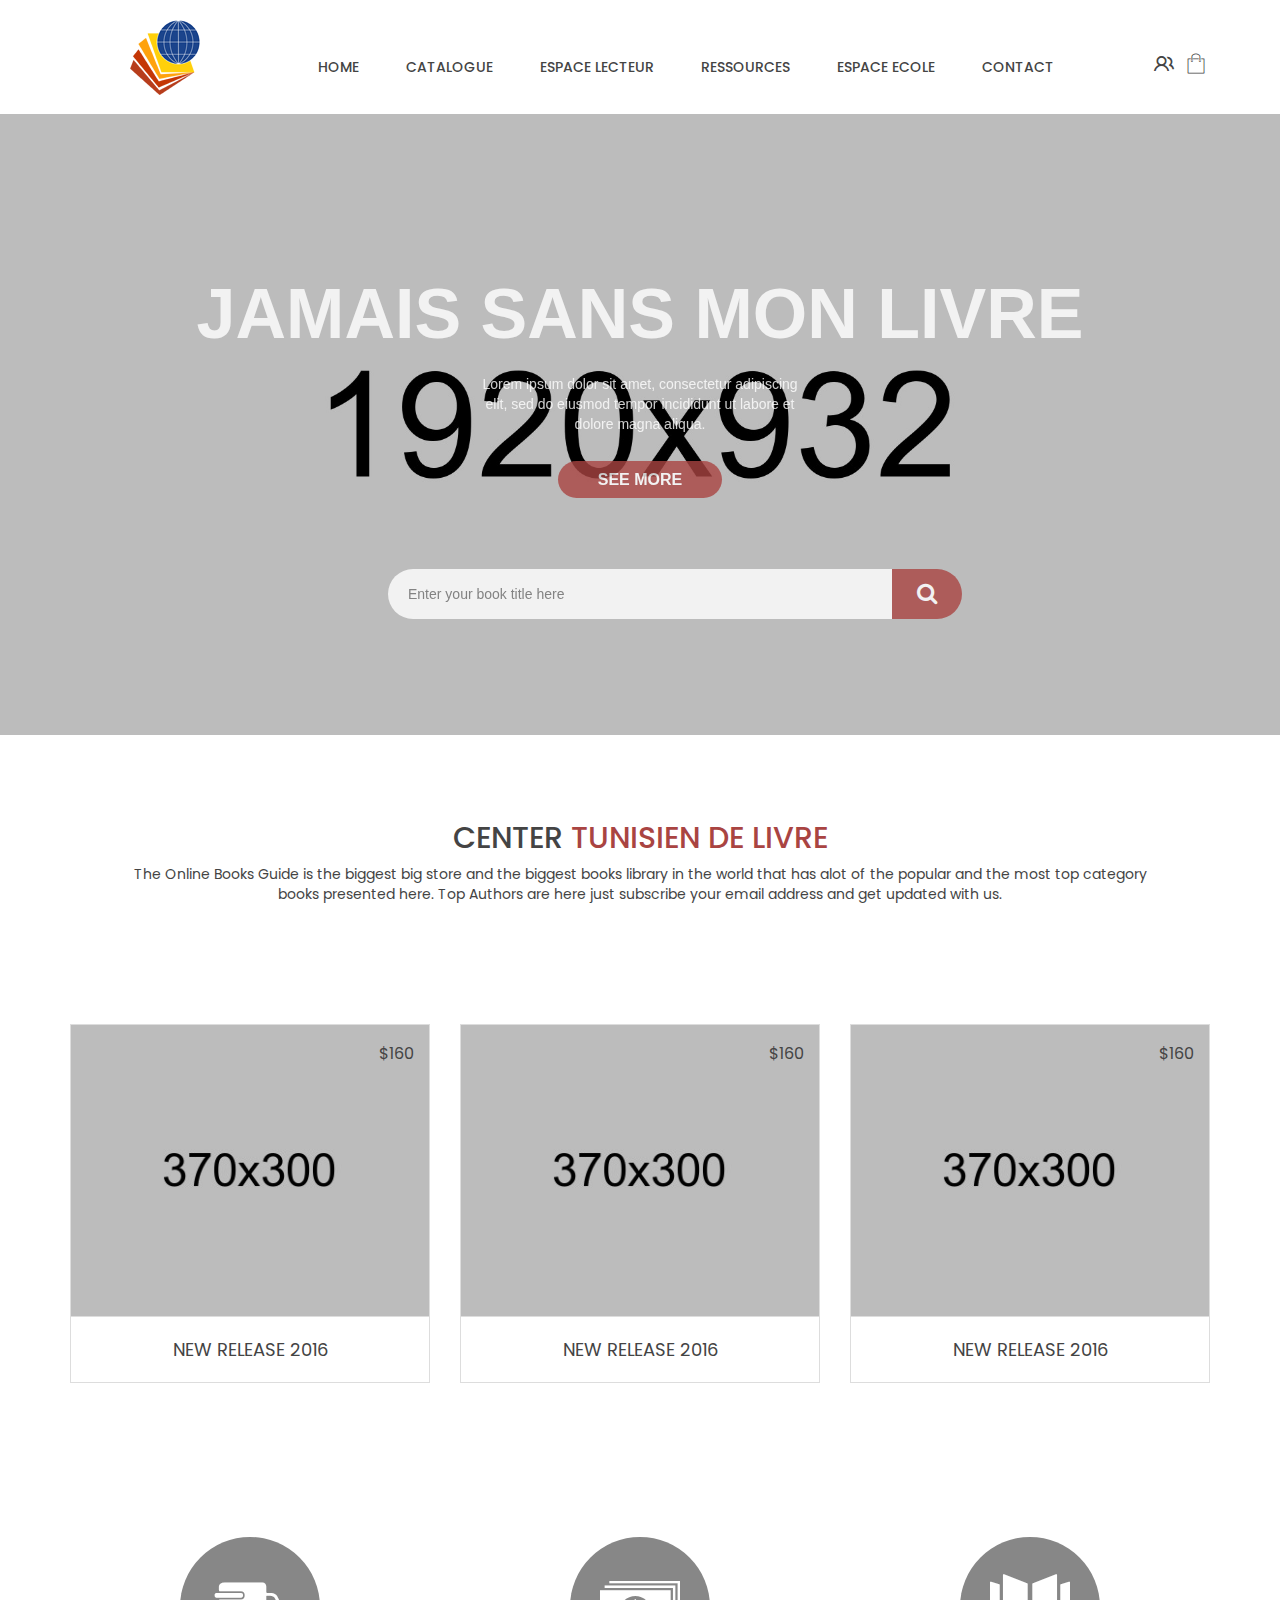
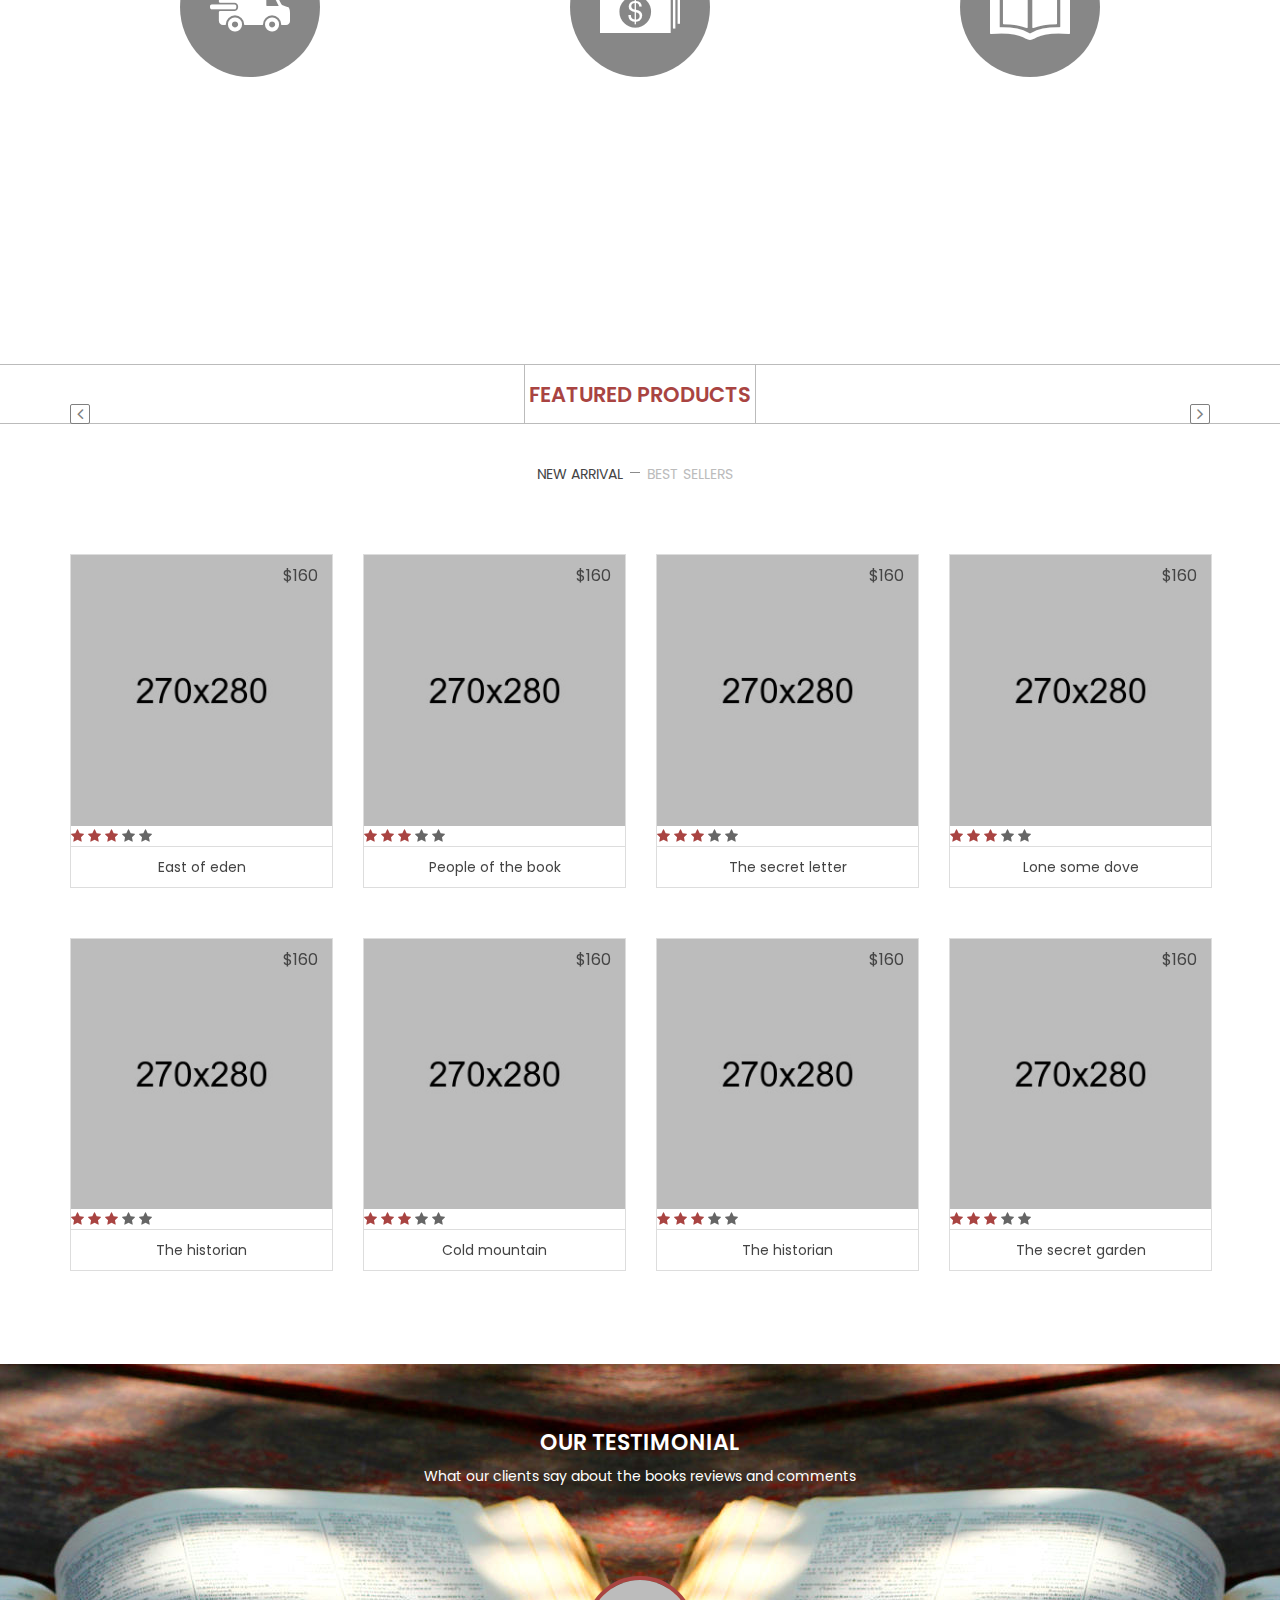
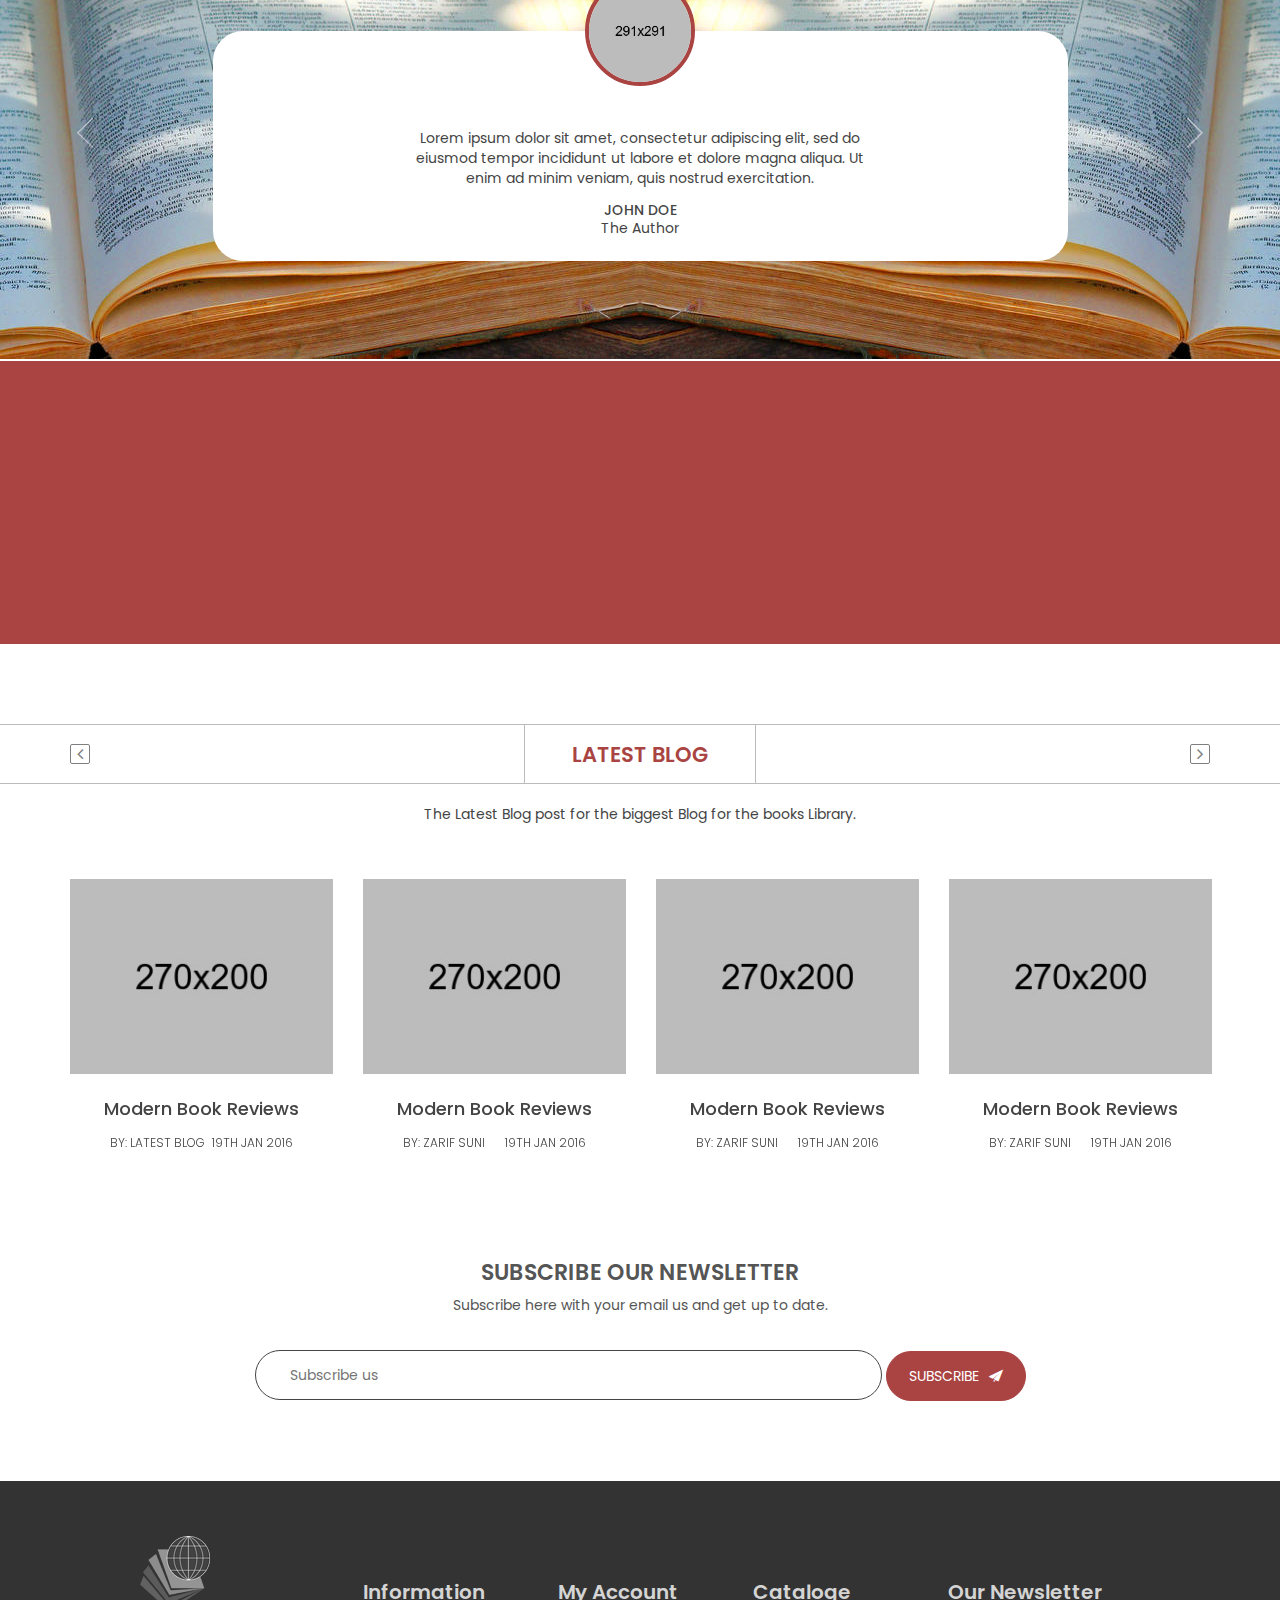
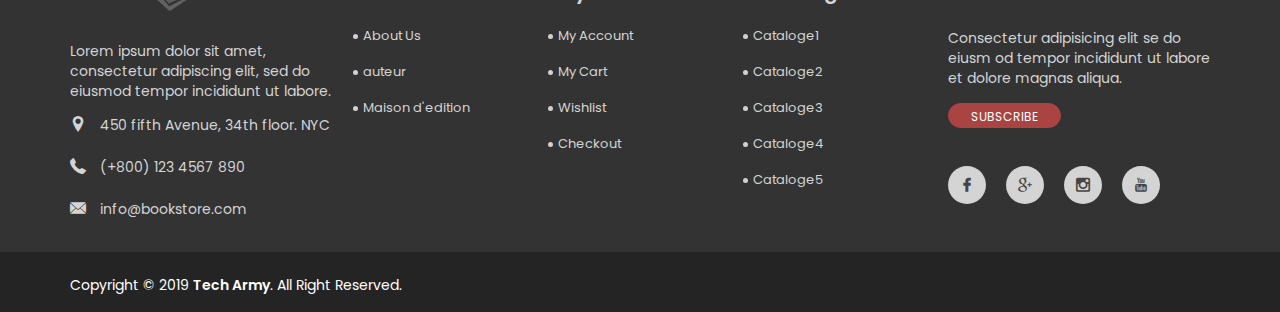
<file: viewsFO/index.html>
<!doctype html>
<html class="no-js" lang="">
    <head>
        <meta charset="utf-8">
        <meta http-equiv="x-ua-compatible" content="ie=edge">
        <title>Home One || Witter Multipage Responsive Template</title>
        <meta name="description" content="">
        <meta name="viewport" content="width=device-width, initial-scale=1">
        <!-- favicon -->
        <link rel="shortcut icon" type="image/x-icon" href="img/favicon.ico">
        <!-- Place favicon.ico in the root directory -->
        <!-- Google Fonts -->
        <link href='https://fonts.googleapis.com/css?family=Poppins:400,700,600,500,300' rel='stylesheet' type='text/css'>

        <!-- all css here -->
        <!-- bootstrap v3.3.6 css -->
        <link rel="stylesheet" href="css/bootstrap.min.css">
        <!-- animate css -->
        <link rel="stylesheet" href="css/animate.css">
        <!-- jquery-ui.min css -->
        <link rel="stylesheet" href="css/jquery-ui.min.css">
        <!-- meanmenu css -->
        <link rel="stylesheet" href="css/meanmenu.min.css">
        <!-- Font-Awesome css -->
        <link rel="stylesheet" href="css/font-awesome.min.css">
        <!-- pe-icon-7-stroke css -->
        <link rel="stylesheet" href="css/pe-icon-7-stroke.css">
        <!-- Flaticon css -->
        <link rel="stylesheet" href="css/flaticon.css">
        <!-- venobox css -->
        <link rel="stylesheet" href="venobox/venobox.css" type="text/css" media="screen" />
        <!-- nivo slider css -->
        <link rel="stylesheet" href="lib/css/nivo-slider.css" type="text/css" />
        <link rel="stylesheet" href="lib/css/preview.css" type="text/css" media="screen" />
        <!-- owl.carousel css -->
        <link rel="stylesheet" href="css/owl.carousel.css">
        <!-- style css -->
        <link rel="stylesheet" href="style.css">
        <!-- responsive css -->
        <link rel="stylesheet" href="css/responsive.css">
        <!-- modernizr css -->
        <script src="js/vendor/modernizr-2.8.3.min.js"></script>
    </head>
    <body>
        <!--[if lt IE 8]>
            <p class="browserupgrade">You are using an <strong>outdated</strong> browser. Please <a href="http://browsehappy.com/">upgrade your browser</a> to improve your experience.</p>
        <![endif]-->

        <!-- Add your site or application content here -->
        <!--Header Area Start-->
        <div class="header-area">
            <div class="container">
                <div class="row">
                    <div class="col-md-2 col-sm-6 col-xs-6">
                        <div class="header-logo">
                            <a href="index.html">
                                <img src="img/logo.png" alt="">
                            </a>
                        </div>
                    </div>
                    <div class="col-md-1 col-sm-6 visible-sm  col-xs-6">
                        <div class="header-right">
                            <ul>
                                <li>
                                    <a href="account.html"><i class="flaticon-people"></i></a>
                                </li>
                                <li class="shoping-cart">
                                    <a href="#">
                                        <i class="flaticon-shop"></i>
                                        <span>2</span>
                                    </a>
                                    <div class="add-to-cart-product">
                                        <div class="cart-product">
                                            <div class="cart-product-image">
                                                <a href="single-product.html">
                                                    <img src="img/shop/1.jpg" alt="">
                                                </a>
                                            </div>
                                            <div class="cart-product-info">
                                                <p>
                                                    <span>1</span>
                                                    x
                                                    <a href="single-product.html">East of eden</a>
                                                </p>
                                                <a href="single-product.html">S, Orange</a>
                                                <span class="cart-price">$ 140.00</span>
                                            </div>
                                            <div class="cart-product-remove">
                                                <i class="fa fa-times"></i>
                                            </div>
                                        </div>
                                        <div class="cart-product">
                                            <div class="cart-product-image">
                                                <a href="single-product.html">
                                                    <img src="img/shop/1.jpg" alt="">
                                                </a>
                                            </div>
                                            <div class="cart-product-info">
                                                <p>
                                                    <span>1</span>
                                                    x
                                                    <a href="single-product.html">East of eden</a>
                                                </p>
                                                <a href="single-product.html">S, Orange</a>
                                                <span class="cart-price">$ 140.00</span>
                                            </div>
                                            <div class="cart-product-remove">
                                                <i class="fa fa-times"></i>
                                            </div>
                                        </div>
                                        <div class="total-cart-price">
                                            <div class="cart-product-line fast-line">
                                                <span>Shipping</span>
                                                <span class="free-shiping">$10.50</span>
                                            </div>
                                            <div class="cart-product-line">
                                                <span>Total</span>
                                                <span class="total">$ 140.00</span>
                                            </div>
                                        </div>
                                        <div class="cart-checkout">
                                            <a href="checkout.html">
                                                Check out
                                                <i class="fa fa-chevron-right"></i>
                                            </a>
                                        </div>
                                    </div>
                                </li>
                            </ul>
                        </div>
                    </div>                    
                    <div class="col-md-9 col-sm-12 hidden-xs">
                        <div class="mainmenu text-center">
                            <nav>
                                <ul id="nav">
                                    <li><a href="index.html">HOME</a></li>
                                    <li><a href="shop.html">CATALOGUE</a>
                                    <ul class="sub-menu">
                                        <li><a href="shop.htmll">CATALOGUE1</a></li>
                                        <li><a href="shop.html">CATALOGUE2</a></li>
                                    </ul></li>
                                    <li><a href="#">ESPACE LECTEUR</a>
                                    <ul class="sub-menu">
                                        <li><a href="lecture.html">Lecture</a></li>
                                        <li><a href="#">Forum</a></li>
                                    </ul></li>
                                    <li><a href="#">RESSOURCES</a>
                                        <ul class="sub-menu">
                                            <li><a href="auteurs.html">Espace auteurs</a></li>
                                            <li><a href="editeur.html">Espace éditeurs</a></li>

                                        </ul></li>
                                      <li><a href="login-admin.html">ESPACE ECOLE</a>
                                   </li>
                                    <li><a href="#">CONTACT</a>
                                    <ul class="sub-menu">
                                        <li><a href="about.html">About Us</a></li>
                                        <li><a href="contact.html">Reclamation</a></li>
                                        <li><a href="demande_produit.html">Demande produit specifie</a></li>
                                    </ul></li>
                                </ul>
                            </nav>
                        </div>                        
                    </div>


                    <div class="col-md-1 hidden-sm">
                        <div class="header-right">
                            <ul>
                                <li class="shoping-cart">
                                    <a href="profile.php"><i class="flaticon-people"></i></a>
                                    <div class="add-to-cart-product">
                                        <div class="cart-checkout">
                                            <a href="login/login.html">
                                                Connexion / Inscrire
                                                
                                            </a>
                                        </div>
                                    </div>
                                </li>
                                <li class="shoping-cart">
                                    <a href="#">
                                        <i class="flaticon-shop"></i>
                                        
                                    </a>
                                    <div class="add-to-cart-product">
                                        <div class="cart-product">
                                            <div class="cart-product-image">
                                                <a href="single-product.html">
                                                    <img src="img/shop/1.jpg" alt="">
                                                </a>
                                            </div>
                                            <div class="cart-product-info">
                                                <p>
                                                    <span>1</span>
                                                    x
                                                    <a href="single-product.html">East of eden</a>
                                                </p>
                                                <a href="single-product.html">S, Orange</a>
                                                <span class="cart-price">$ 140.00</span>
                                            </div>
                                            <div class="cart-product-remove">
                                                <i class="fa fa-times"></i>
                                            </div>
                                        </div>
                                        <div class="cart-product">
                                            <div class="cart-product-image">
                                                <a href="single-product.html">
                                                    <img src="img/shop/1.jpg" alt="">
                                                </a>
                                            </div>
                                            <div class="cart-product-info">
                                                <p>
                                                    <span>1</span>
                                                    x
                                                    <a href="single-product.html">East of eden</a>
                                                </p>
                                                <a href="single-product.html">S, Orange</a>
                                                <span class="cart-price">$ 140.00</span>
                                            </div>
                                            <div class="cart-product-remove">
                                                <i class="fa fa-times"></i>
                                            </div>
                                        </div>
                                        <div class="total-cart-price">
                                            <div class="cart-product-line fast-line">
                                                <span>Shipping</span>
                                                <span class="free-shiping">$10.50</span>
                                            </div>
                                            <div class="cart-product-line">
                                                <span>Total</span>
                                                <span class="total">$ 140.00</span>
                                            </div>
                                        </div>
                                        <div class="cart-checkout">
                                            <a href="checkout.html">
                                                Check out
                                                <i class="fa fa-chevron-right"></i>
                                            </a>
                                        </div>
                                    </div>
                                </li>
                            </ul>
                        </div>
                    </div>
                </div>
            </div>
        </div>
        <!--Header Area End-->
        <!-- Mobile Menu Start -->
        <div class="mobile-menu-area">
            <div class="container">
                <div class="row">
                    <div class="col-lg-12 col-md-12 col-sm-12">
                        <div class="mobile-menu">
                            <nav id="dropdown">
                                <ul>
                                    <li><a href="index.html">HOME</a></li>
                                    <li><a href="shop.html">FEATURED</a></li>
                                    <li><a href="shop.html">REVIEW BOOK</a></li>
                                    <li><a href="about.html">ABOUT AUTHOR</a></li>
                                    <li><a href="#">pages</a>
                                        <ul>
                                            <li><a href="about.html">About Us</a></li>
                                            <li><a href="cart.html">Cart Page</a></li>
                                            <li><a href="checkout.html">Check Out</a></li>
                                            <li><a href="contact.html">Contact</a></li>
                                            <li><a href="login.html">Login</a></li>
                                            <li><a href="my-account.html">My Account</a></li>
                                            <li><a href="shop.html">Shopping Page</a></li>
                                            <li><a href="single-product.html">Single Shop Page</a></li>
                                            <li><a href="wishlist.html">Wishlist Page</a></li>
                                            <li><a href="404.html">404 Page</a></li>
                                        </ul>
                                    </li>
                                    <li><a href="contact.html">CONTACT</a></li>
                                </ul>
                            </nav>
                        </div>
                    </div>
                </div>
            </div>
        </div>      
        <!-- Mobile Menu End -->        
        <!-- slider Area Start -->
        <div class="slider-area">
            <div class="bend niceties preview-1">
                <div id="ensign-nivoslider" class="slides"> 
                    <img src="img/slider/1.jpg" alt="" title="#slider-direction-1"  />
                    <img src="img/slider/2.jpg" alt="" title="#slider-direction-2"  />
                </div>
                <!-- direction 1 -->
                <div id="slider-direction-1" class="text-center slider-direction">
                    <!-- layer 1 -->
                    <div class="layer-1">
                        <h2 class="title-1">jamais sans mon livre</h2>
                    </div>
                    <!-- layer 2 -->
                    <div class="layer-2">
                        <p class="title-2">Lorem ipsum dolor sit amet, consectetur adipiscing elit, sed do eiusmod tempor incididunt ut labore et dolore magna aliqua.</p>
                    </div>
                    <!-- layer 3 -->
                    <div class="layer-3">
                        <a href="#" class="title-3">SEE MORE</a>
                    </div>
                    <!-- layer 4 -->
                    <div class="layer-4">
                        <form action="#" class="title-4">
                            <input type="text" placeholder="Enter your book title here">
                            <button type="submit"><i class="fa fa-search"></i></button>
                        </form>
                    </div>
                </div>
                <!-- direction 2 -->
                <div id="slider-direction-2" class="slider-direction">
                    <!-- layer 1 -->
                    <div class="layer-1">
                        <h2 class="title-1">jamais sans mon livre</h2>
                    </div>
                    <!-- layer 2 -->
                    <div class="layer-2">
                        <p class="title-2">Lorem ipsum dolor sit amet, consectetur adipiscing elit, sed do eiusmod tempor incididunt ut labore et dolore magna aliqua.</p>
                    </div>
                    <!-- layer 3 -->
                    <div class="layer-3">
                        <a href="#" class="title-3">SEE MORE</a>
                    </div>
                    <!-- layer 4 -->
                    <div class="layer-4">
                        <form action="#" class="title-4">
                            <input type="text" placeholder="Enter your book title here">
                            <button type="submit"><i class="fa fa-search"></i></button>
                        </form>
                    </div>
                </div>
            </div>
        </div>
        <!-- slider Area End-->    
        <!-- Online Banner Area Start -->    
        <div class="online-banner-area">
            <div class="container">
                <div class="banner-title text-center">
                    <h2>CENTER <span>TUNISIEN DE LIVRE</span></h2>
                    <p>The Online Books Guide is the biggest big store and the biggest books library in the world that has alot of the popular and the most top category books presented here. Top Authors are here just subscribe your email address and get updated with us.</p>
                </div>
                <div class="row">
                    <div class="banner-list">
                        <div class="col-md-4 col-sm-6">
                            <div class="single-banner">
                                <a href="#">
                                    <img src="img/banner/1.jpg" alt="">
                                </a>
                                <div class="price"><span>$</span>160</div>
                                <div class="banner-bottom text-center">
                                    <a href="#">NEW RELEASE 2016</a>
                                </div>
                            </div>
                        </div>
                        <div class="col-md-4 col-sm-6">
                            <div class="single-banner">
                                <a href="#">
                                    <img src="img/banner/2.jpg" alt="">
                                </a>
                                <div class="price"><span>$</span>160</div>
                                <div class="banner-bottom text-center">
                                    <a href="#">NEW RELEASE 2016</a>
                                </div>
                            </div>
                        </div>
                        <div class="col-md-4 hidden-sm">
                            <div class="single-banner">
                                <a href="#">
                                    <img src="img/banner/3.jpg" alt="">
                                </a>
                                <div class="price"><span>$</span>160</div>
                                <div class="banner-bottom text-center">
                                    <a href="#">NEW RELEASE 2016</a>
                                </div>
                            </div>
                        </div>
                    </div>
                </div>
            </div>
        </div>
        <!-- Online Banner Area End -->   
        <!-- Shop Info Area Start -->   
        <div class="shop-info-area">
            <div class="container">
                <div class="row">
                    <div class="col-md-4 col-sm-6">
                        <div class="single-shop-info">
                            <div class="shop-info-icon">
                                <i class="flaticon-transport"></i>
                            </div>
                            <div class="shop-info-content">
                                <h2>FREE SHIPPING</h2>
                                <p>Lorem ipsum dolor sit amet, consectetur adipiscing elit, sed do eiusmod tempor. </p>
                                <a href="#">READ MORE</a>
                            </div>
                        </div>
                    </div>
                    <div class="col-md-4 col-sm-6">
                        <div class="single-shop-info">
                            <div class="shop-info-icon">
                                <i class="flaticon-money"></i>
                            </div>
                            <div class="shop-info-content">
                                <h2>FREE SHIPPING</h2>
                                <p>Lorem ipsum dolor sit amet, consectetur adipiscing elit, sed do eiusmod tempor. </p>
                                <a href="#">READ MORE</a>
                            </div>
                        </div>
                    </div>
                    <div class="col-md-4 hidden-sm">
                        <div class="single-shop-info">
                            <div class="shop-info-icon">
                                <i class="flaticon-school"></i>
                            </div>
                            <div class="shop-info-content">
                                <h2>FREE SHIPPING</h2>
                                <p>Lorem ipsum dolor sit amet, consectetur adipiscing elit, sed do eiusmod tempor. </p>
                                <a href="#">READ MORE</a>
                            </div>
                        </div>
                    </div>
                </div>
            </div>
        </div> 
        <!-- Shop Info Area End -->
        <!-- Featured Product Area Start -->
        <div class="featured-product-area section-padding">
            <h2 class="section-title">FEATURED PRODUCTS</h2>
            <div class="container">
                <div class="row">
                    <div class="col-md-12">
                        <div class="tab-menu">
                            <!-- Nav tabs -->
                            <ul class="nav nav-tabs" role="tablist">
                                <li role="presentation" class="first-item active">
                                    <a href="#arrival" aria-controls="arrival" role="tab" data-toggle="tab">New Arrival</a>
                                </li>
                                <li role="presentation">
                                    <a href="#sale" aria-controls="sale" role="tab" data-toggle="tab">BEST SELLERS</a>
                                </li>
                            </ul>
                        </div>         
                    </div>
                </div>   
                <div class="row">
                    <div class="product-list tab-content">
                        <div role="tabpanel" class="tab-pane fade in active" id="arrival">
                            <div class="featured-product-list indicator-style">
                                <div class="single-p-banner">
                                    <div class="col-md-3">
                                        <div class="single-banner">
                                            <div class="product-wrapper">
                                                <a href="#" class="single-banner-image-wrapper">
                                                    <img alt="" src="img/featured/1.jpg">
                                                    <div class="price"><span>$</span>160</div>
                                                    <div class="rating-icon">
                                                        <i class="fa fa-star icolor"></i>
                                                        <i class="fa fa-star icolor"></i>
                                                        <i class="fa fa-star icolor"></i>
                                                        <i class="fa fa-star"></i>
                                                        <i class="fa fa-star"></i>
                                                    </div>
                                                </a>
                                                <div class="product-description">
                                                    <div class="functional-buttons">
                                                        <a href="#" title="Add to Cart">
                                                            <i class="fa fa-shopping-cart"></i>
                                                        </a>
                                                        <a href="#" title="Add to Wishlist">
                                                            <i class="fa fa-heart-o"></i>
                                                        </a>
                                                        <a href="#" title="Quick view" data-toggle="modal" data-target="#productModal">
                                                            <i class="fa fa-compress"></i>
                                                        </a>
                                                    </div>
                                                </div>
                                            </div>
                                            <div class="banner-bottom text-center">
                                                <a href="#">East of eden</a>
                                            </div>
                                        </div>
                                    </div>
                                    <div class="col-md-3">
                                        <div class="single-banner">
                                            <div class="product-wrapper">
                                                <a href="#" class="single-banner-image-wrapper">
                                                    <img alt="" src="img/featured/5.jpg">
                                                    <div class="price"><span>$</span>160</div>
                                                    <div class="rating-icon">
                                                        <i class="fa fa-star icolor"></i>
                                                        <i class="fa fa-star icolor"></i>
                                                        <i class="fa fa-star icolor"></i>
                                                        <i class="fa fa-star"></i>
                                                        <i class="fa fa-star"></i>
                                                    </div>
                                                </a>
                                                <div class="product-description">
                                                    <div class="functional-buttons">
                                                        <a href="#" title="Add to Cart">
                                                            <i class="fa fa-shopping-cart"></i>
                                                        </a>
                                                        <a href="#" title="Add to Wishlist">
                                                            <i class="fa fa-heart-o"></i>
                                                        </a>
                                                        <a href="#" title="Quick view" data-toggle="modal" data-target="#productModal">
                                                            <i class="fa fa-compress"></i>
                                                        </a>
                                                    </div>
                                                </div>
                                            </div>
                                            <div class="banner-bottom text-center">
                                                <a href="#">The historian</a>
                                            </div>
                                        </div>
                                    </div>
                                </div>
                                <div class="single-p-banner">
                                    <div class="col-md-3">
                                        <div class="single-banner">
                                            <div class="product-wrapper">
                                                <a href="#" class="single-banner-image-wrapper">
                                                    <img alt="" src="img/featured/2.jpg">
                                                    <div class="price"><span>$</span>160</div>
                                                    <div class="rating-icon">
                                                        <i class="fa fa-star icolor"></i>
                                                        <i class="fa fa-star icolor"></i>
                                                        <i class="fa fa-star icolor"></i>
                                                        <i class="fa fa-star"></i>
                                                        <i class="fa fa-star"></i>
                                                    </div>
                                                </a>
                                                <div class="product-description">
                                                    <div class="functional-buttons">
                                                        <a href="#" title="Add to Cart">
                                                            <i class="fa fa-shopping-cart"></i>
                                                        </a>
                                                        <a href="#" title="Add to Wishlist">
                                                            <i class="fa fa-heart-o"></i>
                                                        </a>
                                                        <a href="#" title="Quick view" data-toggle="modal" data-target="#productModal">
                                                            <i class="fa fa-compress"></i>
                                                        </a>
                                                    </div>
                                                </div>
                                            </div>
                                            <div class="banner-bottom text-center">
                                                <a href="#">People of the book</a>
                                            </div>
                                        </div>
                                    </div>
                                    <div class="col-md-3">
                                        <div class="single-banner">
                                            <div class="product-wrapper">
                                                <a href="#" class="single-banner-image-wrapper">
                                                    <img alt="" src="img/featured/6.jpg">
                                                    <div class="price"><span>$</span>160</div>
                                                    <div class="rating-icon">
                                                        <i class="fa fa-star icolor"></i>
                                                        <i class="fa fa-star icolor"></i>
                                                        <i class="fa fa-star icolor"></i>
                                                        <i class="fa fa-star"></i>
                                                        <i class="fa fa-star"></i>
                                                    </div>
                                                </a>
                                                <div class="product-description">
                                                    <div class="functional-buttons">
                                                        <a href="#" title="Add to Cart">
                                                            <i class="fa fa-shopping-cart"></i>
                                                        </a>
                                                        <a href="#" title="Add to Wishlist">
                                                            <i class="fa fa-heart-o"></i>
                                                        </a>
                                                        <a href="#" title="Quick view" data-toggle="modal" data-target="#productModal">
                                                            <i class="fa fa-compress"></i>
                                                        </a>
                                                    </div>
                                                </div>
                                            </div>
                                            <div class="banner-bottom text-center">
                                                <a href="#">Cold mountain</a>
                                            </div>
                                        </div>
                                    </div>
                                </div>
                                <div class="single-p-banner">
                                    <div class="col-md-3">
                                        <div class="single-banner">
                                            <div class="product-wrapper">
                                                <a href="#" class="single-banner-image-wrapper">
                                                    <img alt="" src="img/featured/3.jpg">
                                                    <div class="price"><span>$</span>160</div>
                                                    <div class="rating-icon">
                                                        <i class="fa fa-star icolor"></i>
                                                        <i class="fa fa-star icolor"></i>
                                                        <i class="fa fa-star icolor"></i>
                                                        <i class="fa fa-star"></i>
                                                        <i class="fa fa-star"></i>
                                                    </div>
                                                </a>
                                                <div class="product-description">
                                                    <div class="functional-buttons">
                                                        <a href="#" title="Add to Cart">
                                                            <i class="fa fa-shopping-cart"></i>
                                                        </a>
                                                        <a href="#" title="Add to Wishlist">
                                                            <i class="fa fa-heart-o"></i>
                                                        </a>
                                                        <a href="#" title="Quick view" data-toggle="modal" data-target="#productModal">
                                                            <i class="fa fa-compress"></i>
                                                        </a>
                                                    </div>
                                                </div>
                                            </div>
                                            <div class="banner-bottom text-center">
                                                <a href="#">The secret letter</a>
                                            </div>
                                        </div>
                                    </div>
                                    <div class="col-md-3">
                                        <div class="single-banner">
                                            <div class="product-wrapper">
                                                <a href="#" class="single-banner-image-wrapper">
                                                    <img alt="" src="img/featured/7.jpg">
                                                    <div class="price"><span>$</span>160</div>
                                                    <div class="rating-icon">
                                                        <i class="fa fa-star icolor"></i>
                                                        <i class="fa fa-star icolor"></i>
                                                        <i class="fa fa-star icolor"></i>
                                                        <i class="fa fa-star"></i>
                                                        <i class="fa fa-star"></i>
                                                    </div>
                                                </a>
                                                <div class="product-description">
                                                    <div class="functional-buttons">
                                                        <a href="#" title="Add to Cart">
                                                            <i class="fa fa-shopping-cart"></i>
                                                        </a>
                                                        <a href="#" title="Add to Wishlist">
                                                            <i class="fa fa-heart-o"></i>
                                                        </a>
                                                        <a href="#" title="Quick view" data-toggle="modal" data-target="#productModal">
                                                            <i class="fa fa-compress"></i>
                                                        </a>
                                                    </div>
                                                </div>
                                            </div>
                                            <div class="banner-bottom text-center">
                                                <a href="#">The historian</a>
                                            </div>
                                        </div>
                                    </div>
                                </div>
                                <div class="single-p-banner">
                                    <div class="col-md-3">
                                        <div class="single-banner">
                                            <div class="product-wrapper">
                                                <a href="#" class="single-banner-image-wrapper">
                                                    <img alt="" src="img/featured/4.jpg">
                                                    <div class="price"><span>$</span>160</div>
                                                    <div class="rating-icon">
                                                        <i class="fa fa-star icolor"></i>
                                                        <i class="fa fa-star icolor"></i>
                                                        <i class="fa fa-star icolor"></i>
                                                        <i class="fa fa-star"></i>
                                                        <i class="fa fa-star"></i>
                                                    </div>
                                                </a>
                                                <div class="product-description">
                                                    <div class="functional-buttons">
                                                        <a href="#" title="Add to Cart">
                                                            <i class="fa fa-shopping-cart"></i>
                                                        </a>
                                                        <a href="#" title="Add to Wishlist">
                                                            <i class="fa fa-heart-o"></i>
                                                        </a>
                                                        <a href="#" title="Quick view" data-toggle="modal" data-target="#productModal">
                                                            <i class="fa fa-compress"></i>
                                                        </a>
                                                    </div>
                                                </div>
                                            </div>
                                            <div class="banner-bottom text-center">
                                                <a href="#">Lone some dove</a>
                                            </div>
                                        </div>
                                    </div>
                                    <div class="col-md-3">
                                        <div class="single-banner">
                                            <div class="product-wrapper">
                                                <a href="#" class="single-banner-image-wrapper">
                                                    <img alt="" src="img/featured/8.jpg">
                                                    <div class="price"><span>$</span>160</div>
                                                    <div class="rating-icon">
                                                        <i class="fa fa-star icolor"></i>
                                                        <i class="fa fa-star icolor"></i>
                                                        <i class="fa fa-star icolor"></i>
                                                        <i class="fa fa-star"></i>
                                                        <i class="fa fa-star"></i>
                                                    </div>
                                                </a>
                                                <div class="product-description">
                                                    <div class="functional-buttons">
                                                        <a href="#" title="Add to Cart">
                                                            <i class="fa fa-shopping-cart"></i>
                                                        </a>
                                                        <a href="#" title="Add to Wishlist">
                                                            <i class="fa fa-heart-o"></i>
                                                        </a>
                                                        <a href="#" title="Quick view" data-toggle="modal" data-target="#productModal">
                                                            <i class="fa fa-compress"></i>
                                                        </a>
                                                    </div>
                                                </div>
                                            </div>
                                            <div class="banner-bottom text-center">
                                                <a href="#">The secret garden</a>
                                            </div>
                                        </div>
                                    </div>
                                </div>
                                <div class="single-p-banner">
                                    <div class="col-md-3">
                                        <div class="single-banner">
                                            <div class="product-wrapper">
                                                <a href="#" class="single-banner-image-wrapper">
                                                    <img alt="" src="img/featured/1.jpg">
                                                    <div class="price"><span>$</span>160</div>
                                                    <div class="rating-icon">
                                                        <i class="fa fa-star icolor"></i>
                                                        <i class="fa fa-star icolor"></i>
                                                        <i class="fa fa-star icolor"></i>
                                                        <i class="fa fa-star"></i>
                                                        <i class="fa fa-star"></i>
                                                    </div>
                                                </a>
                                                <div class="product-description">
                                                    <div class="functional-buttons">
                                                        <a href="#" title="Add to Cart">
                                                            <i class="fa fa-shopping-cart"></i>
                                                        </a>
                                                        <a href="#" title="Add to Wishlist">
                                                            <i class="fa fa-heart-o"></i>
                                                        </a>
                                                        <a href="#" title="Quick view" data-toggle="modal" data-target="#productModal">
                                                            <i class="fa fa-compress"></i>
                                                        </a>
                                                    </div>
                                                </div>
                                            </div>
                                            <div class="banner-bottom text-center">
                                                <a href="#">East of eden</a>
                                            </div>
                                        </div>
                                    </div>
                                    <div class="col-md-3">
                                        <div class="single-banner">
                                            <div class="product-wrapper">
                                                <a href="#" class="single-banner-image-wrapper">
                                                    <img alt="" src="img/featured/5.jpg">
                                                    <div class="price"><span>$</span>160</div>
                                                    <div class="rating-icon">
                                                        <i class="fa fa-star icolor"></i>
                                                        <i class="fa fa-star icolor"></i>
                                                        <i class="fa fa-star icolor"></i>
                                                        <i class="fa fa-star"></i>
                                                        <i class="fa fa-star"></i>
                                                    </div>
                                                </a>
                                                <div class="product-description">
                                                    <div class="functional-buttons">
                                                        <a href="#" title="Add to Cart">
                                                            <i class="fa fa-shopping-cart"></i>
                                                        </a>
                                                        <a href="#" title="Add to Wishlist">
                                                            <i class="fa fa-heart-o"></i>
                                                        </a>
                                                        <a href="#" title="Quick view" data-toggle="modal" data-target="#productModal">
                                                            <i class="fa fa-compress"></i>
                                                        </a>
                                                    </div>
                                                </div>
                                            </div>
                                            <div class="banner-bottom text-center">
                                                <a href="#">The historian</a>
                                            </div>
                                        </div>
                                    </div>
                                </div>
                                <div class="single-p-banner">
                                    <div class="col-md-3">
                                        <div class="single-banner">
                                            <div class="product-wrapper">
                                                <a href="#" class="single-banner-image-wrapper">
                                                    <img alt="" src="img/featured/2.jpg">
                                                    <div class="price"><span>$</span>160</div>
                                                    <div class="rating-icon">
                                                        <i class="fa fa-star icolor"></i>
                                                        <i class="fa fa-star icolor"></i>
                                                        <i class="fa fa-star icolor"></i>
                                                        <i class="fa fa-star"></i>
                                                        <i class="fa fa-star"></i>
                                                    </div>
                                                </a>
                                                <div class="product-description">
                                                    <div class="functional-buttons">
                                                        <a href="#" title="Add to Cart">
                                                            <i class="fa fa-shopping-cart"></i>
                                                        </a>
                                                        <a href="#" title="Add to Wishlist">
                                                            <i class="fa fa-heart-o"></i>
                                                        </a>
                                                        <a href="#" title="Quick view" data-toggle="modal" data-target="#productModal">
                                                            <i class="fa fa-compress"></i>
                                                        </a>
                                                    </div>
                                                </div>
                                            </div>
                                            <div class="banner-bottom text-center">
                                                <a href="#">People of the book</a>
                                            </div>
                                        </div>
                                    </div>
                                    <div class="col-md-3">
                                        <div class="single-banner">
                                            <div class="product-wrapper">
                                                <a href="#" class="single-banner-image-wrapper">
                                                    <img alt="" src="img/featured/6.jpg">
                                                    <div class="price"><span>$</span>160</div>
                                                    <div class="rating-icon">
                                                        <i class="fa fa-star icolor"></i>
                                                        <i class="fa fa-star icolor"></i>
                                                        <i class="fa fa-star icolor"></i>
                                                        <i class="fa fa-star"></i>
                                                        <i class="fa fa-star"></i>
                                                    </div>
                                                </a>
                                                <div class="product-description">
                                                    <div class="functional-buttons">
                                                        <a href="#" title="Add to Cart">
                                                            <i class="fa fa-shopping-cart"></i>
                                                        </a>
                                                        <a href="#" title="Add to Wishlist">
                                                            <i class="fa fa-heart-o"></i>
                                                        </a>
                                                        <a href="#" title="Quick view" data-toggle="modal" data-target="#productModal">
                                                            <i class="fa fa-compress"></i>
                                                        </a>
                                                    </div>
                                                </div>
                                            </div>
                                            <div class="banner-bottom text-center">
                                                <a href="#">Cold mountain</a>
                                            </div>
                                        </div>
                                    </div>
                                </div>
                            </div>
                        </div>
                        <div role="tabpanel" class="tab-pane fade" id="sale">
                            <div class="featured-product-list indicator-style">
                                <div class="single-p-banner">
                                    <div class="col-md-3">
                                        <div class="single-banner">
                                            <div class="product-wrapper">
                                                <a href="#" class="single-banner-image-wrapper">
                                                    <img alt="" src="img/featured/2.jpg">
                                                    <div class="price"><span>$</span>160</div>
                                                    <div class="rating-icon">
                                                        <i class="fa fa-star icolor"></i>
                                                        <i class="fa fa-star icolor"></i>
                                                        <i class="fa fa-star icolor"></i>
                                                        <i class="fa fa-star"></i>
                                                        <i class="fa fa-star"></i>
                                                    </div>
                                                </a>
                                                <div class="product-description">
                                                    <div class="functional-buttons">
                                                        <a href="#" title="Add to Cart">
                                                            <i class="fa fa-shopping-cart"></i>
                                                        </a>
                                                        <a href="#" title="Add to Wishlist">
                                                            <i class="fa fa-heart-o"></i>
                                                        </a>
                                                        <a href="#" title="Quick view" data-toggle="modal" data-target="#productModal">
                                                            <i class="fa fa-compress"></i>
                                                        </a>
                                                    </div>
                                                </div>
                                            </div>
                                            <div class="banner-bottom text-center">
                                                <a href="#">People of the book</a>
                                            </div>
                                        </div>
                                    </div>
                                    <div class="col-md-3">
                                        <div class="single-banner">
                                            <div class="product-wrapper">
                                                <a href="#" class="single-banner-image-wrapper">
                                                    <img alt="" src="img/featured/6.jpg">
                                                    <div class="price"><span>$</span>160</div>
                                                    <div class="rating-icon">
                                                        <i class="fa fa-star icolor"></i>
                                                        <i class="fa fa-star icolor"></i>
                                                        <i class="fa fa-star icolor"></i>
                                                        <i class="fa fa-star"></i>
                                                        <i class="fa fa-star"></i>
                                                    </div>
                                                </a>
                                                <div class="product-description">
                                                    <div class="functional-buttons">
                                                        <a href="#" title="Add to Cart">
                                                            <i class="fa fa-shopping-cart"></i>
                                                        </a>
                                                        <a href="#" title="Add to Wishlist">
                                                            <i class="fa fa-heart-o"></i>
                                                        </a>
                                                        <a href="#" title="Quick view" data-toggle="modal" data-target="#productModal">
                                                            <i class="fa fa-compress"></i>
                                                        </a>
                                                    </div>
                                                </div>
                                            </div>
                                            <div class="banner-bottom text-center">
                                                <a href="#">Cold mountain</a>
                                            </div>
                                        </div>
                                    </div>
                                </div>
                                <div class="single-p-banner">
                                    <div class="col-md-3">
                                        <div class="single-banner">
                                            <div class="product-wrapper">
                                                <a href="#" class="single-banner-image-wrapper">
                                                    <img alt="" src="img/featured/3.jpg">
                                                    <div class="price"><span>$</span>160</div>
                                                    <div class="rating-icon">
                                                        <i class="fa fa-star icolor"></i>
                                                        <i class="fa fa-star icolor"></i>
                                                        <i class="fa fa-star icolor"></i>
                                                        <i class="fa fa-star"></i>
                                                        <i class="fa fa-star"></i>
                                                    </div>
                                                </a>
                                                <div class="product-description">
                                                    <div class="functional-buttons">
                                                        <a href="#" title="Add to Cart">
                                                            <i class="fa fa-shopping-cart"></i>
                                                        </a>
                                                        <a href="#" title="Add to Wishlist">
                                                            <i class="fa fa-heart-o"></i>
                                                        </a>
                                                        <a href="#" title="Quick view" data-toggle="modal" data-target="#productModal">
                                                            <i class="fa fa-compress"></i>
                                                        </a>
                                                    </div>
                                                </div>
                                            </div>
                                            <div class="banner-bottom text-center">
                                                <a href="#">The secret letter</a>
                                            </div>
                                        </div>
                                    </div>
                                    <div class="col-md-3">
                                        <div class="single-banner">
                                            <div class="product-wrapper">
                                                <a href="#" class="single-banner-image-wrapper">
                                                    <img alt="" src="img/featured/7.jpg">
                                                    <div class="price"><span>$</span>160</div>
                                                    <div class="rating-icon">
                                                        <i class="fa fa-star icolor"></i>
                                                        <i class="fa fa-star icolor"></i>
                                                        <i class="fa fa-star icolor"></i>
                                                        <i class="fa fa-star"></i>
                                                        <i class="fa fa-star"></i>
                                                    </div>
                                                </a>
                                                <div class="product-description">
                                                    <div class="functional-buttons">
                                                        <a href="#" title="Add to Cart">
                                                            <i class="fa fa-shopping-cart"></i>
                                                        </a>
                                                        <a href="#" title="Add to Wishlist">
                                                            <i class="fa fa-heart-o"></i>
                                                        </a>
                                                        <a href="#" title="Quick view" data-toggle="modal" data-target="#productModal">
                                                            <i class="fa fa-compress"></i>
                                                        </a>
                                                    </div>
                                                </div>
                                            </div>
                                            <div class="banner-bottom text-center">
                                                <a href="#">The historian</a>
                                            </div>
                                        </div>
                                    </div>
                                </div>
                                <div class="single-p-banner">
                                    <div class="col-md-3">
                                        <div class="single-banner">
                                            <div class="product-wrapper">
                                                <a href="#" class="single-banner-image-wrapper">
                                                    <img alt="" src="img/featured/4.jpg">
                                                    <div class="price"><span>$</span>160</div>
                                                    <div class="rating-icon">
                                                        <i class="fa fa-star icolor"></i>
                                                        <i class="fa fa-star icolor"></i>
                                                        <i class="fa fa-star icolor"></i>
                                                        <i class="fa fa-star"></i>
                                                        <i class="fa fa-star"></i>
                                                    </div>
                                                </a>
                                                <div class="product-description">
                                                    <div class="functional-buttons">
                                                        <a href="#" title="Add to Cart">
                                                            <i class="fa fa-shopping-cart"></i>
                                                        </a>
                                                        <a href="#" title="Add to Wishlist">
                                                            <i class="fa fa-heart-o"></i>
                                                        </a>
                                                        <a href="#" title="Quick view" data-toggle="modal" data-target="#productModal">
                                                            <i class="fa fa-compress"></i>
                                                        </a>
                                                    </div>
                                                </div>
                                            </div>
                                            <div class="banner-bottom text-center">
                                                <a href="#">Lone some dove</a>
                                            </div>
                                        </div>
                                    </div>
                                    <div class="col-md-3">
                                        <div class="single-banner">
                                            <div class="product-wrapper">
                                                <a href="#" class="single-banner-image-wrapper">
                                                    <img alt="" src="img/featured/8.jpg">
                                                    <div class="price"><span>$</span>160</div>
                                                    <div class="rating-icon">
                                                        <i class="fa fa-star icolor"></i>
                                                        <i class="fa fa-star icolor"></i>
                                                        <i class="fa fa-star icolor"></i>
                                                        <i class="fa fa-star"></i>
                                                        <i class="fa fa-star"></i>
                                                    </div>
                                                </a>
                                                <div class="product-description">
                                                    <div class="functional-buttons">
                                                        <a href="#" title="Add to Cart">
                                                            <i class="fa fa-shopping-cart"></i>
                                                        </a>
                                                        <a href="#" title="Add to Wishlist">
                                                            <i class="fa fa-heart-o"></i>
                                                        </a>
                                                        <a href="#" title="Quick view" data-toggle="modal" data-target="#productModal">
                                                            <i class="fa fa-compress"></i>
                                                        </a>
                                                    </div>
                                                </div>
                                            </div>
                                            <div class="banner-bottom text-center">
                                                <a href="#">The secret garden</a>
                                            </div>
                                        </div>
                                    </div>
                                </div>
                                <div class="single-p-banner">
                                    <div class="col-md-3">
                                        <div class="single-banner">
                                            <div class="product-wrapper">
                                                <a href="#" class="single-banner-image-wrapper">
                                                    <img alt="" src="img/featured/1.jpg">
                                                    <div class="price"><span>$</span>160</div>
                                                    <div class="rating-icon">
                                                        <i class="fa fa-star icolor"></i>
                                                        <i class="fa fa-star icolor"></i>
                                                        <i class="fa fa-star icolor"></i>
                                                        <i class="fa fa-star"></i>
                                                        <i class="fa fa-star"></i>
                                                    </div>
                                                </a>
                                                <div class="product-description">
                                                    <div class="functional-buttons">
                                                        <a href="#" title="Add to Cart">
                                                            <i class="fa fa-shopping-cart"></i>
                                                        </a>
                                                        <a href="#" title="Add to Wishlist">
                                                            <i class="fa fa-heart-o"></i>
                                                        </a>
                                                        <a href="#" title="Quick view" data-toggle="modal" data-target="#productModal">
                                                            <i class="fa fa-compress"></i>
                                                        </a>
                                                    </div>
                                                </div>
                                            </div>
                                            <div class="banner-bottom text-center">
                                                <a href="#">East of eden</a>
                                            </div>
                                        </div>
                                    </div>
                                    <div class="col-md-3">
                                        <div class="single-banner">
                                            <div class="product-wrapper">
                                                <a href="#" class="single-banner-image-wrapper">
                                                    <img alt="" src="img/featured/5.jpg">
                                                    <div class="price"><span>$</span>160</div>
                                                    <div class="rating-icon">
                                                        <i class="fa fa-star icolor"></i>
                                                        <i class="fa fa-star icolor"></i>
                                                        <i class="fa fa-star icolor"></i>
                                                        <i class="fa fa-star"></i>
                                                        <i class="fa fa-star"></i>
                                                    </div>
                                                </a>
                                                <div class="product-description">
                                                    <div class="functional-buttons">
                                                        <a href="#" title="Add to Cart">
                                                            <i class="fa fa-shopping-cart"></i>
                                                        </a>
                                                        <a href="#" title="Add to Wishlist">
                                                            <i class="fa fa-heart-o"></i>
                                                        </a>
                                                        <a href="#" title="Quick view" data-toggle="modal" data-target="#productModal">
                                                            <i class="fa fa-compress"></i>
                                                        </a>
                                                    </div>
                                                </div>
                                            </div>
                                            <div class="banner-bottom text-center">
                                                <a href="#">The historian</a>
                                            </div>
                                        </div>
                                    </div>
                                </div>
                                <div class="single-p-banner">
                                    <div class="col-md-3">
                                        <div class="single-banner">
                                            <div class="product-wrapper">
                                                <a href="#" class="single-banner-image-wrapper">
                                                    <img alt="" src="img/featured/1.jpg">
                                                    <div class="price"><span>$</span>160</div>
                                                    <div class="rating-icon">
                                                        <i class="fa fa-star icolor"></i>
                                                        <i class="fa fa-star icolor"></i>
                                                        <i class="fa fa-star icolor"></i>
                                                        <i class="fa fa-star"></i>
                                                        <i class="fa fa-star"></i>
                                                    </div>
                                                </a>
                                                <div class="product-description">
                                                    <div class="functional-buttons">
                                                        <a href="#" title="Add to Cart">
                                                            <i class="fa fa-shopping-cart"></i>
                                                        </a>
                                                        <a href="#" title="Add to Wishlist">
                                                            <i class="fa fa-heart-o"></i>
                                                        </a>
                                                        <a href="#" title="Quick view" data-toggle="modal" data-target="#productModal">
                                                            <i class="fa fa-compress"></i>
                                                        </a>
                                                    </div>
                                                </div>
                                            </div>
                                            <div class="banner-bottom text-center">
                                                <a href="#">East of eden</a>
                                            </div>
                                        </div>
                                    </div>
                                    <div class="col-md-3">
                                        <div class="single-banner">
                                            <div class="product-wrapper">
                                                <a href="#" class="single-banner-image-wrapper">
                                                    <img alt="" src="img/featured/5.jpg">
                                                    <div class="price"><span>$</span>160</div>
                                                    <div class="rating-icon">
                                                        <i class="fa fa-star icolor"></i>
                                                        <i class="fa fa-star icolor"></i>
                                                        <i class="fa fa-star icolor"></i>
                                                        <i class="fa fa-star"></i>
                                                        <i class="fa fa-star"></i>
                                                    </div>
                                                </a>
                                                <div class="product-description">
                                                    <div class="functional-buttons">
                                                        <a href="#" title="Add to Cart">
                                                            <i class="fa fa-shopping-cart"></i>
                                                        </a>
                                                        <a href="#" title="Add to Wishlist">
                                                            <i class="fa fa-heart-o"></i>
                                                        </a>
                                                        <a href="#" title="Quick view" data-toggle="modal" data-target="#productModal">
                                                            <i class="fa fa-compress"></i>
                                                        </a>
                                                    </div>
                                                </div>
                                            </div>
                                            <div class="banner-bottom text-center">
                                                <a href="#">The historian</a>
                                            </div>
                                        </div>
                                    </div>
                                </div>
                                <div class="single-p-banner">
                                    <div class="col-md-3">
                                        <div class="single-banner">
                                            <div class="product-wrapper">
                                                <a href="#" class="single-banner-image-wrapper">
                                                    <img alt="" src="img/featured/4.jpg">
                                                    <div class="price"><span>$</span>160</div>
                                                    <div class="rating-icon">
                                                        <i class="fa fa-star icolor"></i>
                                                        <i class="fa fa-star icolor"></i>
                                                        <i class="fa fa-star icolor"></i>
                                                        <i class="fa fa-star"></i>
                                                        <i class="fa fa-star"></i>
                                                    </div>
                                                </a>
                                                <div class="product-description">
                                                    <div class="functional-buttons">
                                                        <a href="#" title="Add to Cart">
                                                            <i class="fa fa-shopping-cart"></i>
                                                        </a>
                                                        <a href="#" title="Add to Wishlist">
                                                            <i class="fa fa-heart-o"></i>
                                                        </a>
                                                        <a href="#" title="Quick view" data-toggle="modal" data-target="#productModal">
                                                            <i class="fa fa-compress"></i>
                                                        </a>
                                                    </div>
                                                </div>
                                            </div>
                                            <div class="banner-bottom text-center">
                                                <a href="#">East of eden</a>
                                            </div>
                                        </div>
                                    </div>
                                    <div class="col-md-3">
                                        <div class="single-banner">
                                            <div class="product-wrapper">
                                                <a href="#" class="single-banner-image-wrapper">
                                                    <img alt="" src="img/featured/8.jpg">
                                                    <div class="price"><span>$</span>160</div>
                                                    <div class="rating-icon">
                                                        <i class="fa fa-star icolor"></i>
                                                        <i class="fa fa-star icolor"></i>
                                                        <i class="fa fa-star icolor"></i>
                                                        <i class="fa fa-star"></i>
                                                        <i class="fa fa-star"></i>
                                                    </div>
                                                </a>
                                                <div class="product-description">
                                                    <div class="functional-buttons">
                                                        <a href="#" title="Add to Cart">
                                                            <i class="fa fa-shopping-cart"></i>
                                                        </a>
                                                        <a href="#" title="Add to Wishlist">
                                                            <i class="fa fa-heart-o"></i>
                                                        </a>
                                                        <a href="#" title="Quick view" data-toggle="modal" data-target="#productModal">
                                                            <i class="fa fa-compress"></i>
                                                        </a>
                                                    </div>
                                                </div>
                                            </div>
                                            <div class="banner-bottom text-center">
                                                <a href="#">The historian</a>
                                            </div>
                                        </div>
                                    </div>
                                </div>
                                
                            </div>
                        </div>
                    </div>
                </div>             
            </div>
        </div>
        <!-- Featured Product Area End -->
        <!-- Testimonial Area Start -->
        <div class="testimonial-area text-center">
            <div class="container">
                <div class="testimonial-title">
                    <h2>OUR TESTIMONIAL</h2>
                    <p>What our clients say about the books reviews and comments</p>
                </div>
                <div class="row">
                    <div class="col-md-12">
                        <div class="testimonial-list">
                            <div class="single-testimonial">
                               <img src="img/testimonial/1.jpg" alt="">
                               <div class="testmonial-info clearfix">
                                    <p>Lorem ipsum dolor sit amet, consectetur adipiscing elit, sed do eiusmod tempor incididunt ut labore et dolore magna aliqua. Ut enim ad minim veniam, quis nostrud exercitation. </p> 
                                   <div class="testimonial-author text-center">
                                       <h3>JOHN DOE</h3>
                                       <p>The Author</p>
                                   </div>
                               </div>
                            </div>
                            <div class="single-testimonial">
                               <img src="img/testimonial/2.jpg" alt="">
                               <div class="testmonial-info clearfix">
                                    <p>Lorem ipsum dolor sit amet, consectetur adipiscing elit, sed do eiusmod tempor incididunt ut labore et dolore magna aliqua. Ut enim ad minim veniam, quis nostrud exercitation. </p> 
                                   <div class="testimonial-author text-center">
                                       <h3>Ashim Kumar</h3>
                                       <p>CEO</p>
                                   </div>
                               </div>
                            </div>
                        </div>
                    </div>
                </div>
            </div>
        </div>
        <!-- Testimonial Area End -->
        <!-- Counter Area Start -->
        <div class="counter-area section-padding text-center">
            <div class="container">
                <div class="row">
                    <div class="col-md-3 col-sm-3 col-xs-6">
                        <div class="single-counter wow" data-wow-duration="1.5s" data-wow-delay=".3s">
                            <div class="counter-info">
                                <span class="fcount">
                                    <span class="counter">3725</span>
                                </span>
                                <h3>BOOKS READ</h3>                             
                            </div>
                        </div>                      
                    </div>
                    <div class="col-md-3 col-sm-3 col-xs-6">
                        <div class="single-counter wow" data-wow-duration="1.5s" data-wow-delay=".3s">
                            <div class="counter-info">
                                <span class="fcount">
                                    <span class="counter">950</span>
                                </span>
                                <h3>ONLINE USERS</h3>                               
                            </div>
                        </div>                      
                    </div>
                    <div class="col-md-3 col-sm-3 col-xs-6">
                        <div class="single-counter wow" data-wow-duration="1.5s" data-wow-delay=".3s">
                            <div class="counter-info">
                                <span class="fcount">
                                    <span class="counter">1450</span>
                                </span>
                                <h3>BEST AUTHORS</h3>                               
                            </div>
                        </div>                      
                    </div>
                    <div class="col-md-3 col-sm-3 col-xs-6">
                        <div class="single-counter wow" data-wow-duration="1.5s" data-wow-delay=".3s">
                            <div class="counter-info">
                                <span class="fcount">
                                    <span class="counter">62</span>
                                </span>
                                <h3>AWARDS</h3>                             
                            </div>
                        </div>                      
                    </div>
                </div>
            </div>
        </div>
        <!-- Counter Area End -->
        <!-- Blog Area Start -->
        <div class="blog-area section-padding">
            <h2 class="section-title">LATEST BLOG</h2>
            <p>The Latest Blog post for the biggest Blog for the books Library.</p>
            <div class="container">
                <div class="row">
                    <div class="blog-list indicator-style">
                        <div class="col-md-3">
                            <div class="single-blog">
                                <a href="single-#">
                                    <img src="img/blog/1.jpg" alt="">
                                </a>
                                <div class="blog-info text-center">
                                    <a href="#"><h2>Modern Book Reviews</h2></a>
                                    <div class="blog-info-bottom">
                                        <span class="blog-author">BY: <a href="#">LATEST BLOG</a></span>
                                        <span class="blog-date">19TH JAN 2016</span>
                                    </div>
                                </div>
                            </div>
                        </div>
                        <div class="col-md-3">
                            <div class="single-blog">
                                <a href="single-#">
                                    <img src="img/blog/2.jpg" alt="">
                                </a>
                                <div class="blog-info text-center">
                                    <a href="#"><h2>Modern Book Reviews</h2></a>
                                    <div class="blog-info-bottom">
                                        <span class="blog-author">BY: <a href="#">ZARIF SUNI</a></span>
                                        <span class="blog-date">19TH JAN 2016</span>
                                    </div>
                                </div>
                            </div>
                        </div>
                        <div class="col-md-3">
                            <div class="single-blog">
                                <a href="single-#">
                                    <img src="img/blog/3.jpg" alt="">
                                </a>
                                <div class="blog-info text-center">
                                    <a href="#"><h2>Modern Book Reviews</h2></a>
                                    <div class="blog-info-bottom">
                                        <span class="blog-author">BY: <a href="#">ZARIF SUNI</a></span>
                                        <span class="blog-date">19TH JAN 2016</span>
                                    </div>
                                </div>
                            </div>
                        </div>
                        <div class="col-md-3">
                            <div class="single-blog">
                                <a href="single-#">
                                    <img src="img/blog/4.jpg" alt="">
                                </a>
                                <div class="blog-info text-center">
                                    <a href="#"><h2>Modern Book Reviews</h2></a>
                                    <div class="blog-info-bottom">
                                        <span class="blog-author">BY: <a href="#">ZARIF SUNI</a></span>
                                        <span class="blog-date">19TH JAN 2016</span>
                                    </div>
                                </div>
                            </div>
                        </div>
                        <div class="col-md-3">
                            <div class="single-blog">
                                <a href="single-#">
                                    <img src="img/blog/1.jpg" alt="">
                                </a>
                                <div class="blog-info text-center">
                                    <a href="#"><h2>Modern Book Reviews</h2></a>
                                    <div class="blog-info-bottom">
                                        <span class="blog-author">BY: <a href="#">ZARIF SUNI</a></span>
                                        <span class="blog-date">19TH JAN 2016</span>
                                    </div>
                                </div>
                            </div>
                        </div>
                        <div class="col-md-3">
                            <div class="single-blog">
                                <a href="single-#">
                                    <img src="img/blog/2.jpg" alt="">
                                </a>
                                <div class="blog-info text-center">
                                    <a href="#"><h2>Modern Book Reviews</h2></a>
                                    <div class="blog-info-bottom">
                                        <span class="blog-author">BY: <a href="#">ZARIF SUNI</a></span>
                                        <span class="blog-date">19TH JAN 2016</span>
                                    </div>
                                </div>
                            </div>
                        </div>
                    </div>
                </div>
            </div>
        </div>
        <!-- Blog Area End -->
        <!-- News Letter Area Start -->
        <div class="newsletter-area text-center">
            <div class="container">
                <div class="row">
                    <div class="col-md-12">
                        <div class="newsletter-title">
                            <h2>SUBSCRIBE OUR NEWSLETTER</h2>
                            <p>Subscribe here with your email us and get up to date.</p>
                        </div>
                        <div class="letter-box">
                            <form action="#" method="post" class="search-box">
                                <div>
                                    <input type="text" placeholder="Subscribe us">
                                    <button type="submit" class="btn btn-search">SUBSCRIBE<span><i class="flaticon-school-1"></i></span></button>
                                </div>
                            </form>
                        </div>
                    </div>
                </div>
            </div>
        </div>
        <!-- News Letter Area End -->
        <!-- Footer Area Start -->
        <footer>
            <div class="footer-top-area">
                <div class="container">
                    <div class="row">
                        <div class="col-md-3 col-sm-8">
                            <div class="footer-left">
                                <a href="index.html">
                                    <img src="img/logo-2.png" alt="">
                                </a>
                                <p>Lorem ipsum dolor sit amet, consectetur adipiscing elit, sed do eiusmod tempor incididunt ut labore.</p>
                                <ul class="footer-contact">
                                    <li>
                                        <i class="flaticon-location"></i>
                                        450 fifth Avenue, 34th floor. NYC
                                    </li>
                                    <li>
                                        <i class="flaticon-technology"></i>
                                        (+800) 123 4567 890
                                    </li>
                                    <li>
                                        <i class="flaticon-web"></i>
                                        info@bookstore.com
                                    </li>
                                </ul>
                            </div>
                        </div>
                        <div class="col-md-2 col-sm-4">
                            <div class="single-footer">
                                <h2 class="footer-title">Information</h2>
                                <ul class="footer-list">
                                    <li><a href="about.html">About Us</a></li>
                                    <li><a href="#">auteur</a></li>
                                    <li><a href="#">Maison d'edition</a></li>
                                </ul>
                            </div>
                        </div>
                        <div class="col-md-2 hidden-sm">
                            <div class="single-footer">
                                <h2 class="footer-title">My Account</h2>
                                <ul class="footer-list">
                                    <li><a href="my-account.html">My Account</a></li>
                                    <li><a href="cart.html">My Cart</a></li>
                                    <li><a href="wishlist.html">Wishlist</a></li>
                                    <li><a href="checkout.html">Checkout</a></li>
                                </ul>
                            </div>
                        </div>
                        <div class="col-md-2 hidden-sm">
                            <div class="single-footer">
                                <h2 class="footer-title">Cataloge</h2>
                                <ul class="footer-list">
                                    <li><a href="#">Cataloge1</a></li>
                                    <li><a href="#">Cataloge2</a></li>
                                    <li><a href="#">Cataloge3</a></li>
                                    <li><a href="#">Cataloge4</a></li>
                                    <li><a href="#">Cataloge5</a></li>
                                </ul>
                            </div>
                        </div>
                        <div class="col-md-3 col-sm-8">
                            <div class="single-footer footer-newsletter">
                                <h2 class="footer-title">Our Newsletter</h2>
                                <p>Consectetur adipisicing elit se do eiusm od tempor incididunt ut labore et dolore magnas aliqua.</p>
                                <form action="subscribe.html" method="post">
                                    <button class="btn btn-search btn-small" type="submit">SUBSCRIBE</button>
                                </form>
                                <ul class="social-icon">
                                    <li>
                                        <a href="#">
                                            <i class="flaticon-social"></i>
                                        </a>
                                    </li>
                                    <li>
                                        <a href="#">
                                            <i class="flaticon-social-1"></i>
                                        </a>
                                    </li>
                                    <li>
                                        <a href="#">
                                            <i class="flaticon-social-2"></i>
                                        </a>
                                    </li>
                                    <li>
                                        <a href="#">
                                            <i class="flaticon-video"></i>
                                        </a>
                                    </li>
                                </ul>
                            </div>
                        </div>
                        <div class="col-md-2 col-sm-4 visible-sm">
                            <div class="single-footer">
                                <h2 class="footer-title">Cataloge</h2>
                                <ul class="footer-list">
                                    <li><a href="#">Cataloge1</a></li>
                                    <li><a href="#">Cataloge2</a></li>
                                    <li><a href="#">Cataloge3</a></li>
                                    <li><a href="#">Cataloge4</a></li>
                                    <li><a href="#">Cataloge5</a></li>
                                </ul>
                            </div>
                        </div>
                    </div>
                </div>
            </div>
            <div class="footer-bottom">
                <div class="container">
                    <div class="row">
                        <div class="col-md-6">
                            <div class="footer-bottom-left pull-left">
                                <p>Copyright &copy; 2019 <span><a href="#">Tech Army</a></span>. All Right Reserved.</p>
                            </div>
                        </div>
                    </div>
                </div>
            </div>
        </footer>
        <!-- Footer Area End -->
        <!--Quickview Product Start -->
        <div id="quickview-wrapper">
            <!-- Modal -->
            <div class="modal fade" id="productModal" tabindex="-1" role="dialog">
                <div class="modal-dialog" role="document">
                    <div class="modal-content">
                        <div class="modal-header">
                            <button type="button" class="close" data-dismiss="modal" aria-label="Close"><span aria-hidden="true">&times;</span></button>
                        </div>
                        <div class="modal-body">
                            <div class="modal-product">
                                <div class="product-images">
                                    <div class="main-image images">
                                        <img alt="" src="img/quick-view.jpg">
                                    </div>
                                </div>
                                <div class="product-info">
                                    <h1>Frame Princes Cut Diamond</h1>
                                    <div class="price-box">
                                        <p class="s-price"><span class="special-price"><span class="amount">$280.00</span></span></p>
                                    </div>
                                    <a href="product-details.html" class="see-all">See all features</a>
                                    <div class="quick-add-to-cart">
                                        <form method="post" class="cart">
                                            <div class="numbers-row">
                                                <input type="number" id="french-hens" value="3">
                                            </div>
                                            <button class="single_add_to_cart_button" type="submit">Add to cart</button>
                                        </form>
                                    </div>
                                    <div class="quick-desc">
                                        Lorem ipsum dolor sit amet, consectetur adipiscing elit. Nam fringilla augue nec est tristique auctor. Donec non est at libero vulputate rutrum. Morbi ornare lectus quis justo gravida semper. Nulla tellus mi, vulputate adipiscing cursus eu, suscipit id nulla.
                                    </div>
                                    <div class="social-sharing">
                                        <div class="widget widget_socialsharing_widget">
                                            <h3 class="widget-title-modal">Share this product</h3>
                                            <ul class="social-icons">
                                                <li><a target="_blank" title="Facebook" href="#" class="facebook social-icon"><i class="fa fa-facebook"></i></a></li>
                                                <li><a target="_blank" title="Twitter" href="#" class="twitter social-icon"><i class="fa fa-twitter"></i></a></li>
                                                <li><a target="_blank" title="Pinterest" href="#" class="pinterest social-icon"><i class="fa fa-pinterest"></i></a></li>
                                                <li><a target="_blank" title="Google +" href="#" class="gplus social-icon"><i class="fa fa-google-plus"></i></a></li>
                                                <li><a target="_blank" title="LinkedIn" href="#" class="linkedin social-icon"><i class="fa fa-linkedin"></i></a></li>
                                            </ul>
                                        </div>
                                    </div>
                                </div><!-- .product-info -->
                            </div>
                        </div>
                    </div>
                </div>
            </div>
        </div>
        <!--End of Quickview Product-->         
        <!-- all js here -->
        <!-- jquery latest version -->
        <script src="js/vendor/jquery-1.12.0.min.js"></script>
        <!-- bootstrap js -->
        <script src="js/bootstrap.min.js"></script>
        <!-- owl.carousel js -->
        <script src="js/owl.carousel.min.js"></script>
        <!-- jquery-ui js -->
        <script src="js/jquery-ui.min.js"></script>
        <!-- jquery Counterup js -->
        <script src="js/jquery.counterup.min.js"></script>
        <script src="js/waypoints.min.js"></script> 
        <!-- jquery countdown js -->
        <script src="js/jquery.countdown.min.js"></script>
        <!-- jquery countdown js -->
        <script type="text/javascript" src="venobox/venobox.min.js"></script>
        <!-- jquery Meanmenu js -->
        <script src="js/jquery.meanmenu.js"></script>
        <!-- wow js -->
        <script src="js/wow.min.js"></script>   
        <script>
            new WOW().init();
        </script>
        <!-- scrollUp JS -->        
        <script src="js/jquery.scrollUp.min.js"></script>
        <!-- plugins js -->
        <script src="js/plugins.js"></script>
        <!-- Nivo slider js -->
        <script src="lib/js/jquery.nivo.slider.js" type="text/javascript"></script>
        <script src="lib/home.js" type="text/javascript"></script>
        <!-- main js -->
        <script src="js/main.js"></script>
    </body>
</html>
</file>
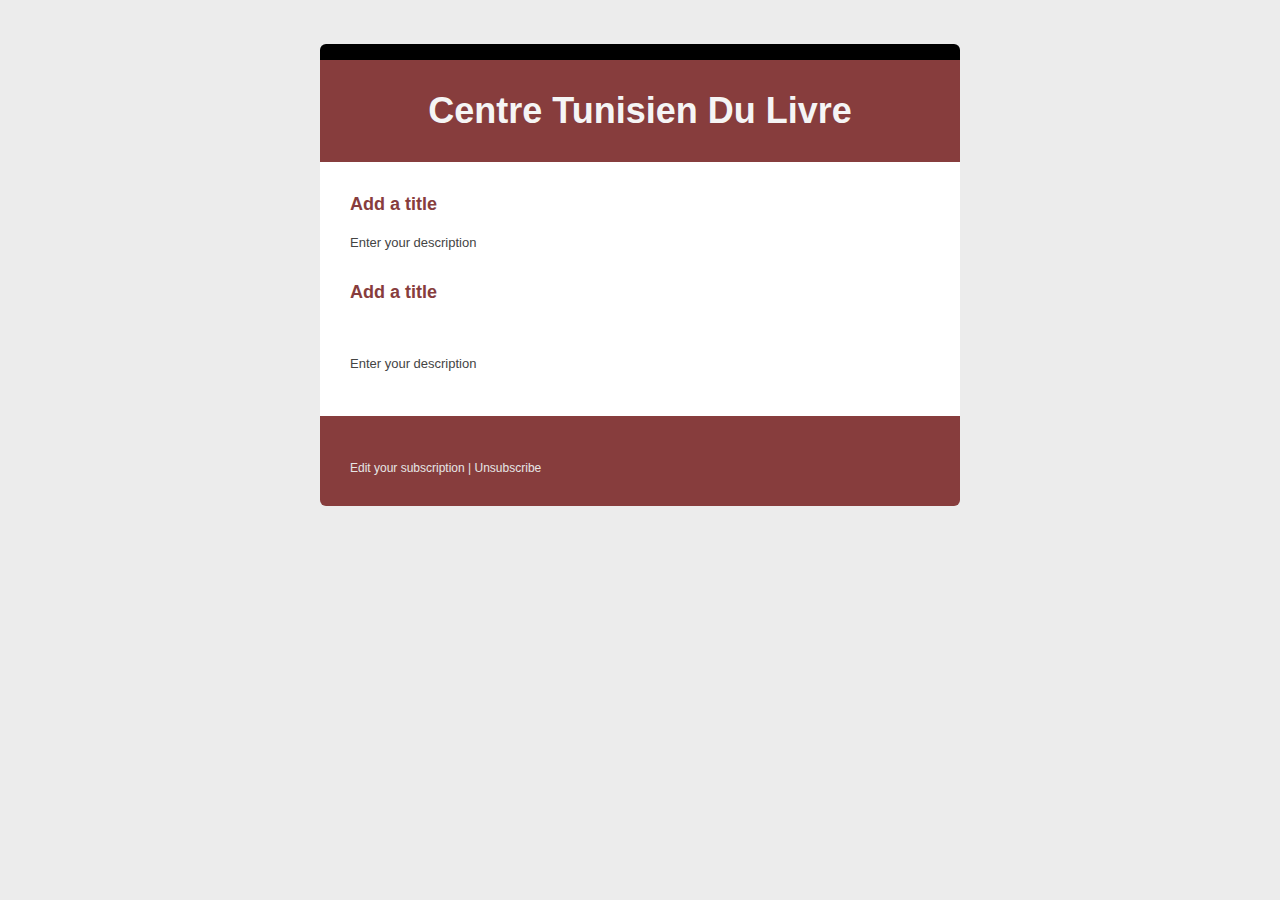
<file: viewsBO/cc.html>
﻿<!DOCTYPE HTML PUBLIC "-//W3C//DTD XHTML 1.0 Transitional //EN" "http://www.w3.org/TR/xhtml1/DTD/xhtml1-transitional.dtd"><html><head><title></title><meta http-equiv="Content-Type" content="text/html; charset=utf-8"><meta name="viewport" content="width=320, target-densitydpi=device-dpi">
    <style type="text/css">

        /* Reset Styles */
        /* Add 100px so mobile switch bar doesn't cover street address. */
        body { background-color: #ececec; margin: 0; padding: 0; }
        br, strong br, b br, em br, i br { line-height:100%; }
        h1, h2, h3, h4, h5, h6 { line-height: 100% !important; -webkit-font-smoothing: antialiased; }
        h1 a, h2 a, h3 a, h4 a, h5 a, h6 a { color: blue !important; }
        h1 a:active, h2 a:active,  h3 a:active, h4 a:active, h5 a:active, h6 a:active {	color: red !important; }
        /* Preferably not the same color as the normal header link color.  There is limited support for psuedo classes in email clients, this was added just for good measure. */
        h1 a:visited, h2 a:visited,  h3 a:visited, h4 a:visited, h5 a:visited, h6 a:visited { color: purple !important; }
        /* Preferably not the same color as the normal header link color. There is limited support for psuedo classes in email clients, this was added just for good measure. */
        table td, table tr { border-collapse: collapse; }
        .yshortcuts, .yshortcuts a, .yshortcuts a:link,.yshortcuts a:visited, .yshortcuts a:hover, .yshortcuts a span {
            color: black; text-decoration: none !important; border-bottom: none !important; background: none !important;
        }	/* Body text color for the New Yahoo.  This example sets the font of Yahoo's Shortcuts to black. */
        /* This most probably won't work in all email clients. Don't include code blocks in email. */

        #background-table { background-color: #ececec; }
        /* Webkit Elements */
        #top-bar { border-radius:6px 6px 0px 0px; -moz-border-radius: 6px 6px 0px 0px; -webkit-border-radius:6px 6px 0px 0px; -webkit-font-smoothing: antialiased; background-color: #000000; color: #e6e6e6; }
        #footer { border-radius:0px 0px 6px 6px; -moz-border-radius: 0px 0px 6px 6px; -webkit-border-radius:0px 0px 6px 6px; -webkit-font-smoothing: antialiased; }
        /* Fonts and Content */
        body, td { font-family: HelveticaNeue, sans-serif; }
        .header-content, .footer-content-left, .footer-content-right { -webkit-text-size-adjust: none; -ms-text-size-adjust: none; }
        /* Prevent Webkit and Windows Mobile platforms from changing default font sizes on header and footer. */
        .header-content { font-size: 12px; color: #e6e6e6; }
        .header-content a { font-weight: bold; color: #fafafa; text-decoration: none; }
        #headline p { color: #f5f5f5; font-family: HelveticaNeue, sans-serif; font-size: 36px; text-align: center; margin-top:0px; margin-bottom:30px; }
        #headline p a { color: #f5f5f5; text-decoration: none; }
        .article-title { font-size: 18px; line-height:24px; color: #873D3D; font-weight:bold; margin-top:0px; margin-bottom:18px; font-family: HelveticaNeue, sans-serif; }
        .article-title a { color: #873D3D; text-decoration: none; }
        .article-title.with-meta {margin-bottom: 0;}
        .article-meta { font-size: 13px; line-height: 20px; color: #ccc; font-weight: bold; margin-top: 0;}
        .article-content { font-size: 13px; line-height: 18px; color: #444444; margin-top: 0px; margin-bottom: 18px; font-family: HelveticaNeue, sans-serif; }
        .article-content a { color: #00707b; font-weight:bold; text-decoration:none; }
        .article-content img { max-width: 100% }
        .article-content ol, .article-content ul { margin-top:0px; margin-bottom:18px; margin-left:19px; padding:0; }
        .article-content li { font-size: 13px; line-height: 18px; color: #444444; }
        .article-content li a { color: #00707b; text-decoration:underline; }
        .article-content p {margin-bottom: 15px;}
        .footer-content-left { font-size: 12px; line-height: 15px; color: #E6E6E6; margin-top: 0px; margin-bottom: 15px; }
        .footer-content-left a { color: #FAFAFA; font-weight: bold; text-decoration: none; }
        .footer-content-right { font-size: 11px; line-height: 16px; color: #E6E6E6; margin-top: 0px; margin-bottom: 15px; }
        .footer-content-right a { color: #FAFAFA; font-weight: bold; text-decoration: none; }
        #footer { background-color: #873D3D; color: #E6E6E6; }
        #footer a { color: #FAFAFA; text-decoration: none; font-weight: bold; }
        #permission-reminder { white-space: normal; }
        #street-address { color: #e7cba3; white-space: normal; }
    </style>
<![endif]--></head><body><table align="center" class="gmail hide"><tbody><tr><td>&nbsp;</td></tr></tbody></table>
<table width="100%" cellpadding="0" cellspacing="0" border="0" id="background-table" style="table-layout:fixed" align="center">
	<tbody><tr>
		<td align="center" bgcolor="#ececec">
        	<table class="w640" style="margin:0 10px;" width="640" cellpadding="0" cellspacing="0" border="0">
            	<tbody><tr><td class="w640" width="640" height="20"></td></tr>
                
            	<tr>
                	<td class="w640" width="640">
                        <table id="top-bar" class="w640" width="640" cellpadding="0" cellspacing="0" border="0" bgcolor="#873d3d">
    <tbody><tr>
        <td class="w15" width="15"></td>
        <td class="w325" width="350" valign="middle" align="left">
            <table class="w325" width="350" cellpadding="0" cellspacing="0" border="0">
                <tbody><tr><td class="w325" width="350" height="8"></td></tr>
            </tbody></table>
            <table class="w325" width="350" cellpadding="0" cellspacing="0" border="0">
                <tbody><tr><td class="w325" width="350" height="8"></td></tr>
            </tbody></table>
        </td>
        <td class="w30" width="30"></td>
        <td class="w255" width="255" valign="middle" align="right">
            <table class="w255" width="255" cellpadding="0" cellspacing="0" border="0">
                <tbody><tr><td class="w255" width="255" height="8"></td></tr>
            </tbody></table>
            <table cellpadding="0" cellspacing="0" border="0">
    <tbody><tr>
        
        
        
    </tr>
</tbody></table>
            <table class="w255" width="255" cellpadding="0" cellspacing="0" border="0">
                <tbody><tr><td class="w255" width="255" height="8"></td></tr>
            </tbody></table>
        </td>
        <td class="w15" width="15"></td>
    </tr>
</tbody></table>
                        
                    </td>
                </tr>
                <tr>
                <td id="header" class="w640" width="640" align="center" bgcolor="#873d3d">
    
    <table class="w640" width="640" cellpadding="0" cellspacing="0" border="0">
        <tbody><tr><td class="w30" width="30"></td><td class="w580" width="580" height="30"></td><td class="w30" width="30"></td></tr>
        <tr>
            <td class="w30" width="30"></td>
            <td class="w580" width="580">
                <div align="center" id="headline">
                    <p>
                        <strong><singleline label="Title">Centre Tunisien Du Livre</singleline></strong>
                    </p>
                </div>
            </td>
            <td class="w30" width="30"></td>
        </tr>
    </tbody></table>
    
    
</td>
                </tr>
                
                <tr><td class="w640" width="640" height="30" bgcolor="#ffffff"></td></tr>
                <tr id="simple-content-row"><td class="w640" width="640" bgcolor="#ffffff">
    <table align="left" class="w640" width="640" cellpadding="0" cellspacing="0" border="0">
        <tbody><tr>
            <td class="w30" width="30"></td>
            <td class="w580" width="580">
                <repeater>
                    
                    <layout label="Text only">
                        <table class="w580" width="580" cellpadding="0" cellspacing="0" border="0">
                            <tbody><tr>
                                <td class="w580" width="580">
                                    <p align="left" class="article-title"><singleline label="Title">Add a title</singleline></p>
                                    <div align="left" class="article-content">
                                        <multiline label="Description">Enter your description</multiline>
                                    </div>
                                </td>
                            </tr>
                            <tr><td class="w580" width="580" height="10"></td></tr>
                        </tbody></table>
                    </layout>
                                        
                    
                    <layout label="Text with full-width image">
                        <table class="w580" width="580" cellpadding="0" cellspacing="0" border="0">
                            <tbody><tr>
                                <td class="w580" width="580">
                                    <p align="left" class="article-title"><singleline label="Title">Add a title</singleline></p>
                                </td>
                            </tr>
                            <tr>
                                <td class="w580" width="580"><img editable="true" label="Image" class="w580" width="580" border="0"></td>
                            </tr>
                            <tr><td class="w580" width="580" height="15"></td></tr>
                            <tr>
                                <td class="w580" width="580">
                                    <div align="left" class="article-content">
                                        <multiline label="Description">Enter your description</multiline>
                                    </div>
                                </td>
                            </tr>
                            <tr><td class="w580" width="580" height="10"></td></tr>
                        </tbody></table>
                    </layout>
                </repeater>
            </td>
            <td class="w30" width="30"></td>
        </tr>
    </tbody></table>
</td></tr>
                <tr><td class="w640" width="640" height="15" bgcolor="#ffffff"></td></tr>
                
                <tr>
                <td class="w640" width="640">
    <table id="footer" class="w640" width="640" cellpadding="0" cellspacing="0" border="0" bgcolor="#873D3D">
        <tbody><tr><td class="w30" width="30"></td><td class="w580 h0" width="360" height="30"></td><td class="w0" width="60"></td><td class="w0" width="160"></td><td class="w30" width="30"></td></tr>
        <tr>
            <td class="w30" width="30"></td>
            <td class="w580" width="360" valign="top">
            <span class="hide"><p id="permission-reminder" align="left" class="footer-content-left"></p></span>
            <p align="left" class="footer-content-left"><preferences lang="en">Edit your subscription</preferences> | <unsubscribe>Unsubscribe</unsubscribe></p>
            </td>
            <td class="hide w0" width="60"></td>
            <td class="hide w0" width="160" valign="top">
            <p id="street-address" align="right" class="footer-content-right"></p>
            </td>
            <td class="w30" width="30"></td>
        </tr>
        <tr><td class="w30" width="30"></td><td class="w580 h0" width="360" height="15"></td><td class="w0" width="60"></td><td class="w0" width="160"></td><td class="w30" width="30"></td></tr>
    </tbody></table>
</td>
                </tr>
                <tr><td class="w640" width="640" height="60"></td></tr>
            </tbody></table>
        </td>
	</tr>
</tbody></table></body></html>
</file>
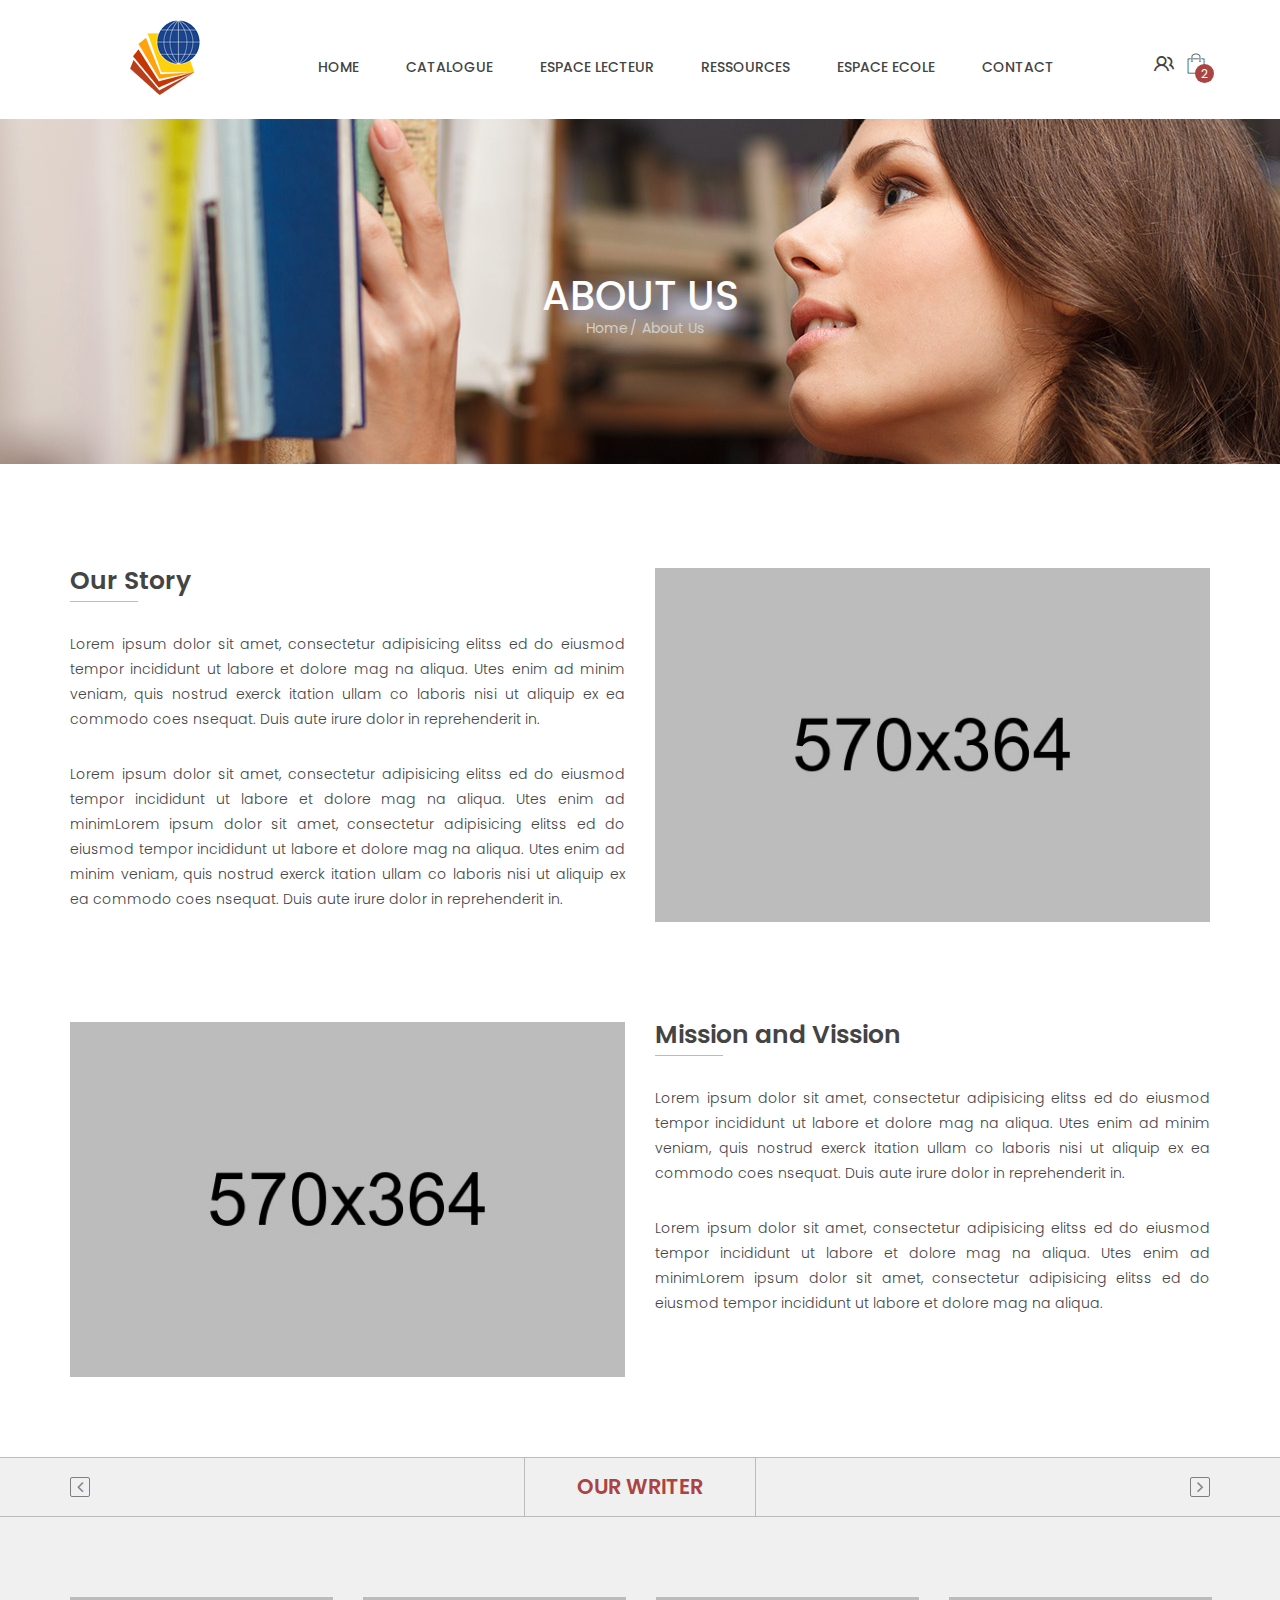
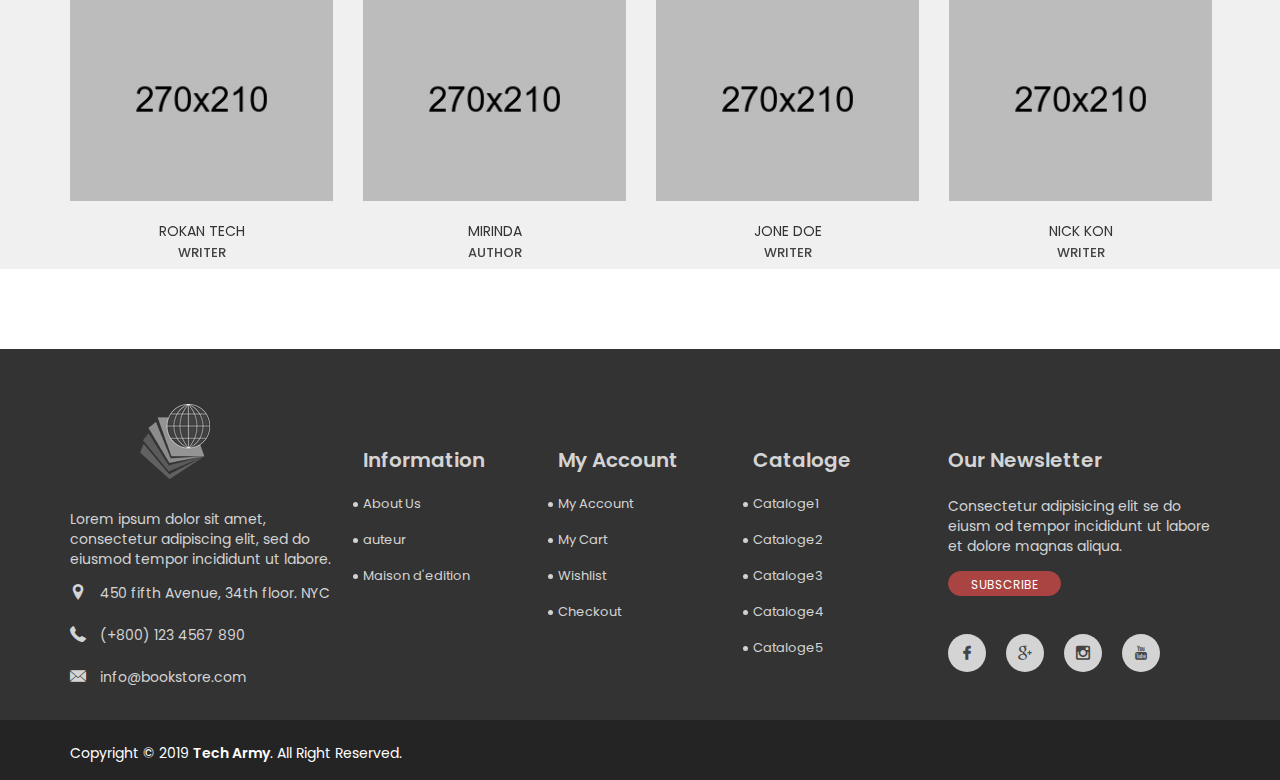
<file: viewsFO/about.html>
<!doctype html>
<html class="no-js" lang="">
    <head>
        <meta charset="utf-8">
        <meta http-equiv="x-ua-compatible" content="ie=edge">
        <title>About Us || Witter Multipage Responsive Template</title>
        <meta name="description" content="">
        <meta name="viewport" content="width=device-width, initial-scale=1">
        <!-- favicon -->
        <link rel="shortcut icon" type="image/x-icon" href="img/favicon.ico">
        <!-- Place favicon.ico in the root directory -->
        <!-- Google Fonts -->
		<link href='https://fonts.googleapis.com/css?family=Poppins:400,700,600,500,300' rel='stylesheet' type='text/css'>

		<!-- all css here -->
		<!-- bootstrap v3.3.6 css -->
        <link rel="stylesheet" href="css/bootstrap.min.css">
		<!-- animate css -->
        <link rel="stylesheet" href="css/animate.css">
		<!-- jquery-ui.min css -->
        <link rel="stylesheet" href="css/jquery-ui.min.css">
		<!-- meanmenu css -->
        <link rel="stylesheet" href="css/meanmenu.min.css">
		<!-- Font-Awesome css -->
        <link rel="stylesheet" href="css/font-awesome.min.css">
		<!-- pe-icon-7-stroke css -->
        <link rel="stylesheet" href="css/pe-icon-7-stroke.css">
		<!-- Flaticon css -->
        <link rel="stylesheet" href="css/flaticon.css">
		<!-- venobox css -->
        <link rel="stylesheet" href="venobox/venobox.css" type="text/css" media="screen" />
		<!-- nivo slider css -->
		<link rel="stylesheet" href="lib/css/nivo-slider.css" type="text/css" />
		<link rel="stylesheet" href="lib/css/preview.css" type="text/css" media="screen" />
		<!-- owl.carousel css -->
        <link rel="stylesheet" href="css/owl.carousel.css">
		<!-- style css -->
		<link rel="stylesheet" href="style.css">
		<!-- responsive css -->
        <link rel="stylesheet" href="css/responsive.css">
		<!-- modernizr css -->
        <script src="js/vendor/modernizr-2.8.3.min.js"></script>
    </head>
    <body>
        <!--[if lt IE 8]>
            <p class="browserupgrade">You are using an <strong>outdated</strong> browser. Please <a href="http://browsehappy.com/">upgrade your browser</a> to improve your experience.</p>
        <![endif]-->

        <!-- Add your site or application content here -->
        <!--Header Area Start-->
        <div class="header-area">
            <div class="container">
                <div class="row">
                    <div class="col-md-2 col-sm-6 col-xs-6">
                        <div class="header-logo">
                            <a href="index.html">
                                <img src="img/logo.png" alt="">
                            </a>
                        </div>
                    </div>
                    <div class="col-md-1 col-sm-6 visible-sm  col-xs-6">
                        <div class="header-right">
                            <ul>
                                <li>
                                    <a href="account.html"><i class="flaticon-people"></i></a>
                                </li>
                                <li class="shoping-cart">
                                    <a href="#">
                                        <i class="flaticon-shop"></i>
                                        <span>2</span>
                                    </a>
                                    <div class="add-to-cart-product">
                                        <div class="cart-product">
                                            <div class="cart-product-image">
                                                <a href="single-product.html">
                                                    <img src="img/shop/1.jpg" alt="">
                                                </a>
                                            </div>
                                            <div class="cart-product-info">
                                                <p>
                                                    <span>1</span>
                                                    x
                                                    <a href="single-product.html">East of eden</a>
                                                </p>
                                                <a href="single-product.html">S, Orange</a>
                                                <span class="cart-price">$ 140.00</span>
                                            </div>
                                            <div class="cart-product-remove">
                                                <i class="fa fa-times"></i>
                                            </div>
                                        </div>
                                        <div class="cart-product">
                                            <div class="cart-product-image">
                                                <a href="single-product.html">
                                                    <img src="img/shop/1.jpg" alt="">
                                                </a>
                                            </div>
                                            <div class="cart-product-info">
                                                <p>
                                                    <span>1</span>
                                                    x
                                                    <a href="single-product.html">East of eden</a>
                                                </p>
                                                <a href="single-product.html">S, Orange</a>
                                                <span class="cart-price">$ 140.00</span>
                                            </div>
                                            <div class="cart-product-remove">
                                                <i class="fa fa-times"></i>
                                            </div>
                                        </div>
                                        <div class="total-cart-price">
                                            <div class="cart-product-line fast-line">
                                                <span>Shipping</span>
                                                <span class="free-shiping">$10.50</span>
                                            </div>
                                            <div class="cart-product-line">
                                                <span>Total</span>
                                                <span class="total">$ 140.00</span>
                                            </div>
                                        </div>
                                        <div class="cart-checkout">
                                            <a href="checkout.html">
                                                Check out
                                                <i class="fa fa-chevron-right"></i>
                                            </a>
                                        </div>
                                    </div>
                                </li>
                            </ul>
                        </div>
                    </div>                    
                    <div class="col-md-9 col-sm-12 hidden-xs">
                        <div class="mainmenu text-center">
                            <nav>
                                <ul id="nav">
                                    <li><a href="index.html">HOME</a></li>
                                    <li><a href="shop.html">CATALOGUE</a>
                                    <ul class="sub-menu">
                                        <li><a href="shop.htmll">CATALOGUE1</a></li>
                                        <li><a href="shop.html">CATALOGUE2</a></li>
                                    </ul></li>
                                    <li><a href="#">ESPACE LECTEUR</a>
                                    <ul class="sub-menu">
                                        <li><a href="lecture.html">Lecture</a></li>
                                        <li><a href="#">Forum</a></li>
                                    </ul></li>
                                   <li><a href="#">RESSOURCES</a>
                                        <ul class="sub-menu">
                                            <li><a href="auteurs.html">Espace auteurs</a></li>
                                            <li><a href="editeur.html">Espace éditeurs</a></li>

                                        </ul></li>
                                     <li><a href="login-admin.html">ESPACE ECOLE</a>
                                    </li>
                                    <li><a href="#">CONTACT</a>
                                    <ul class="sub-menu">
                                        <li><a href="about.html">About Us</a></li>
                                        <li><a href="contact.html">Reclamation</a></li>
                                        <li><a href="demande_produit.html">Demande produit specifie</a></li>
                                    </ul></li>
                                </ul>
                            </nav>
                        </div>                        
                    </div>


                    <div class="col-md-1 hidden-sm">
                        <div class="header-right">
                            <ul>
                                <li>
                                    <a href="my-account.html"><i class="flaticon-people"></i></a>
                                </li>
                                <li class="shoping-cart">
                                    <a href="#">
                                        <i class="flaticon-shop"></i>
                                        <span>2</span>
                                    </a>
                                    <div class="add-to-cart-product">
                                        <div class="cart-product">
                                            <div class="cart-product-image">
                                                <a href="single-product.html">
                                                    <img src="img/shop/1.jpg" alt="">
                                                </a>
                                            </div>
                                            <div class="cart-product-info">
                                                <p>
                                                    <span>1</span>
                                                    x
                                                    <a href="single-product.html">East of eden</a>
                                                </p>
                                                <a href="single-product.html">S, Orange</a>
                                                <span class="cart-price">$ 140.00</span>
                                            </div>
                                            <div class="cart-product-remove">
                                                <i class="fa fa-times"></i>
                                            </div>
                                        </div>
                                        <div class="cart-product">
                                            <div class="cart-product-image">
                                                <a href="single-product.html">
                                                    <img src="img/shop/1.jpg" alt="">
                                                </a>
                                            </div>
                                            <div class="cart-product-info">
                                                <p>
                                                    <span>1</span>
                                                    x
                                                    <a href="single-product.html">East of eden</a>
                                                </p>
                                                <a href="single-product.html">S, Orange</a>
                                                <span class="cart-price">$ 140.00</span>
                                            </div>
                                            <div class="cart-product-remove">
                                                <i class="fa fa-times"></i>
                                            </div>
                                        </div>
                                        <div class="total-cart-price">
                                            <div class="cart-product-line fast-line">
                                                <span>Shipping</span>
                                                <span class="free-shiping">$10.50</span>
                                            </div>
                                            <div class="cart-product-line">
                                                <span>Total</span>
                                                <span class="total">$ 140.00</span>
                                            </div>
                                        </div>
                                        <div class="cart-checkout">
                                            <a href="checkout.html">
                                                Check out
                                                <i class="fa fa-chevron-right"></i>
                                            </a>
                                        </div>
                                    </div>
                                </li>
                            </ul>
                        </div>
                    </div>
                </div>
            </div>
        </div>
        <!--Header Area End-->
        <!-- Mobile Menu Start -->
        <div class="mobile-menu-area">
            <div class="container">
                <div class="row">
                    <div class="col-lg-12 col-md-12 col-sm-12">
                        <div class="mobile-menu">
                            <nav id="dropdown">
                                <ul>
                                    <li><a href="index.html">HOME</a></li>
                                    <li><a href="shop.html">FEATURED</a></li>
                                    <li><a href="shop.html">REVIEW BOOK</a></li>
                                    <li><a href="about.html">ABOUT AUTHOR</a></li>
                                    <li><a href="#">pages</a>
                                        <ul>
                                            <li><a href="about.html">About Us</a></li>
                                            <li><a href="cart.html">Cart Page</a></li>
                                            <li><a href="checkout.html">Check Out</a></li>
                                            <li><a href="contact.html">Contact</a></li>
                                            <li><a href="login.html">Login</a></li>
                                            <li><a href="my-account.html">My Account</a></li>
                                            <li><a href="shop.html">Shopping Page</a></li>
                                            <li><a href="single-product.html">Single Shop Page</a></li>
                                            <li><a href="wishlist.html">Wishlist Page</a></li>
                                            <li><a href="404.html">404 Page</a></li>
                                        </ul>
                                    </li>
                                    <li><a href="contact.html">CONTACT</a></li>
                                </ul>
                            </nav>
                        </div>
                    </div>
                </div>
            </div>
        </div>      
        <!--Header Area End-->
		<!-- Mobile Menu Start -->
		<div class="mobile-menu-area">
			<div class="container">
				<div class="row">
					<div class="col-lg-12 col-md-12 col-sm-12">
						<div class="mobile-menu">
							<nav id="dropdown">
								<ul>
                                    <li><a href="index.html">HOME</a></li>
                                    <li><a href="shop.html">FEATURED</a></li>
                                    <li><a href="shop.html">REVIEW BOOK</a></li>
                                    <li><a href="about.html">ABOUT AUTHOR</a></li>
                                    <li><a href="#">pages</a>
                                        <ul>
                                            <li><a href="about.html">About Us</a></li>
                                            <li><a href="cart.html">Cart Page</a></li>
                                            <li><a href="checkout.html">Check Out</a></li>
                                            <li><a href="contact.html">Contact</a></li>
                                            <li><a href="login.html">Login</a></li>
                                            <li><a href="my-account.html">My Account</a></li>
                                            <li><a href="shop.html">Shopping Page</a></li>
                                            <li><a href="single-product.html">Single Shop Page</a></li>
                                            <li><a href="wishlist.html">Wishlist Page</a></li>
                                            <li><a href="404.html">404 Page</a></li>
                                        </ul>
                                    </li>
                                    <li><a href="contact.html">CONTACT</a></li>
								</ul>
							</nav>
						</div>
					</div>
				</div>
			</div>
		</div>		
		<!-- Mobile Menu End -->   
        <!-- Breadcrumbs Area Start -->
        <div class="breadcrumbs-area">
			<div class="container">
				<div class="row">
					<div class="col-md-12">
					    <div class="breadcrumbs">
					       <h2>About Us</h2> 
					       <ul class="breadcrumbs-list">
						        <li>
						            <a title="Return to Home" href="index.html">Home</a>
						        </li>
						        <li>About Us</li>
						    </ul>
					    </div>
					</div>
				</div>
			</div>
		</div> 
		<!-- Breadcrumbs Area Start --> 
		<!-- About Us Area Start -->
		<div class="about-us-area section-padding">
		    <div class="container">
                <div class="row">
                    <div class="about-top-inner">
                        <div class="col-md-6">
                            <div class="about-inner">
                                <div class="about-title">
                                    <h2>Our Story</h2>
                                </div>
                                <div class="about-content">
                                    <p>Lorem ipsum dolor sit amet, consectetur adipisicing elitss ed do eiusmod tempor incididunt ut labore et dolore mag na aliqua. Utes enim ad minim veniam, quis nostrud exerck itation ullam co laboris nisi ut aliquip ex ea commodo coes nsequat. Duis aute irure dolor in reprehenderit in.</p>
                                    <p>Lorem ipsum dolor sit amet, consectetur adipisicing elitss ed do eiusmod tempor incididunt ut labore et dolore mag na aliqua. Utes enim ad minimLorem ipsum dolor sit amet, consectetur adipisicing elitss ed do eiusmod tempor incididunt ut labore et dolore mag na aliqua. Utes enim ad minim veniam, quis nostrud exerck itation ullam co laboris nisi ut aliquip ex ea commodo coes nsequat. Duis aute irure dolor in reprehenderit in. </p>
                                </div>
                            </div>
                        </div>
                        <div class="col-md-6">
                            <div class="about-image">
                                <img src="img/about/1.jpg" alt="">
                            </div>
                        </div>
                    </div>
                    <div class="about-bottom-inner">
                        <div class="col-md-6">
                            <div class="about-image">
                                <img src="img/about/2.jpg" alt="">
                            </div>
                        </div>
                        <div class="col-md-6">
                            <div class="about-inner">
                                <div class="about-title">
                                    <h2>Mission and Vission</h2>
                                </div>
                                <div class="about-content">
                                    <p>Lorem ipsum dolor sit amet, consectetur adipisicing elitss ed do eiusmod tempor incididunt ut labore et dolore mag na aliqua. Utes enim ad minim veniam, quis nostrud exerck itation ullam co laboris nisi ut aliquip ex ea commodo coes nsequat. Duis aute irure dolor in reprehenderit in.</p>
                                    <p>Lorem ipsum dolor sit amet, consectetur adipisicing elitss ed do eiusmod tempor incididunt ut labore et dolore mag na aliqua. Utes enim ad minimLorem ipsum dolor sit amet, consectetur adipisicing elitss ed do eiusmod tempor incididunt ut labore et dolore mag na aliqua. </p>
                                </div>
                            </div>
                        </div>
                    </div>
                </div>
		    </div>
		</div>
		<!-- About Us Area End -->
		<!-- Our Team Area Start -->
		<div class="our-team-area">
		    <h2 class="section-title">OUR WRITER</h2>
		    <div class="container">
		        <div class="row">
		        <div class="team-list indicator-style">
		            <div class="col-md-3">
		                <div class="single-team-member">
		                    <a href="#">
		                        <img src="img/about/team/1.jpg" alt="">
		                    </a>
		                    <div class="member-info">
		                        <a href="#">rokan tech</a>
		                        <p>WRITER</p>
		                    </div>
		                </div>
		            </div>
		            <div class="col-md-3">
		                <div class="single-team-member">
		                    <a href="#">
		                        <img src="img/about/team/2.jpg" alt="">
		                    </a>
		                    <div class="member-info">
		                        <a href="#">mirinda</a>
		                        <p>AUTHOR</p>
		                    </div>
		                </div>
		            </div>
		            <div class="col-md-3">
		                <div class="single-team-member">
		                    <a href="#">
		                        <img src="img/about/team/3.jpg" alt="">
		                    </a>
		                    <div class="member-info">
		                        <a href="#">jone doe</a>
		                        <p>WRITER</p>
		                    </div>
		                </div>
		            </div>
		            <div class="col-md-3">
		                <div class="single-team-member">
		                    <a href="#">
		                        <img src="img/about/team/4.jpg" alt="">
		                    </a>
		                    <div class="member-info">
		                        <a href="#">nick kon</a>
		                        <p>WRITER</p>
		                    </div>
		                </div>
		            </div>
		            <div class="col-md-3">
		                <div class="single-team-member">
		                    <a href="#">
		                        <img src="img/about/team/2.jpg" alt="">
		                    </a>
		                    <div class="member-info">
		                        <a href="#">mirinda</a>
		                        <p>AUTHOR</p>
		                    </div>
		                </div>
		            </div>
		            <div class="col-md-3">
		                <div class="single-team-member">
		                    <a href="#">
		                        <img src="img/about/team/1.jpg" alt="">
		                    </a>
		                    <div class="member-info">
		                        <a href="#">rokan tech</a>
		                        <p>WRITER</p>
		                    </div>
		                </div>
		            </div>
		        </div>
		        </div>
		    </div>
		</div>
		<!-- Our Team Area End -->
        <!-- Footer Area Start -->
      <footer>
            <div class="footer-top-area">
                <div class="container">
                    <div class="row">
                        <div class="col-md-3 col-sm-8">
                            <div class="footer-left">
                                <a href="index.html">
                                    <img src="img/logo-2.png" alt="">
                                </a>
                                <p>Lorem ipsum dolor sit amet, consectetur adipiscing elit, sed do eiusmod tempor incididunt ut labore.</p>
                                <ul class="footer-contact">
                                    <li>
                                        <i class="flaticon-location"></i>
                                        450 fifth Avenue, 34th floor. NYC
                                    </li>
                                    <li>
                                        <i class="flaticon-technology"></i>
                                        (+800) 123 4567 890
                                    </li>
                                    <li>
                                        <i class="flaticon-web"></i>
                                        info@bookstore.com
                                    </li>
                                </ul>
                            </div>
                        </div>
                        <div class="col-md-2 col-sm-4">
                            <div class="single-footer">
                                <h2 class="footer-title">Information</h2>
                                <ul class="footer-list">
                                    <li><a href="about.html">About Us</a></li>
                                    <li><a href="#">auteur</a></li>
                                    <li><a href="#">Maison d'edition</a></li>
                                </ul>
                            </div>
                        </div>
                        <div class="col-md-2 hidden-sm">
                            <div class="single-footer">
                                <h2 class="footer-title">My Account</h2>
                                <ul class="footer-list">
                                    <li><a href="my-account.html">My Account</a></li>
                                    <li><a href="cart.html">My Cart</a></li>
                                    <li><a href="wishlist.html">Wishlist</a></li>
                                    <li><a href="checkout.html">Checkout</a></li>
                                </ul>
                            </div>
                        </div>
                        <div class="col-md-2 hidden-sm">
                            <div class="single-footer">
                                <h2 class="footer-title">Cataloge</h2>
                                <ul class="footer-list">
                                    <li><a href="#">Cataloge1</a></li>
                                    <li><a href="#">Cataloge2</a></li>
                                    <li><a href="#">Cataloge3</a></li>
                                    <li><a href="#">Cataloge4</a></li>
                                    <li><a href="#">Cataloge5</a></li>
                                </ul>
                            </div>
                        </div>
                        <div class="col-md-3 col-sm-8">
                            <div class="single-footer footer-newsletter">
                                <h2 class="footer-title">Our Newsletter</h2>
                                <p>Consectetur adipisicing elit se do eiusm od tempor incididunt ut labore et dolore magnas aliqua.</p>
                                <form action="subscribe.html" method="post">
                                    <button class="btn btn-search btn-small" type="submit">SUBSCRIBE</button>
                                </form>
                                <ul class="social-icon">
                                    <li>
                                        <a href="#">
                                            <i class="flaticon-social"></i>
                                        </a>
                                    </li>
                                    <li>
                                        <a href="#">
                                            <i class="flaticon-social-1"></i>
                                        </a>
                                    </li>
                                    <li>
                                        <a href="#">
                                            <i class="flaticon-social-2"></i>
                                        </a>
                                    </li>
                                    <li>
                                        <a href="#">
                                            <i class="flaticon-video"></i>
                                        </a>
                                    </li>
                                </ul>
                            </div>
                        </div>
                        <div class="col-md-2 col-sm-4 visible-sm">
                            <div class="single-footer">
                                <h2 class="footer-title">Cataloge</h2>
                                <ul class="footer-list">
                                    <li><a href="#">Cataloge1</a></li>
                                    <li><a href="#">Cataloge2</a></li>
                                    <li><a href="#">Cataloge3</a></li>
                                    <li><a href="#">Cataloge4</a></li>
                                    <li><a href="#">Cataloge5</a></li>
                                </ul>
                            </div>
                        </div>
                    </div>
                </div>
            </div>
            <div class="footer-bottom">
                <div class="container">
                    <div class="row">
                        <div class="col-md-6">
                            <div class="footer-bottom-left pull-left">
                                <p>Copyright &copy; 2019 <span><a href="#">Tech Army</a></span>. All Right Reserved.</p>
                            </div>
                        </div>
                    </div>
                </div>
            </div>
        </footer>
        <!-- Footer Area End -->
        <!--Quickview Product Start -->
        <div id="quickview-wrapper">
            <!-- Modal -->
            <div class="modal fade" id="productModal" tabindex="-1" role="dialog">
                <div class="modal-dialog" role="document">
                    <div class="modal-content">
                        <div class="modal-header">
                            <button type="button" class="close" data-dismiss="modal" aria-label="Close"><span aria-hidden="true">&times;</span></button>
                        </div>
                        <div class="modal-body">
                            <div class="modal-product">
                                <div class="product-images">
                                    <div class="main-image images">
                                        <img alt="" src="img/quick-view.jpg">
                                    </div>
                                </div>
                                <div class="product-info">
                                    <h1>Frame Princes Cut Diamond</h1>
                                    <div class="price-box">
                                        <p class="s-price"><span class="special-price"><span class="amount">$280.00</span></span></p>
                                    </div>
                                    <a href="product-details.html" class="see-all">See all features</a>
                                    <div class="quick-add-to-cart">
                                        <form method="post" class="cart">
                                            <div class="numbers-row">
                                                <input type="number" id="french-hens" value="3">
                                            </div>
                                            <button class="single_add_to_cart_button" type="submit">Add to cart</button>
                                        </form>
                                    </div>
                                    <div class="quick-desc">
                                        Lorem ipsum dolor sit amet, consectetur adipiscing elit. Nam fringilla augue nec est tristique auctor. Donec non est at libero vulputate rutrum. Morbi ornare lectus quis justo gravida semper. Nulla tellus mi, vulputate adipiscing cursus eu, suscipit id nulla.
                                    </div>
                                    <div class="social-sharing">
                                        <div class="widget widget_socialsharing_widget">
                                            <h3 class="widget-title-modal">Share this product</h3>
                                            <ul class="social-icons">
                                                <li><a target="_blank" title="Facebook" href="#" class="facebook social-icon"><i class="fa fa-facebook"></i></a></li>
                                                <li><a target="_blank" title="Twitter" href="#" class="twitter social-icon"><i class="fa fa-twitter"></i></a></li>
                                                <li><a target="_blank" title="Pinterest" href="#" class="pinterest social-icon"><i class="fa fa-pinterest"></i></a></li>
                                                <li><a target="_blank" title="Google +" href="#" class="gplus social-icon"><i class="fa fa-google-plus"></i></a></li>
                                                <li><a target="_blank" title="LinkedIn" href="#" class="linkedin social-icon"><i class="fa fa-linkedin"></i></a></li>
                                            </ul>
                                        </div>
                                    </div>
                                </div><!-- .product-info -->
                            </div>
                        </div>
                    </div>
                </div>
            </div>
        </div>
        <!--End of Quickview Product-->         
        <!-- all js here -->
        <!-- jquery latest version -->
        <script src="js/vendor/jquery-1.12.0.min.js"></script>
        <!-- bootstrap js -->
        <script src="js/bootstrap.min.js"></script>
        <!-- owl.carousel js -->
        <script src="js/owl.carousel.min.js"></script>
        <!-- jquery-ui js -->
        <script src="js/jquery-ui.min.js"></script>
        <!-- jquery Counterup js -->
        <script src="js/jquery.counterup.min.js"></script>
        <script src="js/waypoints.min.js"></script> 
        <!-- jquery countdown js -->
        <script src="js/jquery.countdown.min.js"></script>
        <!-- jquery countdown js -->
        <script type="text/javascript" src="venobox/venobox.min.js"></script>
        <!-- jquery Meanmenu js -->
        <script src="js/jquery.meanmenu.js"></script>
        <!-- wow js -->
        <script src="js/wow.min.js"></script>   
        <script>
            new WOW().init();
        </script>
        <!-- scrollUp JS -->        
        <script src="js/jquery.scrollUp.min.js"></script>
        <!-- plugins js -->
        <script src="js/plugins.js"></script>
        <!-- Nivo slider js -->
        <script src="lib/js/jquery.nivo.slider.js" type="text/javascript"></script>
        <script src="lib/home.js" type="text/javascript"></script>
        <!-- main js -->
        <script src="js/main.js"></script>
    </body>
</html>
</file>
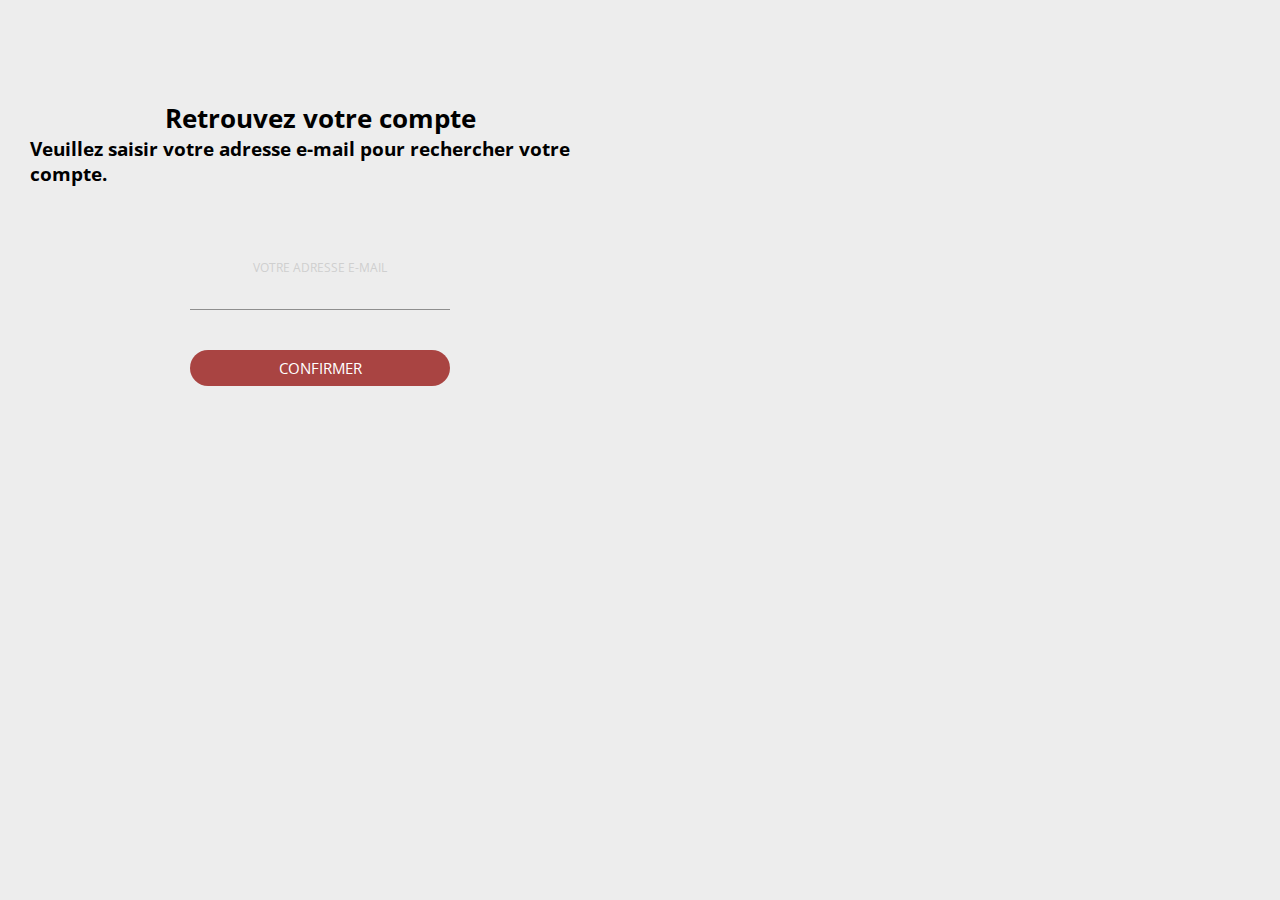
<file: viewsFO/login/oublierpass.html>
<!DOCTYPE html>
<html lang="en" >

<head>
  <meta charset="UTF-8">
  <title>Mot de passe oublié !</title>
  
  
  <link rel='stylesheet' href='https://fonts.googleapis.com/css?family=Open+Sans'>

      <link rel="stylesheet" href="css/style.css">

  
</head>

<body>


  <p class="tip"></p>
<div class="cont-oublie">
  <div class="form sign-in">
      <form action="oublipass.php" method="post">
    <p>
      <h2><span>Retrouvez votre compte</span></h2>
      <h3>Veuillez saisir votre adresse e-mail pour rechercher votre compte.</h3>


    </p><br><br>
    <label class="label">
      <span>votre adresse e-mail</span>
      <input name="email" type="email" />
    </label>
    
    <button type="submit" class="submit" name="confirmer">Confirmer</button>
      </form >
  </div>
  
</div>
  

    <script  src="js/index.js"></script>




</body>

</html>
</file>
<file: viewsFO/css/pe-icon-7-stroke.css>
@font-face {
	font-family: 'Pe-icon-7-stroke';
	src:url('../fonts/Pe-icon-7-stroke.eot?d7yf1v');
	src:url('../fonts/Pe-icon-7-stroke.eot?#iefixd7yf1v') format('embedded-opentype'),
		url('../fonts/Pe-icon-7-stroke.woff?d7yf1v') format('woff'),
		url('../fonts/Pe-icon-7-stroke.ttf?d7yf1v') format('truetype'),
		url('../fonts/Pe-icon-7-stroke.svg?d7yf1v#Pe-icon-7-stroke') format('svg');
	font-weight: normal;
	font-style: normal;
}

[class^="pe-7s-"], [class*=" pe-7s-"] {
	display: inline-block;
	font-family: 'Pe-icon-7-stroke';
	speak: none;
	font-style: normal;
	font-weight: normal;
	font-variant: normal;
	text-transform: none;
	line-height: 1;

	/* Better Font Rendering =========== */
	-webkit-font-smoothing: antialiased;
	-moz-osx-font-smoothing: grayscale;
}

.pe-7s-album:before {
	content: "\e6aa";
}
.pe-7s-arc:before {
	content: "\e6ab";
}
.pe-7s-back-2:before {
	content: "\e6ac";
}
.pe-7s-bandaid:before {
	content: "\e6ad";
}
.pe-7s-car:before {
	content: "\e6ae";
}
.pe-7s-diamond:before {
	content: "\e6af";
}
.pe-7s-door-lock:before {
	content: "\e6b0";
}
.pe-7s-eyedropper:before {
	content: "\e6b1";
}
.pe-7s-female:before {
	content: "\e6b2";
}
.pe-7s-gym:before {
	content: "\e6b3";
}
.pe-7s-hammer:before {
	content: "\e6b4";
}
.pe-7s-headphones:before {
	content: "\e6b5";
}
.pe-7s-helm:before {
	content: "\e6b6";
}
.pe-7s-hourglass:before {
	content: "\e6b7";
}
.pe-7s-leaf:before {
	content: "\e6b8";
}
.pe-7s-magic-wand:before {
	content: "\e6b9";
}
.pe-7s-male:before {
	content: "\e6ba";
}
.pe-7s-map-2:before {
	content: "\e6bb";
}
.pe-7s-next-2:before {
	content: "\e6bc";
}
.pe-7s-paint-bucket:before {
	content: "\e6bd";
}
.pe-7s-pendrive:before {
	content: "\e6be";
}
.pe-7s-photo:before {
	content: "\e6bf";
}
.pe-7s-piggy:before {
	content: "\e6c0";
}
.pe-7s-plugin:before {
	content: "\e6c1";
}
.pe-7s-refresh-2:before {
	content: "\e6c2";
}
.pe-7s-rocket:before {
	content: "\e6c3";
}
.pe-7s-settings:before {
	content: "\e6c4";
}
.pe-7s-shield:before {
	content: "\e6c5";
}
.pe-7s-smile:before {
	content: "\e6c6";
}
.pe-7s-usb:before {
	content: "\e6c7";
}
.pe-7s-vector:before {
	content: "\e6c8";
}
.pe-7s-wine:before {
	content: "\e6c9";
}
.pe-7s-cloud-upload:before {
	content: "\e68a";
}
.pe-7s-cash:before {
	content: "\e68c";
}
.pe-7s-close:before {
	content: "\e680";
}
.pe-7s-bluetooth:before {
	content: "\e68d";
}
.pe-7s-cloud-download:before {
	content: "\e68b";
}
.pe-7s-way:before {
	content: "\e68e";
}
.pe-7s-close-circle:before {
	content: "\e681";
}
.pe-7s-id:before {
	content: "\e68f";
}
.pe-7s-angle-up:before {
	content: "\e682";
}
.pe-7s-wristwatch:before {
	content: "\e690";
}
.pe-7s-angle-up-circle:before {
	content: "\e683";
}
.pe-7s-world:before {
	content: "\e691";
}
.pe-7s-angle-right:before {
	content: "\e684";
}
.pe-7s-volume:before {
	content: "\e692";
}
.pe-7s-angle-right-circle:before {
	content: "\e685";
}
.pe-7s-users:before {
	content: "\e693";
}
.pe-7s-angle-left:before {
	content: "\e686";
}
.pe-7s-user-female:before {
	content: "\e694";
}
.pe-7s-angle-left-circle:before {
	content: "\e687";
}
.pe-7s-up-arrow:before {
	content: "\e695";
}
.pe-7s-angle-down:before {
	content: "\e688";
}
.pe-7s-switch:before {
	content: "\e696";
}
.pe-7s-angle-down-circle:before {
	content: "\e689";
}
.pe-7s-scissors:before {
	content: "\e697";
}
.pe-7s-wallet:before {
	content: "\e600";
}
.pe-7s-safe:before {
	content: "\e698";
}
.pe-7s-volume2:before {
	content: "\e601";
}
.pe-7s-volume1:before {
	content: "\e602";
}
.pe-7s-voicemail:before {
	content: "\e603";
}
.pe-7s-video:before {
	content: "\e604";
}
.pe-7s-user:before {
	content: "\e605";
}
.pe-7s-upload:before {
	content: "\e606";
}
.pe-7s-unlock:before {
	content: "\e607";
}
.pe-7s-umbrella:before {
	content: "\e608";
}
.pe-7s-trash:before {
	content: "\e609";
}
.pe-7s-tools:before {
	content: "\e60a";
}
.pe-7s-timer:before {
	content: "\e60b";
}
.pe-7s-ticket:before {
	content: "\e60c";
}
.pe-7s-target:before {
	content: "\e60d";
}
.pe-7s-sun:before {
	content: "\e60e";
}
.pe-7s-study:before {
	content: "\e60f";
}
.pe-7s-stopwatch:before {
	content: "\e610";
}
.pe-7s-star:before {
	content: "\e611";
}
.pe-7s-speaker:before {
	content: "\e612";
}
.pe-7s-signal:before {
	content: "\e613";
}
.pe-7s-shuffle:before {
	content: "\e614";
}
.pe-7s-shopbag:before {
	content: "\e615";
}
.pe-7s-share:before {
	content: "\e616";
}
.pe-7s-server:before {
	content: "\e617";
}
.pe-7s-search:before {
	content: "\e618";
}
.pe-7s-film:before {
	content: "\e6a5";
}
.pe-7s-science:before {
	content: "\e619";
}
.pe-7s-disk:before {
	content: "\e6a6";
}
.pe-7s-ribbon:before {
	content: "\e61a";
}
.pe-7s-repeat:before {
	content: "\e61b";
}
.pe-7s-refresh:before {
	content: "\e61c";
}
.pe-7s-add-user:before {
	content: "\e6a9";
}
.pe-7s-refresh-cloud:before {
	content: "\e61d";
}
.pe-7s-paperclip:before {
	content: "\e69c";
}
.pe-7s-radio:before {
	content: "\e61e";
}
.pe-7s-note2:before {
	content: "\e69d";
}
.pe-7s-print:before {
	content: "\e61f";
}
.pe-7s-network:before {
	content: "\e69e";
}
.pe-7s-prev:before {
	content: "\e620";
}
.pe-7s-mute:before {
	content: "\e69f";
}
.pe-7s-power:before {
	content: "\e621";
}
.pe-7s-medal:before {
	content: "\e6a0";
}
.pe-7s-portfolio:before {
	content: "\e622";
}
.pe-7s-like2:before {
	content: "\e6a1";
}
.pe-7s-plus:before {
	content: "\e623";
}
.pe-7s-left-arrow:before {
	content: "\e6a2";
}
.pe-7s-play:before {
	content: "\e624";
}
.pe-7s-key:before {
	content: "\e6a3";
}
.pe-7s-plane:before {
	content: "\e625";
}
.pe-7s-joy:before {
	content: "\e6a4";
}
.pe-7s-photo-gallery:before {
	content: "\e626";
}
.pe-7s-pin:before {
	content: "\e69b";
}
.pe-7s-phone:before {
	content: "\e627";
}
.pe-7s-plug:before {
	content: "\e69a";
}
.pe-7s-pen:before {
	content: "\e628";
}
.pe-7s-right-arrow:before {
	content: "\e699";
}
.pe-7s-paper-plane:before {
	content: "\e629";
}
.pe-7s-delete-user:before {
	content: "\e6a7";
}
.pe-7s-paint:before {
	content: "\e62a";
}
.pe-7s-bottom-arrow:before {
	content: "\e6a8";
}
.pe-7s-notebook:before {
	content: "\e62b";
}
.pe-7s-note:before {
	content: "\e62c";
}
.pe-7s-next:before {
	content: "\e62d";
}
.pe-7s-news-paper:before {
	content: "\e62e";
}
.pe-7s-musiclist:before {
	content: "\e62f";
}
.pe-7s-music:before {
	content: "\e630";
}
.pe-7s-mouse:before {
	content: "\e631";
}
.pe-7s-more:before {
	content: "\e632";
}
.pe-7s-moon:before {
	content: "\e633";
}
.pe-7s-monitor:before {
	content: "\e634";
}
.pe-7s-micro:before {
	content: "\e635";
}
.pe-7s-menu:before {
	content: "\e636";
}
.pe-7s-map:before {
	content: "\e637";
}
.pe-7s-map-marker:before {
	content: "\e638";
}
.pe-7s-mail:before {
	content: "\e639";
}
.pe-7s-mail-open:before {
	content: "\e63a";
}
.pe-7s-mail-open-file:before {
	content: "\e63b";
}
.pe-7s-magnet:before {
	content: "\e63c";
}
.pe-7s-loop:before {
	content: "\e63d";
}
.pe-7s-look:before {
	content: "\e63e";
}
.pe-7s-lock:before {
	content: "\e63f";
}
.pe-7s-lintern:before {
	content: "\e640";
}
.pe-7s-link:before {
	content: "\e641";
}
.pe-7s-like:before {
	content: "\e642";
}
.pe-7s-light:before {
	content: "\e643";
}
.pe-7s-less:before {
	content: "\e644";
}
.pe-7s-keypad:before {
	content: "\e645";
}
.pe-7s-junk:before {
	content: "\e646";
}
.pe-7s-info:before {
	content: "\e647";
}
.pe-7s-home:before {
	content: "\e648";
}
.pe-7s-help2:before {
	content: "\e649";
}
.pe-7s-help1:before {
	content: "\e64a";
}
.pe-7s-graph3:before {
	content: "\e64b";
}
.pe-7s-graph2:before {
	content: "\e64c";
}
.pe-7s-graph1:before {
	content: "\e64d";
}
.pe-7s-graph:before {
	content: "\e64e";
}
.pe-7s-global:before {
	content: "\e64f";
}
.pe-7s-gleam:before {
	content: "\e650";
}
.pe-7s-glasses:before {
	content: "\e651";
}
.pe-7s-gift:before {
	content: "\e652";
}
.pe-7s-folder:before {
	content: "\e653";
}
.pe-7s-flag:before {
	content: "\e654";
}
.pe-7s-filter:before {
	content: "\e655";
}
.pe-7s-file:before {
	content: "\e656";
}
.pe-7s-expand1:before {
	content: "\e657";
}
.pe-7s-exapnd2:before {
	content: "\e658";
}
.pe-7s-edit:before {
	content: "\e659";
}
.pe-7s-drop:before {
	content: "\e65a";
}
.pe-7s-drawer:before {
	content: "\e65b";
}
.pe-7s-download:before {
	content: "\e65c";
}
.pe-7s-display2:before {
	content: "\e65d";
}
.pe-7s-display1:before {
	content: "\e65e";
}
.pe-7s-diskette:before {
	content: "\e65f";
}
.pe-7s-date:before {
	content: "\e660";
}
.pe-7s-cup:before {
	content: "\e661";
}
.pe-7s-culture:before {
	content: "\e662";
}
.pe-7s-crop:before {
	content: "\e663";
}
.pe-7s-credit:before {
	content: "\e664";
}
.pe-7s-copy-file:before {
	content: "\e665";
}
.pe-7s-config:before {
	content: "\e666";
}
.pe-7s-compass:before {
	content: "\e667";
}
.pe-7s-comment:before {
	content: "\e668";
}
.pe-7s-coffee:before {
	content: "\e669";
}
.pe-7s-cloud:before {
	content: "\e66a";
}
.pe-7s-clock:before {
	content: "\e66b";
}
.pe-7s-check:before {
	content: "\e66c";
}
.pe-7s-chat:before {
	content: "\e66d";
}
.pe-7s-cart:before {
	content: "\e66e";
}
.pe-7s-camera:before {
	content: "\e66f";
}
.pe-7s-call:before {
	content: "\e670";
}
.pe-7s-calculator:before {
	content: "\e671";
}
.pe-7s-browser:before {
	content: "\e672";
}
.pe-7s-box2:before {
	content: "\e673";
}
.pe-7s-box1:before {
	content: "\e674";
}
.pe-7s-bookmarks:before {
	content: "\e675";
}
.pe-7s-bicycle:before {
	content: "\e676";
}
.pe-7s-bell:before {
	content: "\e677";
}
.pe-7s-battery:before {
	content: "\e678";
}
.pe-7s-ball:before {
	content: "\e679";
}
.pe-7s-back:before {
	content: "\e67a";
}
.pe-7s-attention:before {
	content: "\e67b";
}
.pe-7s-anchor:before {
	content: "\e67c";
}
.pe-7s-albums:before {
	content: "\e67d";
}
.pe-7s-alarm:before {
	content: "\e67e";
}
.pe-7s-airplay:before {
	content: "\e67f";
}
</file>
<file: viewsFO/css/flaticon.css>
/*
  	Flaticon icon font: Flaticon
  	Creation date: 07/04/2016 05:38
  	*/

@font-face {
  font-family: "Flaticon";
  src: url("../fonts/Flaticon.eot");
  src: url("../fonts/Flaticon.eot?#iefix") format("embedded-opentype"),
       url("../fonts/Flaticon.woff") format("woff"),
       url("../fonts/Flaticon.ttf") format("truetype"),
       url("../fonts/Flaticon.svg#Flaticon") format("svg");
  font-weight: normal;
  font-style: normal;
}

@media screen and (-webkit-min-device-pixel-ratio:0) {
  @font-face {
    font-family: "Flaticon";
    src: url("../Flaticon.svg#Flaticon") format("svg");
  }
}

[class^="flaticon-"]:before, [class*=" flaticon-"]:before,
[class^="flaticon-"]:after, [class*=" flaticon-"]:after {   
  font-family: Flaticon;
font-style: normal;
}

.flaticon-arrow:before { content: "\f100"; }
.flaticon-arrows:before { content: "\f101"; }
.flaticon-arrows-1:before { content: "\f102"; }
.flaticon-delete:before { content: "\f103"; }
.flaticon-interface:before { content: "\f104"; }
.flaticon-location:before { content: "\f105"; }
.flaticon-money:before { content: "\f106"; }
.flaticon-networking:before { content: "\f107"; }
.flaticon-people:before { content: "\f108"; }
.flaticon-people-1:before { content: "\f109"; }
.flaticon-school:before { content: "\f10a"; }
.flaticon-school-1:before { content: "\f10b"; }
.flaticon-shop:before { content: "\f10c"; }
.flaticon-social:before { content: "\f10d"; }
.flaticon-social-1:before { content: "\f10e"; }
.flaticon-social-2:before { content: "\f10f"; }
.flaticon-technology:before { content: "\f110"; }
.flaticon-telephone:before { content: "\f111"; }
.flaticon-transport:before { content: "\f112"; }
.flaticon-video:before { content: "\f113"; }
.flaticon-web:before { content: "\f114"; }
</file>
<file: viewsFO/venobox/venobox.css>
.vbox-overlay *, .vbox-overlay *:before, .vbox-overlay *:after{-webkit-backface-visibility:hidden;-webkit-box-sizing:border-box;-moz-box-sizing:border-box;box-sizing:border-box;}
.vbox-overlay{background:#fdfdfd;background:rgba(0,0,0,0.85);width:100%;height:auto;position:fixed;top:0;left:0;bottom:0;z-index:9999;opacity:0;overflow-x:hidden;overflow-y:auto;}
.vbox-preloader{position:fixed;width:32px;height:32px;left:50%;top:50%;margin-left:-16px;margin-top:-16px;background-image:url(preload-circle.png);text-indent:-100px;overflow:hidden;-webkit-animation:playload 1.4s steps(18) infinite;-moz-animation:playload 1.4s steps(18) infinite;-ms-animation:playload 1.4s steps(18) infinite;-o-animation:playload 1.4s steps(18) infinite;animation:playload 1.4s steps(18) infinite;}
@-webkit-keyframes playload{from{background-position:0px;}
to{background-position:-576px;}
}
@-moz-keyframes playload{from{background-position:0px;}
to{background-position:-576px;}
}
@-ms-keyframes playload{from{background-position:0px;}
to{background-position:-576px;}
}
@-o-keyframes playload{from{background-position:0px;}
to{background-position:-576px;}
}
@keyframes playload{from{background-position:0px;}
to{background-position:-576px;}
}
.vbox-close{cursor:pointer;position:fixed;top:-1px;right:0;width:46px;height:40px;padding:10px 20px 10px 0;display:block;background:url(close.gif) no-repeat #161617;background-position:10px center;color:#fff;text-indent:-100px;overflow:hidden;}
.vbox-next, .vbox-prev{box-sizing:content-box;cursor:pointer;position:fixed;top:50%;color:#fff;width:30px;height:170px;margin-top:-85px;text-indent:-100px;border:solid transparent;overflow:hidden;}
.vbox-prev{left:0;border-width:0 30px 0 10px;background:url(prev.gif) center center no-repeat;}
.vbox-next{right:0;border-width:0 10px 0 30px;background:url(next.gif) center center no-repeat;}
.vbox-title{width:100%;height:40px;float:left;text-align:center;line-height:28px;font-size:12px;color:#fff;padding:6px 40px;overflow:hidden;background:#161617;position:fixed;display:none;top:-1px;left:0;}
.vbox-num{cursor:pointer;position:fixed;top:-1px;left:0;height:40px;display:block;color:#fff;overflow:hidden;line-height:28px;font-size:12px;padding:6px 10px;background:#161617;display:none;}
.vbox-inline{width:420px;height:315px;padding:10px;background:#fff;text-align:left;margin:0 auto;overflow:auto;}
.venoframe{border:none;width:960px;height:720px;}
@media (max-width:992px){.venoframe{width:640px;height:480px;}
}
@media (max-width:767px){.venoframe{width:420px;height:315px;}
}
@media (max-width:460px){.vbox-inline{width:100%;}
.venoframe{width:100%;height:260px;}
}
.vbox-open{overflow:hidden;}
.vbox-container{position:relative;background:#000;width:100%;max-width:1200px;margin:0 auto;padding:0 15px;}
.vbox-content{text-align:center;float:left;width:100%;position:relative;overflow:hidden;}
.vbox-container img{max-width:100%;height:auto;}
</file>
<file: viewsFO/lib/css/preview.css>
/*
Skin Name: Nivo Slider Default Theme
Skin URI: http://nivo.dev7studios.com
Description: The default skin for the Nivo Slider.
Version: 1.3
Author: Gilbert Pellegrom
Author URI: http://dev7studios.com
Supports Thumbs: true
*/
/* -------------------------------------
preview-1 
---------------------------------------- */
.preview-1 .nivoSlider {
	position:relative;
	background: url(../img/loading.gif) no-repeat 50% 50%;
}
.preview-1 .nivoSlider img {
	position:absolute;
	top:0px;
	left:0px;
	display:none;
}
.preview-1 .nivoSlider a {
	border:0;
	display:block;
}

.preview-1 .nivo-controlNav {
	text-align: center;
	padding: 20px 0;
}
.preview-1 .nivo-controlNav a {
	display:inline-block;
	width:22px;
	height:22px;
	background:url(../img/bullets.png) no-repeat;
	text-indent:-9999px;
	border:0;
	margin: 0 2px;
}
.preview-1 .nivo-controlNav a.active {
	background-position:0 -22px;
}

.preview-1 .nivo-directionNav a {
	display:block;
	width:25px;
	height:45px;
	background:url(../img/arrows.png) no-repeat;
	text-indent:-9999px;
	border:0;
	opacity: 0;
	-webkit-transition: all 200ms ease-in-out;
    -moz-transition: all 200ms ease-in-out;
    -o-transition: all 200ms ease-in-out;
    transition: all 200ms ease-in-out;
}
.preview-1:hover .nivo-directionNav a { opacity: 1; }
.preview-1 a.nivo-nextNav {
	background-position:-30px 0;
	right:15px;
}
.preview-1 a.nivo-prevNav {
	left:15px;
}
.preview-1 .nivo-caption {
    font-family: Helvetica, Arial, sans-serif;
}
.preview-1 .nivo-caption a {
    color:#fff;
    border-bottom:1px dotted #fff;
}
.preview-1 .nivo-caption a:hover {
    color:#fff;
}

.preview-1 .nivo-controlNav.nivo-thumbs-enabled {
	width: 100%;
}
.preview-1 .nivo-controlNav.nivo-thumbs-enabled a {
	width: auto;
	height: auto;
	background: none;
	margin-bottom: 5px;
}
.preview-1 .nivo-controlNav.nivo-thumbs-enabled img {
	display: block;
	width: 120px;
	height: auto;
}
.preview-1 .nivo-controlNav {
    position: relative;
    z-index: 99999;
    bottom: 68px;
}
.preview-1 .nivo-controlNav a {
	border:5px solid #fff;
	display: inline-block;
	height:18px;
	margin: 0 5px;
	text-indent: -9999px;
	width:18px;
	line-height: 8px;
	background: #3c3c3c;
	cursor: pointer;
	position: relative;
	z-index: 9;
	border-radius: 100%;
	opacity: 0;
	z-index: -999;
}
.preview-1:hover .nivo-controlNav a{
  opacity: 1;
  z-index: 999999;
}
.preview-1 .nivo-controlNav a:hover, .preview-1 .nivo-controlNav a.active {
    background: #000;
    cursor: pointer;
}
/* -------------------------------------
preview-2
---------------------------------------- */
.preview-2 .nivoSlider:hover .nivo-directionNav a.nivo-prevNav {
  left: 15px;
}
.preview-2 .nivoSlider:hover .nivo-directionNav a.nivo-nextNav{
  right: 65px;
}
.preview-2 .nivoSlider .nivo-directionNav a.nivo-prevNav {
  left: -34px;
  font-size: 0;
}
.preview-2 .nivoSlider .nivo-directionNav a.nivo-nextNav {
  right: 16px;
    font-size: 0;
}
.preview-2 .nivo-directionNav a.nivo-prevNav:hover:before{
  background: #fff;
  color: #000;
}
.preview-2 .nivo-directionNav a.nivo-prevNav:before{
  background: rgba(0,0,0,0.25);
  content: "\f053";
  font: normal normal normal 14px/1 FontAwesome;
  color: #fff;
  cursor: pointer;
  font-size: 25px;
  font-weight: 400;
  height: 50px;
  line-height: 50px;
  margin: 0;
  position: absolute;
  text-align: center;
  top: 45%;
  transition: all 300ms ease-in 0s;
  width: 50px;
  z-index: 9;
}
.preview-2 .nivo-directionNav a.nivo-nextNav:hover:before{
  background:#fff;
  color: #000
}
.preview-2 .nivo-directionNav a.nivo-nextNav:before{
  background: rgba(0,0,0,0.25);
  content: "\f054";
  font: normal normal normal 14px/1 FontAwesome;
  color: #fff;
  cursor: pointer;
  font-size: 25px;
  font-weight: 400;
  height: 50px;
  line-height: 50px;
  margin: 0;
  position: absolute;
  text-align: center;
  top: 45%;
  transition: all 300ms ease-in 0s;
  width: 50px;
  z-index: 9;
}
.preview-2 .nivo-controlNav {
    position: relative;
    z-index: 99999;
    bottom: 68px;
}
.preview-2 .nivo-controlNav a {
	border:5px solid #fff;
	display: inline-block;
	height:18px;
	margin: 0 5px;
	text-indent: -9999px;
	width:18px;
	line-height: 8px;
	background: #3c3c3c;
	cursor: pointer;
	position: relative;
	z-index: 9;
	border-radius: 100%;
	opacity: 0;
	z-index: -999;
}
.preview-2:hover .nivo-controlNav a{
  opacity: 1;
  z-index: 999999;
}
.preview-2 .nivo-controlNav a:hover, .preview-2 .nivo-controlNav a.active {
    background: #000;
    cursor: pointer;
}
</file>
<file: viewsFO/style.css>
/*-----------------------------------------------------------------------------------

    Template Name: Your template name 
    Template URI: 
    Description: This is html5 template
    Author: BootExperts
    Author URI: 
    Version: 1.0

-----------------------------------------------------------------------------------
    
    CSS INDEX
    ===================
	
    1.	Theme Default CSS (body, link color, section etc)
	2.	Header Area CSS
	3.	Slider Area CSS
	4.	Online Banner Area CSS
	5.	Shop Info Area CSS
	6.	Featured Products Area CSS
	7.	Testimonial Area CSS
	8.	Counter Area CSS
	9.	Blog Area CSS
	10.	Newsletter Area CSS
	11.	Footer Area CSS
	12.	Footer Bottom Area CSS
	13.	About Page CSS
	14.	Checkout Area CSS
	15.	Contact Us CSS
	16.	Login Page CSS
	17.	Shop Page CSS
	18.	Single Product Page CSS
	19.	Cart Page CSS
	20.	Wishlist Page CSS
	21.	Quick Veiw CSS
	22.	My Account CSS
	23.	scrollUp CSS

	


-----------------------------------------------------------------------------------*/

/*----------------------------------------*/
/*  1.	Theme default CSS
/*----------------------------------------*/
html, body {height: 100%;}
.floatleft {float:left}
.floatright {float:right}
.alignleft {float:left;margin-right:15px;margin-bottom: 15px}
.alignright {float:right;margin-left:15px;margin-bottom: 15px}
.aligncenter {display:block;margin:0 auto 15px}
a:focus {outline:0px solid;text-decoration:none;}
img {max-width:100%;
  height:auto;
  
          }
.fix {overflow:hidden}
p {margin:0 0 15px;}
h1, h2, h3, h4, h5, h6 {
  margin: 0 0 10px;
}
a {transition: all 0.3s ease 0s;text-decoration:none;color:#444444;}
a:hover {
  color: #a94442;
  text-decoration: none;
}
a:active, a:hover {
  outline: 0 none;
}
ul{
list-style: outside none none;
margin: 0;
padding: 0
}
.clear{clear:both}
::-moz-selection {
    background: #b3d4fc;
    text-shadow: none;
	color:#353535;
}
body {
    color: #444444;
    font-family: 'Poppins', sans-serif;
    font-size: 14px;
    font-weight: 400;
    background: #ffffff;
}
::selection {
    background: #b3d4fc;
    text-shadow: none;
}
.browserupgrade {
    margin: 0.2em 0;
    background: #ccc;
    color: #000;
    padding: 0.2em 0;
}
.section-padding {
  padding: 80px 0;
}
.no-padding {
  padding: 0 !important;
}
.no-margin {
  margin: 0 !important;
}
/*----------------------------------------*/
/*  2.	Header Area CSS
/*----------------------------------------*/
.header-logo > a {
  display: block;
  padding: 10px 0;
}
.header-logo img{
  margin-top: -10px ;
  margin-left: 60px;

}
.mainmenu nav ul#nav li {
  display: inline-block;
  line-height: 1;
  margin: 0 0 0 16px;
  position: relative;
}
.mainmenu nav ul#nav li a {
  display: block;
  font-weight: 500;
  margin: 0;
  padding: 40px 16px 40px 11px;
  text-transform: uppercase;
}
.mainmenu nav ul#nav li::before {
  background: #32b6f4 none repeat scroll 0 0;
  content: "";
  height: 4px;
  left: 0;
  position: absolute;
  top: 0;
  width: 100%;
}
.mainmenu nav ul#nav li a:hover {
  background: #f7f7f7 none repeat scroll 0 0;
  color: #a94442;
}
.mainmenu nav ul#nav li::before {
  background: #a94442 none repeat scroll 0 0;
  content: "";
  height: 4px;
  left: 0;
  opacity: 0;
  position: absolute;
  top: 0;
  transition: all 0.5s ease 0s;
  width: 0;
}
.mainmenu nav ul#nav li:hover::before {
  opacity: 1;
  width: 100%;
}
.mainmenu ul li ul {
  background: #ffffff none repeat scroll 0 0;
  opacity: 0;
  position: absolute;
  text-align: left;
  transform: scaleY(0);
  transform-origin: 0 0 0;
  transition: all 0.5s ease 0s;
  visibility: hidden;
  width: 230px;
  z-index: 99;
}
.mainmenu nav ul#nav li ul.sub-menu li a {
  padding: 15px;
}
.mainmenu ul li:hover ul {
  opacity: 1;
  transform: scaleY(1);
  visibility: visible;
}
.mainmenu nav ul#nav li ul.sub-menu li {
  display: block;
  margin: 0;
}

.mainmenu2 ul li ul {
  background: #c6c3c0 none repeat scroll 0 0;
  opacity: 0;
  position: absolute;
  text-align: left;
  transform: scaleY(0);
  transform-origin: 0 0 0;
  transition: all 0.5s ease 0s;
  visibility: hidden;
  width: 230px;
  z-index: 99;
  margin-left: 263px;
  line-height: 20px;
}
.mainmenu2 nav ul#nav li ul.sub-menu2 li a {
  padding-top: 15px;
}
.mainmenu2 ul li:hover ul {
  opacity: 1;
  transform: scaleY(1);
  visibility: visible;
}
.mainmenu2 nav ul#nav li ul.sub-menu2 li {
  display: block;
  margin: 0;
}
.mobile-menu-area , #ship-box-info , .tab-menu ul.nav-tabs > li.first-item::before{
  display: none;
}
.header-right > ul , .subtotal-area span , .sidebar-menu span , .blog-date  {
  float: right;
}
.header-right li {
  display: inline-block;
  padding: 30px 4px;
}
.header-right li a {
  display: block;
  font-size: 20px;
}
.header-right ul li a span {
  background: #a94442 none repeat scroll 0 0;
  border-radius: 50%;
  bottom: -4px;
  color: #ffffff;
  font-size: 12px;
  height: 19px;
  line-height: 19px;
  position: absolute;
  right: -8px;
  text-align: center;
  width: 19px;
}
.header-right li a {
  display: block;
  font-size: 20px;
  position: relative;
}
.cart-product {
  border-top: 1px solid #cccccc;
  font-weight: normal;
  overflow: hidden;
  padding: 15px;
  position: relative;
}
.cart-product-image {
  float: left;
  margin-right: 15px;
  width: 82px;
}
.cart-product-image img {
  width: 100%;
}
.wishlist-single-link {
  margin-top: 10px;
}
.cart-product-image a {
  border: 1px solid #ebebeb;
  float: left;
}
.cart-product-info {
  float: left;
  margin-top: -2px;
  width: 125px;
}
.cart-product-info p {
  color: #000000;
  display: block;
  font-size: 12px;
  margin-bottom: -3px;
  overflow: hidden;
}
.cart-product-info span {
  color: #000000;
  font-size: 14px;
  padding-right: 0;
  text-transform: uppercase;
}
.cart-product-info p a {
  color: #000000;
  display: inline-block;
  font-size: 13px;
  line-height: 18px;
  padding-left: 5px;
  text-transform: capitalize;
}
.cart-product-info span.cart-price {
  color: #3f3f3f;
  font-size: 14px;
}
.add-to-cart-product .cart-product .cart-product-info a {
  font-size: 12px;
}
.add-to-cart-product {
  background: #ffffff none repeat scroll 0 0;
  border-top: 2px solid #a94442;
  box-shadow: 2px 0 7px 0 rgba(0, 0, 0, 0.13);
  color: #ffffff;
  height: auto;
  opacity: 0;
  position: absolute;
  right: 0;
  top: 104%;
  transform: scaleY(0);
  transform-origin: 0 0 0;
  transition: all 0.5s ease 0s;
  visibility: hidden;
  width: 270px;
  z-index: 1000000000;
}
.shoping-cart:hover .add-to-cart-product {
  opacity: 1;
  transform: scaleY(1);
  visibility: visible;
}
.cart-product-remove {
  position: absolute;
  right: 15px;
  top: 22px;
  width: 20px;
}
.cart-product-remove i {
  background: #000000 none repeat scroll 0 0;
  border-radius: 100%;
  color: #ffffff;
  cursor: pointer;
  display: table-cell;
  font-size: 15px;
  height: 20px;
  text-align: center;
  transition: all 0.3s ease 0s;
  vertical-align: middle;
  width: 20px;
}
.cart-product-info p a:hover {
  color: #9c9b9b;
}
.cart-product-info a:hover , .modal-product .product-info .see-all:hover , .product-cart p a:hover , .product-remove > a:hover , .wishlist-table-area .t-product-name h3 a:hover , a.wish-btn:hover , .footer-list li a:hover , .banner-title span{
  color: #a94442;
}
.cart-product-remove i:hover {
  background: #a94442 none repeat scroll 0 0;
}
.total-cart-price {
  padding: 0 15px;
}
.fast-line {
  border-top: 0 solid #515151 !important;
}
.cart-product-line {
  border-top: 1px solid #515151;
  overflow: hidden;
  padding: 7px 0;
}
.cart-product-line span {
  color: #000000;
  font-weight: bold;
}
.cart-product-line span.free-shiping {
  color: #000000;
  float: right;
  font-size: 14px;
  font-weight: 600;
}
.cart-product-line span.total {
  color: #000000;
  float: right;
  font-family: arial;
  font-size: 14px;
  font-weight: 600;
}
.cart-checkout {
  margin: 15px 0;
  padding: 0 15px;
}
.cart-checkout a {
  background: #ffffff none repeat scroll 0 0;
  border: 1px solid #a94442;
  color: #000000;
  display: block !important;
  font-size: 12px !important;
  font-weight: 700;
  padding: 11px 0 7px;
  text-align: center;
  text-transform: uppercase;
  transition: all 300ms ease 0s;
}
.cart-checkout a i {
  padding-left: 5px;
}
.cart-checkout a:hover {
  background: #a94442  none repeat scroll 0 0;
  border: 1px solid #a94442 ;
  color: #ffffff;
}
/*----------------------------------------*/
/*  3.	Slider Area CSS
/*----------------------------------------*/
.layer-1 h2.title-1 {
  animation: 0.8s ease-in-out 1s normal backwards 1 running fadeInLeft;
  font-size: 80px;
  font-weight: 600;
  line-height: 1;
  margin: 0;
  text-transform: uppercase;
}
.layer-2 p.title-2 {
  animation: 0.8s ease-in-out 1.9s normal backwards 1 running zoomInDown;
  font-size: 14px;
  padding: 25px 37% 35px;
}
.layer-3 a.title-3 {
  animation: 0.8s ease-in-out 1.5s normal backwards 1 running fadeInRight;
  background: #a94442 none repeat scroll 0 0;
  border-bottom: medium none;
  border-radius: 30px;
  color: #ffffff;
  font-size: 16px;
  font-weight: 600;
  padding: 10px 40px;
  text-transform: uppercase;
}
.layer-4 .title-4 input {
  border: medium none;
  border-bottom-left-radius: 30px;
  border-top-left-radius: 30px;
  color: #444444;
  height: 50px;
  line-height: 50px;
  padding-left: 20px;
  position: relative;
  width: 40%;
}
.layer-4 {
  margin-top: 77px;
}
.layer-4 form.title-4 button {
  background: #a94442 none repeat scroll 0 0;
  border: medium none;
  border-bottom-right-radius: 30px;
  border-top-right-radius: 30px;
  font-size: 22px;
  height: 50px;
  line-height: 22px;
  position: absolute;
  width: 70px;
}
.layer-4 form {
  animation: 0.8s ease-in-out 2.4s normal backwards 1 running fadeInUp;
}
.layer-5 .title-5 input {
  border: medium 1px;
  border-bottom-left-radius: 30px;
  border-top-left-radius: 30px;
  color: #444444;
  height: 30px;
  line-height: 50px;
  padding-left: 20px;
  position: relative;
  width: 100%;
}
.layer-5 {
  margin-top: 0px;
  padding-left: 20px;
}
.layer-5 form.title-5 button {
  background: #a94442 none repeat scroll 0 0;
  border: medium none;
  border-bottom-right-radius: 30px;
  border-top-right-radius: 30px;
  font-size: 22px;
  height: 30px;
  line-height: 22px;
  position: absolute;
  width: 70px;
}
/*----------------------------------------*/
/*  4.	Online Banner Area CSS
/*----------------------------------------*/
.banner-title > p {
  margin: 0;
  padding: 0 60px;
}
.banner-title {
  margin-bottom: 70px;
}
.old-price {
  left: 10px;
  text-decoration: line-through;
}
.price {
  font-size: 16px;
  position: absolute;
  right: 15px;
  top: 18px;
}
.price span {
  font-size: 16px;
}
.single-banner > a , .product-image > a  , .product-tabs a , .left-item > a , .tag-list a  , .check-out-area .panel-default > .panel-heading h4.panel-title a , .single-team-member > a , .footer-left > a , .single-blog > a{
  display: block;
}
.banner-bottom-title > a {
  color: #000;
  display: block;
  font-size: 14px;
  font-weight: 500;
  line-height: 20px;
}
.banner-bottom-title > a:hover {
  color: #a94442;
}
.single-p-banner .col-md-3 , .blog-list .col-md-3 , .team-list .col-md-3 , .related-product-area .col-md-3 {
  width: 100%;
}
.online-banner-area {
  margin-bottom: 80px;
  margin-top: 26px;
}
.mainmenu nav ul#nav li:first-child {
  margin: 0;
}
.single-banner:hover {
  box-shadow: 0 0 10px #d4d4d4;
}
.online-banner-area .banner-bottom {
  padding: 20px 0;
}
.online-banner-area .banner-bottom a {
  font-size: 18px;
}
/*----------------------------------------*/
/*  5.	Shop Info Area CSS
/*----------------------------------------*/
.single-banner:hover .banner-bottom.text-center::before {
    opacity: 1;
}
.banner-bottom.text-center::before{
  content: "";
  height: 10px;
  left: 0;
  position: absolute;
  top: 0;
  width: 100%;
  opacity: 0;
    transition: .3s;
}
.single-shop-info {
  color: #ffffff;
  text-align: center;
}
.shop-info-area {
  background: rgba(0, 0, 0, 0) url("http://projetjadechili.e-monsite.com/medias/images/livre-d-or.jpg") no-repeat scroll center center;
  padding: 54px 0;
}
.shop-info-icon {
  background: #878787 none repeat scroll 0 0;
  border-radius: 50%;
  height: 140px;
  line-height: 140px;
  margin: 0 auto 23px;
  text-align: center;
  transition: all 0.3s ease 0s;
  width: 140px;
}
.shop-info-icon i {
  font-size: 80px;
}
.shop-info-content h2 {
  font-size: 18px;
  font-weight: 600;
  margin-bottom: 20px;
  text-transform: uppercase;
}
.shop-info-content > p {
  margin-bottom: 30px;
  padding: 0 30px;
}
.shop-info-content > a:hover {
  background: #a94442 none repeat scroll 0 0;
  border: 1px solid #a94442;
}
.shop-info-content > a {
  background: rgba(0, 0, 0, 0) none repeat scroll 0 0;
  border: 1px solid #ffffff;
  border-radius: 30px;
  color: #ffffff;
  overflow: hidden;
  padding: 5px 25px;
}
.single-shop-info:hover .shop-info-icon {
  background: #a94442 none repeat scroll 0 0;
}
/*----------------------------------------*/
/*  6.	Featured Products Area CSS
/*----------------------------------------*/
.section-title {
  border-bottom: 1px solid #bbbbbb;
  border-top: 1px solid #bbbbbb;
  color: #a94442;
  font-size: 21px;
  font-weight: 600;
  line-height: 1;
  margin-bottom: 0;
  padding: 18.5px 0;
  position: relative;
  text-align: center;
  text-transform: uppercase;
}
.section-title::before {
  background: #bbbbbb none repeat scroll 0 0;
  content: "";
  height: 58px;
  position: absolute;
  right: 524px;
  top: 0;
  width: 1px;
}
.section-title::after {
  background: #bbbbbb none repeat scroll 0 0;
  content: "";
  height: 58px;
  left: 524px;
  position: absolute;
  top: 0;
  width: 1px;
}
.tab-menu ul.nav-tabs {
  border: medium none;
  text-align: center;
}
.tab-menu ul.nav-tabs > li::before {
  background: #8b8b8b none repeat scroll 0 0;
  content: "";
  display: block;
  height: 1px;
  left: -7px;
  position: absolute;
  top: 8px;
  width: 10px;
}
.tab-menu ul.nav-tabs li.first-item a {
  padding-left: 0;
}
.tab-menu ul.nav-tabs > li.active > a, .tab-menu ul.nav-tabs > li.active > a:focus, .tab-menu ul.nav-tabs > li.active > a:hover {
  background: rgba(0, 0, 0, 0) none repeat scroll 0 0;
  border: medium none;
  color: #444444;
  cursor: pointer;
}
.tab-menu ul.nav-tabs > li a {
  border: medium none;
  color: #bbbbbb;
  cursor: pointer;
  margin-right: 0;
  padding: 0 10px;
  position: relative;
  text-transform: uppercase;
}
.tab-menu ul.nav-tabs > li > a:hover {
  background: rgba(0, 0, 0, 0) none repeat scroll 0 0;
  border: medium none;
  text-decoration: none;
}
.tab-menu .nav-tabs > li {
  display: inline-block;
  float: none;
  margin-bottom: 0;
  margin-top: 20px;
}
.single-banner {
  border: 1px solid #ddd;
  margin-top: 30px;
  position: relative;
  transition: all 0.4s ease 0s;
}
.featured-product-list .banner-bottom > a , .shop-single-product-area .banner-bottom > a {
  font-size: 14px;
  padding: 14px 0;
}
.featured-product-list .price , .shop-single-product-area .price {
  font-size: 16px;
  position: absolute;
  right: 14px;
  top: 10px;
}
.banner-bottom {
  border-top: 1px solid #ddd;
  overflow: hidden;
  padding: 10px 0;
}
.icolor {
  color: #a94442 !important;
}
.rating-icon i {
  color: #666666;
  transition: all 0.3s ease 0s;
}
.indicator-style.owl-theme .owl-controls .owl-buttons div {
  background: rgba(0, 0, 0, 0) none repeat scroll 0 0;
  border: 1px solid #7f7f7f;
  border-radius: 2px;
  color: #7f7f7f;
  display: inline-block;
  font-size: 18px;
  height: 20px;
  left: 15px;
  line-height: 18px;
  margin: 0;
  opacity: 1;
  padding: 0;
  position: absolute;
  text-align: center;
  top: -100px;
  transition: all 0.3s ease 0s;
  width: 20px;
}
.indicator-style.owl-theme .owl-controls .owl-buttons div.owl-next {
  right: 15px;
  left: auto;
}
.functional-buttons > a {
  border: 1px solid #ffffff;
  border-radius: 50px;
  color: #ffffff;
  display: inline-block;
  font-size: 18px;
  height: 42px;
  margin-left: 5px;
  text-align: center;
  width: 42px;
}
.functional-buttons > a:hover {
  background: #a94442 none repeat scroll 0 0;
  border: 1px solid #a94442;
}
.functional-buttons > a i {
  line-height: 42px;
}
.functional-buttons {
  text-align: center;
}
.product-description {
  left: 0;
  margin-top: -22px;
  opacity: 0;
  position: absolute;
  top: 50%;
  transition: all 0.3s ease 0s;
  width: 100%;
}
.product-wrapper {
  position: relative;
}
.single-banner-image-wrapper {
  display: block;
  position: relative;
}
.single-banner-image-wrapper::before {
  background: rgba(0, 0, 0, 0.5) none repeat scroll 0 0;
  content: "";
  height: 100%;
  position: absolute;
  transition: all 0.3s ease 0s;
  width: 100%;
    opacity: 0;
}
.single-banner:hover .product-description,
.single-banner:hover .single-banner-image-wrapper::before{
  opacity: 1;
}
.single-banner:hover .price {
  color: #ffffff;
}
.product-list {
  margin-top: 20px;
}
/*----------------------------------------*/
/*  7.	Testimonial Area CSS
/*----------------------------------------*/
.testimonial-area {
  background: rgba(0, 0, 0, 0) url("img/very-vivid-colours-fragment-template-old-book-desktop-13152.jpg") no-repeat scroll center center;
  color: #ffffff;
  padding-bottom: 100px;
  padding-top: 70px;
}
.single-testimonial > img {
  border: 4px solid #a94442;
  border-radius: 50%;
  height: 110px;
  margin-bottom: -55px;
  width: 110px;
}
.testimonial-title > h2 {
  font-size: 22px;
  font-weight: 600;
  text-transform: uppercase;
}
.testmonial-info {
  background: #ffffff none repeat scroll 0 0;
  border-radius: 30px;
  color: #444444;
  display: block;
  margin: 0 auto;
  padding: 97px 17% 0;
  width: 75%;
}
.testimonial-area h3 {
  font-size: 14px;
  margin-bottom: 0;
}
.testimonial-author > p {
  margin-bottom: 23px;
}
.single-testimonial > p::after {
  color: #868686;
  content: "";
  font-family: fontawesome;
  font-size: 30px;
  left: -17px;
  position: absolute;
  top: -37px;
}
.single-testimonial > p {
  position: relative;
}
.testimonial-title {
  margin-bottom: 70px;
}
.testimonial-list.owl-carousel .owl-buttons div {
  background: rgba(0, 0, 0, 0) none repeat scroll 0 0;
  display: inline-block;
  font-size: 30px;
  left: 0;
  line-height: 1;
  margin: 0;
  padding: 0;
  position: absolute;
  top: 50%;
  transition: all 0.3s ease 0s;
}
.testimonial-list.owl-carousel .owl-buttons div.owl-next {
  left: auto;
  right: 0;
}
.testimonial-list.owl-theme .owl-controls {
  margin-top: 0;
  text-align: center;
}

/*----------------------------------------*/
/*  8.	Counter Area CSS
/*----------------------------------------*/
.counter-area {
  background: #a94442 none repeat scroll 0 0;
  color: #ffffff;
}
.counter-info {
  font-weight: 600;
  position: relative;
}
.fcount span.counter {
  font-size: 50px;
}
.counter-info > h3 {
  font-size: 20px;
}
.counter-info::before {
  background: #ffffff none repeat scroll 0 0;
  bottom: 28px;
  content: "";
  height: 1px;
  left: 37px;
  margin: 0 auto;
  position: absolute;
  width: 70%;
}
/*----------------------------------------*/
/*  9.	Blog Area CSS
/*----------------------------------------*/
.blog-list {
  padding-top: 15px;
}
.blog-area > p {
  margin: 20px 0;
  text-align: center;
}
.single-blog img {
  margin-bottom: 25px;
}
.blog-info a h2 {
  font-size: 18px;
  margin-bottom: 15px;
}
.blog-info-bottom {
  font-size: 12px;
  font-weight: 300;
  overflow: hidden;
  padding: 0 40px;
}
.blog-author {
  float: left;
}
/*----------------------------------------*/
/*  10.	Newsletter Area CSS
/*----------------------------------------*/
.newsletter-area{
    padding-bottom: 80px;
    color: #555555;
}
.newsletter-title > h2 {
  font-size: 22px;
  font-weight: 600;
}
.newsletter-title > p {
  margin-bottom: 35px;
}
.search-box input {
  border: 1px solid #444444;
  border-radius: 30px;
  height: 50px;
  padding-left: 34px;
  width: 55%;
}
.btn-search {
  background: #a94442 none repeat scroll 0 0;
  border: 1px solid #a94442;
  border-radius: 30px;
  color: #ffffff;
  height: 50px;
  padding: 0 22px;
  text-transform: uppercase;
  transition: all 0.3s ease 0s;
}
.btn-search:hover {
  background: #ffffff none repeat scroll 0 0;
  color: #444444;
}
#search-letter-btn > span {
  margin-left: 10px;
}
.btn.btn-search > span {
  margin-left: 10px;
}
.online-banner-area .banner-list .single-banner:hover .price {
  color: #444444;
}
/*----------------------------------------*/
/*  11.	Footer Area CSS
/*----------------------------------------*/
.footer-top-area {
  background: #333333 none repeat scroll 0 0;
  color: #d4d4d4;
  padding: 35px 0;
}
.footer-left img {
  padding-bottom: 30px;
  padding-left: 70px;
}
.footer-contact li i {
  margin-right: 18px;
}
.footer-contact li i {
  font-size: 16px;
  margin-right: 10px;
}
.footer-contact > li {
  line-height: 1;
  margin-bottom: 25px;
}
.footer-contact > li:last-child {
  margin-bottom: 0;
}
.footer-list li a::before {
  background: #d1d1d1 none repeat scroll 0 0;
  border-radius: 50%;
  content: "";
  height: 5px;
  left: -10px;
  position: absolute;
  top: 8px;
  transition: all 0.3s ease 0s;
  width: 5px;
}
.footer-list li a {
  color: #d4d4d4;
  font-size: 13px;
  position: relative;
}
.footer-list li:hover a::before {
  background: #a94442 none repeat scroll 0 0;
}
.footer-list > li {
  line-height: 1;
  margin-bottom: 22px;
}
.footer-list > li:last-child {
  margin-bottom: 0;
}
.single-footer {
  padding-top: 45px;
}
.footer-title {
  font-size: 20px;
  font-weight: 600;
  margin-bottom: 25px;
}
.single-footer.footer-newsletter input {
  -moz-border-bottom-colors: none;
  -moz-border-left-colors: none;
  -moz-border-right-colors: none;
  -moz-border-top-colors: none;
  background: rgba(0, 0, 0, 0) none repeat scroll 0 0;
  border-color: -moz-use-text-color -moz-use-text-color #ffffff;
  border-image: none;
  border-style: none none solid;
  border-width: medium medium 1px;
  padding-bottom: 5px;
  padding-left: 25px;
  width: 100%;
}
.single-footer.footer-newsletter > form {
  margin-bottom: 38px;
  overflow: hidden;
  position: relative;
}
.single-footer.footer-newsletter > form i {
  left: 0;
  position: absolute;
  top: 0;
}
.btn-small {
  font-size: 12px;
  height: 25px;
  line-height: 25px;
}
.single-footer.footer-newsletter div {
  margin-bottom: 10px;
}
.social-icon a {
  background: #d4d4d4 none repeat scroll 0 0;
  border-radius: 50%;
  color: #444444;
  display: block;
  height: 38px;
  line-height: 38px;
  text-align: center;
  width: 38px;
}
.social-icon > li {
  display: inline-block;
  margin-right: 16px;
}
.social-icon > li:last-child {
  margin-right: 0;
}
.social-icon a:hover {
  background: #a94442 none repeat scroll 0 0;
  color: #ffffff;
}
/*----------------------------------------*/
/*  12.	Footer Bottom Area CSS
/*----------------------------------------*/
.footer-bottom {
  background: #242424 none repeat scroll 0 0;
  color: #ffffff;
}
.footer-bottom {
    background: #242424 none repeat scroll 0 0;
    color: #ffffff;
    line-height: 1;
    padding-top: -10px;
    padding-bottom: 20px;
}
.footer-bottom-left > p {
    margin: 6px 0 0;
}
.footer-bottom-left a {
    color: #ffffff;
    font-weight: 600;
}
.footer-bottom-left a:hover {
  color: #a94442;
}
/*----------------------------------------*/
/*  13.	About Page CSS
/*----------------------------------------*/
.breadcrumbs-area {
  background: rgba(0, 0, 0, 0) url("livre.jpg") no-repeat scroll center center;
  color: #fefefe;
  text-align: center;
  text-transform: capitalize;
}
.breadcrumbs-area-ecole {
  background: rgba(0, 0, 0, 0) url("ecole.png") no-repeat scroll center center;
  color: #fefefe;
  text-align: center;
  text-transform: capitalize;
}
.breadcrumbs-area-auteur {
  
   background: linear-gradient( rgba(0, 0, 0, 0.8), rgba(0, 0, 0,0.8) ), url('auteur.jpg') no-repeat scroll center center;
   width: 100%;
  color: white ;
  text-align: center;
  text-transform: capitalize;
    background-size: cover;
    
}
.breadcrumbs {
  line-height: 0;
  padding: 140px 0;
}
.table-admin{

  margin: 50px;
}
.breadcrumbs-list > li {
    display: inline-block;
    margin-left: 10px;
    position: relative;
}
.breadcrumbs-list > li::after {
    content: "/";
    position: absolute;
    right: -9px;
    top: 0;
}
.breadcrumbs-list > li:last-child::after {
    content: "";
    position: absolute;
}
.breadcrumbs-list li, .breadcrumbs-list a {
    color: #cfcfcf;
}
.breadcrumbs-list a:hover {
    color: #ffffff;
}
.about-title > h2 {
    font-size: 25px;
    font-weight: 600;
    line-height: 1;
    margin-bottom: 30px;
    padding-bottom: 9px;
    position: relative;
}
.about-title > h2::before {
    background: #bbbbbb none repeat scroll 0 0;
    bottom: 0;
    content: "";
    height: 1px;
    left: 0;
    position: absolute;
    width: 68px;
}
.about-title > h3 {
  font-size: 25px;
  font-weight: 600;
  line-height: 1;
  margin-bottom: 50px;
  padding-top: 20px;
  padding-bottom: 20px;
  position: relative;
}
.about-title > h3::before {
  background: #bbbbbb none repeat scroll 0 0;
  bottom: 0;
  content: "";
  height: 1px;
  left: 0;
  position: absolute;
  width: 68px;
}
.about-content > p {
    font-weight: 300;
    line-height: 25px;
    margin-bottom: 0;
    text-align: justify;
}
.about-content > p:first-child {
    margin-bottom: 30px;
}
.about-top-inner {
    margin-bottom: 80px;
    overflow: hidden;
}
.our-team-area {
    margin-bottom: 80px;
    text-align: center;
    text-transform: uppercase;
    background: rgb(240,240,240);
}
.member-info > p {
    font-size: 13px;
    font-weight: 500;
    line-height: 1;
    margin-bottom: 0;
    margin-top: 5px;
}
.member-info > a {
    color: #333333;
}
.single-team-member img {
    margin-bottom: 20px;
    width: 100%;
}
.our-team-area .section-title {
  margin-bottom: 60px;
}
.breadcrumbs > h2 {
  font-size: 40px;
  text-transform: uppercase;
}
/*----------------------------------------*/
/*  14.	Checkout Area CSS
/*----------------------------------------*/
.check-out-area .panel.panel-default {
  border: medium none;
  border-radius: 0;
  box-shadow: none;
}
.check-out-area .panel-default > .panel-heading {
  border: medium none;
  border-radius: 50px;
  color: #555454;
  display: block;
  font: 600 16px/20px "Open Sans",sans-serif;
  overflow: hidden;
  text-decoration: none;
  text-shadow: 0 1px #ffffff;
  text-transform: uppercase;
}
.check-out-area .panel-default > .panel-heading h4 {
  font-size: 16px;
}
.check-out-area .panel-heading h4 {
  color: #666666;
  font-size: 14px;
  margin: 0;
  text-transform: capitalize;
}
.check-out-area .panel-heading h4 span {
  background: #a94442 none repeat scroll 0 0;
  border-radius: 50%;
  color: #ffffff;
  display: inline-block;
  font-size: 16px;
  font-weight: 600;
  height: 26px;
  line-height: 26px;
  margin-right: 15px;
  text-align: center;
  width: 26px;
}
.panel-group .panel-heading + .panel-collapse > .panel-body, .panel-group .panel-heading + .panel-collapse > .list-group {
  border-top: 0 solid #dddddd;
}
.check-out-area .panel-body {
  padding: 40px 0;
}
.collapse-title {
  font-size: 16px;
  font-weight: 600;
  margin-bottom: 40px;
}
.collapse-sub-title {
  font-size: 15px;
  font-weight: 500;
  margin-bottom: 25px;
}
.check-register > label {
  font-weight: 400;
  margin-bottom: 20px;
  margin-left: 6px;
  line-height: 1;
}
.btn-default {
  background: #a94442 none repeat scroll 0 0;
  border: 1px solid #a94442;
  border-radius: 20px;
  color: #ffffff;
  height: 40px;
  padding: 0 22px;
  transition: all 0.3s ease 0s;
  font-size: 16px;
  font-weight: 500;
  text-transform: uppercase;
}
.btn-default:hover {
  background: rgba(0, 0, 0, 0) none repeat scroll 0 0;
  border: 1px solid #a94442;
  color: #a94442;
}
.btn-submit {
  background: #a94442 none repeat scroll 0 0;
  border: 1px solid #a94442;
  border-radius: 20px;
  color: #ffffff;
  height: 40px;
  padding: 0px 22px;
  margin-left: 280px;
  margin-top: 20px;
  transition: all 0.3s ease 0s;
  font-size: 16px;
  font-weight: 500;
  text-transform: uppercase;
}
.btn-submit:hover {
  background: rgba(0, 0, 0, 0) none repeat scroll 0 0;
  border: 1px solid #a94442;
  color: #a94442;
}
.login-info {
    margin-bottom: 40px;
}
.form-row > input {
    background: #f6f6f6 none repeat scroll 0 0;
    border: medium none;
    border-radius: 20px;
    height: 40px;
    line-height: 40px;
    padding-left: 20px;
    width: 100%;
}
.checkout-collapse-inner form .form-row {
  margin-bottom: 40px;
}
.shop-select select {
  background: #f6f6f6 none repeat scroll 0 0;
  border: medium none;
  border-radius: 30px;
  color: #9c9b9b;
  font-size: 12px;
  height: 40px;
  margin-bottom: 20px;
  padding-left: 20px;
  width: 99.99%;
}
p.form-row {
  margin-bottom: 30px;
}
p.form-row-phone {
  margin-bottom: 0;
}
.checbox-info > input {
  margin-right: 5px;
}
.checbox-info {
  font-weight: 500;
}
.form-row > label {
  font-weight: 500;
}
.order-notes textarea {
  border: 1px solid #dddddd;
  font-family: poppins;
  font-weight: 500;
  height: 90px;
  padding: 15px;
  resize: none;
  width: 100%;
}
.shop-select > label , .order-notes > label {
  font-weight: 500;
}
.ship-different-title label {
  font-size: 20px;
  font-weight: 600;
  text-transform: capitalize;
}
.check-out-area .panel-group {
  margin: 0;
}
#payment-form ul.form-list li.control input {
  float: left;
  margin-right: 7px;
  margin-top: 3px;
}
.form-list .control > label {
  font-weight: 400;
}
.payment-met {
  padding: 40px 0;
}
.widget-title {
  color: #666666;
  font-size: 14px;
}
.checkout-widget a {
  color: #666666;
  display: block;
  font-size: 14px;
  font-weight: 400;
  padding: 10px 0;
  text-transform: capitalize;
}
.checkout-widget a:hover {
  color: #a94442;
  margin-left: 10px;
}
#checkout-review-table {
  background: #ffffff none repeat scroll 0 0;
  border-color: #f2f2f2 #f2f2f2 #d9dde3;
  border-style: solid;
  border-width: 1px;
  width: 100%;
}
#checkout-review-table thead{
  text-align: center;
}
#checkout-review-table thead tr th:first-child {
  width: 70%;
}
#checkout-review-table thead tr th {
  border-right: 1px solid #f2f2f2;
  font-size: 16px;
  font-weight: 500;
  text-align: center;
  text-transform: capitalize;
}
.data-table thead th {
  background-color: #a94442;
  border-right: 1px solid #eaeeef;
  color: #ffffff;
  font-size: 12px;
  font-weight: 500;
  padding: 5px;
  text-align: center;
  text-transform: uppercase;
  vertical-align: middle;
  white-space: nowrap;
}
#checkout-review-table tbody tr:first-child {
  font-size: 16px;
}
#checkout-review-table tbody tr {
  border-top: 1px solid #f2f2f2;
}
#checkout-review-table tbody tr td:first-child {
  text-align: left;
}
#checkout-review-table tbody tr td {
  border-bottom: 1px solid #f2f2f2;
  border-right: 1px solid #f2f2f2;
  font-weight: normal;
  padding: 6px 10px;
  text-align: center;
  vertical-align: top;
}
#checkout-review-table tbody tr td .product-name {
  font-size: 16px;
  font-weight: 600;
  margin: 7px 0 5px;
}
.cart-price .check-price {
  color: #444444;
  font-size: 18px;
  font-weight: 700;
  margin-left: 5px;
}
#checkout-review-table tfoot tr {
  font-weight: normal;
  text-align: right;
}
#checkout-review-table tfoot tr td {
  border-right: 1px solid #f2f2f2;
  padding: 6px 10px;
  vertical-align: top;
}

/*----------------------------------------*/
/*  15.	Contact Us CSS
/*----------------------------------------*/
.address-single {
  background: #ebebeb none repeat scroll 0 0;
  padding: 70px 0;
  position: relative;
  text-align: center;
  transition: all 0.4s ease 0s;
  cursor: pointer;
}
.address-single:hover {
  background: #a94442;
  color: #ffffff;
}
.icon {
  float: left;
  height: auto;
}
.icon i {
  font-size: 28px;
  padding-top: 32px;
}
.info {
  display: inline-block;
  float: left;
  margin-left: 12px;
}
.info h3 {
  font-size: 16px;
  font-weight: 700;
  text-transform: uppercase;
}
.info p {
  margin: 0;
  font-size: 14px;
  font-weight: 400;
}
.contact-form-left > input:last-child {
  margin-bottom: 0;
}
.contact-form-left > input {
  border: 1px solid #c9c9c9;
  color: #666666;
  height: 38px;
  margin-bottom: 20px;
  padding-left: 10px;
  width: 100%;
}
.input-message textarea {
  border: 1px solid #c9c9c9;
  height: 154px;
  padding: 15px;
  resize: none;
}
.input-message .btn-default {
  background: #444444 none repeat scroll 0 0;
  border: none;
  margin-top: 12px;
}
.input-message .btn-default:hover {
  background: #a94442;
  color: #ffffff;
}
.contact-form-right .input-message textarea {
  width: 100%;
}
.all-adress-info , .social-share-icon , .shop-tab-pill li {
  display: inline-block;
}
.contact-form-area {
  margin-bottom: 80px;
}
/*----------------------------------------*/
/*  16.	Login Page CSS
/*----------------------------------------*/
.create-account-form {
  border: 1px solid #cfcfcf;
  min-height: 380px;
  padding: 36px 17px;
}
.heading-title {
  font-size: 18px;
  line-height: 1;
  margin-bottom: 40px;
  padding-bottom: 13px;
  position: relative;
  text-transform: uppercase;
}
.heading-title::after {
  background: #bbbbbb none repeat scroll 0 0;
  bottom: 0;
  content: "";
  height: 1px;
  left: 0;
  position: absolute;
  width: 100%;
}
.create-account-form .form-row > input {
  background: rgba(0, 0, 0, 0) none repeat scroll 0 0;
  border: 1px solid #bbbbbb;
}
.create-account-form .btn-default {
  font-weight: 400;
}
.lost-password.form-group > a {
  text-decoration: underline;
}
/*----------------------------------------*/
/*  17.	Shop Page CSS
/*----------------------------------------*/
.shop-widget , .shopping-cart-area , .shop-widget a {
  color: #666666;
}
.shop-widget-top {
  background: #f6f6f6 none repeat scroll 0 0;
  padding: 25px 0;
}
.sidebar-title {
  font-size: 16px;
  margin-bottom: 25px;
  padding-bottom: 23px;
  position: relative;
  text-transform: uppercase;
}
.sidebar-title::before {
  background: #8f8f8f none repeat scroll 0 0;
  bottom: 0;
  content: "";
  height: 1px;
  left: 0;
  position: absolute;
  width: 100%;
}
.sidebar-menu li a i {
  color: #9c9c9c;
  margin-right: 5px;
}
.sidebar-menu a {
  color: #666666;
  display: block;
  margin-left: 27px;
  margin-right: 5px;
  text-transform: uppercase;
}
.sidebar-menu > li {
  line-height: 1;
  padding: 19px 0;
}
.widget-categories {
  margin-bottom: 37px;
}
.info-widget {
  padding: 0 17px;
}
.price-filter .ui-slider.ui-slider-horizontal.ui-widget.ui-widget-content.ui-corner-all {
  background: #6A6A6A none repeat scroll 0 0;
  border: medium none;
  border-radius: 0;
  height: 2px;
  margin-bottom: 30px;
  margin-left: auto;
}
.price-filter .ui-slider-range {
  background: #a94442 none repeat scroll 0 0;
  height: 2px;
}
.price-filter .ui-slider-handle.ui-state-default.ui-corner-all {
  background: #a94442 none repeat scroll 0 0;
  border: medium none;
  border-radius: 50%;
  height: 14px;
  margin-top: -2px;
  width: 14px;
}
.price-slider-amount input {
  background: rgba(0, 0, 0, 0) none repeat scroll 0 0;
  border: 1px solid #757575;
  font-size: 12px;
  margin-bottom: 10px;
  padding: 10px 15px;
  text-align: center;
  transition: all 0.3s ease 0s;
  width: 100%;
}
.widget-buttom input {
  width: 40%;
}
.widget-buttom input:hover {
  background: #000000 none repeat scroll 0 0;
  color: #ffffff;
}
.shop-widget-bottom {
  padding-top: 35px;
}
.tag-list li {
  background: #efefef none repeat scroll 0 0;
  display: inline-block;
  height: 30px;
  line-height: 30px;
  margin-bottom: 3px;
  text-align: center;
  width: 84px;
}
.tag-list a:hover {
  background: #a94442 none repeat scroll 0 0;
  color: #ffffff;
}
.single-seller {
  border-bottom: 1px solid #E1E1E1;
  overflow: hidden;
  padding: 20px 0;
}
.single-seller:last-child {
  border-bottom: medium none;
}
.seller-img {
  float: left;
  overflow: hidden;
}
.seller-details {
  overflow: hidden;
  padding: 0 20px 20px;
  text-align: center;
}
.seller-details h5 {
  font-size: 14px;
  font-weight: 600;
  margin-bottom: 5px;
  margin-left: 0;
  margin-right: 0;
}
.seller-details h5 {
  font-size: 14px;
  font-weight: 600;
  margin-bottom: 5px;
  margin-left: 0;
  margin-right: 0;
}
.seller-details li {
  cursor: pointer;
  display: inline;
}
.widget-tag {
  margin-bottom: 40px;
}
.shop-tab-list {
  border: 1px solid #dddddd;
  padding: 10px 10px 40px;
}
.shop-tab-pill li#left, .shop-tab-pill li#left-top {
  margin-right: 28px;
}
.shop-tab-pill ul li a {
  color: #444444;
  display: block;
  text-decoration: none;
}
.shop-tab-pill ul li.active i {
  background: rgba(0, 0, 0, 0) none repeat scroll 0 0;
  border-color: #a94442;
  color: #a94442;
}
.shop-tab-pill ul li a > i {
  border: 1px solid #444444;
  border-radius: 50%;
  height: 30px;
  line-height: 30px;
  margin-right: 10px;
  text-align: center;
  width: 30px;
}
.shop-tab-pill ul li a span {
  font-weight: 600;
}
.product-size-deatils {
  margin-right: 30px;
}
.product-size-deatils2 {
  margin-right: 10px;
}
.show-label label {
  font-size: 14px;
  font-weight: 500;
}
.show-label select {
  -moz-appearance: none;
  -moz-user-select: none;
  border: medium none;
  font-weight: 400;
  margin-left: 5px;
}
.shop-pagination {
  margin-left: 10px;
}
.shop-pagination a i {
  border: medium none !important;
  height: 0 !important;
  margin-left: 0 !important;
  width: 0 !important;
}
.show-label label i {
  margin-right: 10px;
}
.shop-single-product-area .single-banner {
  float: left;
  margin-top: 30px;
}
.shop-single-product-area .single-banner:last-child {
  margin-right: 0;
}
.left-item img {
  width: 100%;
}
.single-shop-product {
  border: 1px solid #dddddd;
  margin: 15px;
  overflow: hidden;
}
.single-shop-product2 {
  border: 1px solid #dddddd;
  margin: 15px;
  margin-left: 100px;
  overflow: hidden;
}
.new-price {
    color: #a94442;
    font-weight: 600;
}
.product-price {
    margin-bottom: 20px;
}
.list-rating-icon {
  margin-bottom: 10px;
}
.availability > span {
  background: #a94442 none repeat scroll 0 0;
  border: 1px solid #0a74a7;
  color: #ffffff;
  display: inline-block;
  font-weight: 600;
  margin-bottom: 20px;
  padding: 3px 12px;
}
.availability a {
  color: #ffffff;
}
.deal-product-content {
  padding-top: 20px;
  word-wrap: break-word;
}
/*----------------------------------------*/
/*  18.	Single Product Page CSS
/*----------------------------------------*/
.single-product-image-inner .vbox-item > img {
  border: 1px solid #dddddd;
}
.single-product-image-inner .product-tabs img {
  border: 1px solid #dddddd;
}
ul.product-tabs {
  text-align: center;
}
.product-tabs li {
  display: inline-block;
  margin-right: 30px;
  margin-top: 30px;
}
.product-tabs li:last-child {
  margin-right: 0;
}
.single-product-details > p {
  color: #6a6a6a;
  font-size: 13px;
  font-weight: 300;
  margin-bottom: 40px;
}
.single-product-price > h2 {
    position: relative;
}
.single-product-details > h2 {
  font-size: 40px;
  font-weight: 600;
  text-transform: capitalize;
}
.single-product-price > h2 {
  display: inline-block;
  margin-bottom: 40px;
  padding: 11px 0;
  position: relative;
}
.single-product-price > h2::after {
  background: #F0F0F0 none repeat scroll 0 0;
  content: "";
  height: 2px;
  left: 0;
  position: absolute;
  top: 0;
  width: 100%;
}
.single-product-price > h2::before {
  background: #F0F0F0 none repeat scroll 0 0;
  bottom: 0;
  content: "";
  height: 2px;
  position: absolute;
  width: 100%;
}
.product-attributes {
  margin-bottom: 10px;
}
#quantity-wanted-p {
  background: #ffffff none repeat scroll 0 0;
  border: 2px solid #dddddd;
  display: inline-block;
  margin-right: 10px;
}
#quantity-wanted-p .qtybutton {
  cursor: pointer;
  display: inline-block;
  font-size: 14px;
  font-weight: 700;
  height: 36px;
  line-height: 36px;
  padding: 0;
  text-align: center;
  width: 20px;
}
#quantity-wanted-p input {
  background: rgba(0, 0, 0, 0) none repeat scroll 0 0;
  border: medium none !important;
  height: 46px;
  line-height: 42px;
  text-align: center;
  width: 45px;
}
#quantity-wanted-p .qtybutton {
  cursor: pointer;
  display: inline-block;
  font-size: 14px;
  font-weight: 700;
  height: 36px;
  line-height: 36px;
  padding: 0;
  text-align: center;
  width: 20px;
}
.cart-btn {
  line-height: 18px;
  padding: 10px 22px;
}
.product-attributes span a {
  display: inline-block;
  margin-top: 5px;
}
.wish-btn > span {
  color: #b8b8b8;
  font-size: 13px;
}
a.wish-btn {
  color: #b8b8b8;
  font-size: 13px;
  font-weight: 600;
  text-transform: uppercase;
}
.add-to-wishlist {
  margin-bottom: 70px;
  padding-bottom: 40px;
  position: relative;
}
.add-to-wishlist::before {
  background: #f0f0f0 none repeat scroll 0 0;
  bottom: 0;
  content: "";
  height: 1px;
  position: absolute;
  width: 100%;
}
.social-share-icon > li {
  display: inline-block;
  margin-left: 10px;
}
.social-share-icon a {
  background: #d4d4d4 none repeat scroll 0 0;
  border-radius: 50%;
  display: block;
  font-size: 12px;
  height: 26px;
  line-height: 26px;
  text-align: center;
  width: 26px;
}
.social-share-icon a:hover {
  background: #a94442 none repeat scroll 0 0;
  color: #ffffff;
}
#product-comments-block-extra {
  background: #fbfbfb none repeat scroll 0 0;
  border: 1px solid #d6d4d4;
  font-weight: bold;
  line-height: 18px;
  margin-top: 50px;
  padding: 8px 10px 10px;
}
.comments-advices {
  clear: both;
  padding-top: 2px;
}
.comments-advices li {
  display: inline-block;
  line-height: 30px;
}
.comments-advices a.open-comment-form::before {
  content: "";
}
.comments-advices a::before {
  background: #929292 none repeat scroll 0 0;
  border-radius: 50px;
  color: #ffffff;
  display: inline-block;
  font-family: "FontAwesome";
  font-size: 15px;
  font-weight: normal;
  height: 30px;
  line-height: 30px;
  margin-right: 6px;
  text-align: center;
  width: 30px;
}
.p-details-tab {
  margin-top: 80px;
}
.p-details-tab ul.p-details-nav-tab li {
  display: inline-block;
  margin-right: 30px;
}
.p-details-tab ul.p-details-nav-tab li.active a::before {
  background:  none repeat scroll 0 0;
  bottom: 0;
  content: "";
  height: 2px;
  position: absolute;
  width: 100%;
}
.p-details-tab ul.p-details-nav-tab li.active a {
  color: #444444;
  display: block;
  position: relative;
}
.p-details-tab ul.p-details-nav-tab li a {
  color: #c8c8c8;
  display: block;
  font-size: 20px;
  font-weight: 700;
  line-height: 1;
  margin-bottom: 25px;
  padding-bottom: 10px;
  position: relative;
  text-transform: capitalize;
}
.table-data-sheet {
  background: #f3f3f3 none repeat scroll 0 0;
  border: 1px solid #d6d4d4;
  width: 100%;
}
.table-data-sheet tr {
  border-top: 1px solid #d6d4d4;
}
.table-data-sheet tr td:first-child {
  border-right: 1px solid #d6d4d4;
  color: #333333;
  font-weight: 700;
  width: 30%;
}
.table-data-sheet tr td {
  padding: 10px 20px 11px;
}
#product-comments-block-tab a {
  background: #6f6f6f none repeat scroll 0 0;
  border-color: #666666 #5f5f5f #292929;
  border-image: none;
  border-radius: 0;
  border-style: solid;
  border-width: 1px;
  color: #ffffff;
  display: inline-block;
  font-size: 13px;
  font-weight: 700;
  padding: 0;
  text-shadow: 1px 1px rgba(0, 0, 0, 0.24);
}
#product-comments-block-tab a span {
  border: 1px solid #8b8a8a;
  display: block;
  padding: 3px 8px;
}
.related-product {
  margin-top: 60px;
}
.related-product-area {
  padding-bottom: 80px;
}
.related-product .single-banner {
  margin: 0;
}
/*----------------------------------------*/
/*  19.	Cart Page CSS
/*----------------------------------------*/
.wishlist-right-area table, .shopping-cart-area table {
  border-color: #c7c7c7;
  border-radius: 0;
  border-style: solid;
  border-width: 1px 0 0 1px;
  margin: 0 0 10px;
  text-align: center;
  width: 100%;
}
.wishlist-right-area table th, .wishlist-right-area table td, .shopping-cart-area table th, .shopping-cart-area table td {
  border-bottom: 1px solid #c7c7c7;
  border-right: 1px solid #c7c7c7;
}
.wishlist-right-area table th, .shopping-cart-area table th {
  border-top: medium none;
  font-size: 16px;
  font-weight: 500;
  padding: 20px 10px;
  text-align: center;
  text-transform: capitalize;
  vertical-align: middle;
  white-space: nowrap;
}
.product-remove {
  width: 130px;
}
.shopping-cart-area .product-image {
  width: 265px;
}
.t-product-name {
  width: 170px;
}
.product-edit {
  width: 112px;
}
.product-unit-price, .product-quantity, .product-subtotal {
  width: 165px;
}
.product-remove > a {
  color: #666666;
  font-size: 25px;
}
.shopping-cart-area .product-image img {
  padding: 25px 0;
}
.wishlist-table-area .t-product-name h3 a {
  color: #666666;
  font-size: 14px;
  font-weight: normal;
  text-transform: capitalize;
}
.wishlist-table-area .product-edit p a {
  bottom: 0;
  font-size: 16px;
  font-weight: 300;
}
.product-cart-details > input[type="number"] {
  border: 1px solid #dddddd;
  font-size: 16px;
  height: 40px;
  margin-top: 10px;
  text-align: center;
  width: 105px;
}
.product-edit > p , .product-unit-price > p , .product-quantity > p{
  margin: 0;
}
.product-unit-price > p, .product-quantity > p {
  font-weight: 300;
}
.shopingcart-bottom-area a {
  background: #a94442 none repeat scroll 0 0;
  border-radius: 20px;
  color: #ffffff;
  display: inline-block;
  font-weight: 500;
  padding: 10px 25px;
  text-transform: uppercase;
}
.shopingcart-bottom-area .right-shoping-cart {
  margin-left: 10px;
  padding: 10px 40px;
}
.discount-main-area {
  border: 1px solid #dddddd;
  text-align: center;
}
.discount-top {
  border-bottom: 1px solid #dddddd;
  padding: 35px 0;
}
.discount-top h3 {
  font-size: 16px;
}
.discount-top > p {
  font-size: 14px;
  margin: 0;
  text-transform: none;
}
.discount-middle {
  padding: 82px 70px;
}
.discount-middle > input {
  border: 1px solid #dddddd;
  display: block;
  margin: auto auto 20px;
  padding: 10px;
  width: 100%;
}
.discount-middle > a, .subtotal-main-area > a {
  background: #a94442 none repeat scroll 0 0;
  border-radius: 20px;
  color: #ffffff;
  float: right;
  padding: 10px 20px;
}
.shopingcart-bottom-area a:hover , .subtotal-main-area > a:hover, .discount-middle > a:hover {
  background: #444444 none repeat scroll 0 0;
}
.discount-area {
  color: #666666;
  padding-bottom: 80px;
}
.subtotal-main-area {
  border: 1px solid #dddddd;
}
.subtotal-area h2 {
  border-bottom: 1px solid #dddddd;
  font-size: 16px;
  margin: 0;
  padding: 35px;
}
.subtotal-main-area > a {
  float: right;
  margin-right: 10px;
  margin-top: 10px;
}
.subtotal-main-area > p {
  font-size: 16px;
  margin: 0;
  padding-bottom: 43px;
  padding-top: 100px;
  text-align: center;
  text-transform: none;
}
/*----------------------------------------*/
/*  20.	Wishlist Page CSS
/*----------------------------------------*/
.wishlist-right-area th.product-details-comment {
  width: 415px;
}
.wishlist-right-area th.product-price-cart {
  width: 200px;
}
.wishlist-right-area th.w-product-remove {
  width: 100px;
}
.product-details {
  padding: 10px;
  text-align: left;
}
.product-details > h4, .product-cart-details > span {
  font-size: 16px;
  font-weight: 600;
}
.product-details > p {
  font-weight: 300;
  line-height: 20px;
  margin: 0 0 40px;
  text-align: justify;
}
.product-details textarea {
  border: 1px solid #dddddd;
  font-weight: 300;
  height: 135px;
  margin-bottom: 20px;
  padding: 10px;
  resize: none;
  width: 395px;
}
.product-cart {
  padding: 0 30px;
}
.product-cart-details {
  margin-bottom: 160px;
}
.product-details > h4, .product-cart-details > span {
  font-size: 16px;
  font-weight: 600;
}
.product-cart-details > input[type="submit"] {
  background: #d5d5d5 none repeat scroll 0 0;
  border: 0 none;
  font-weight: 500;
  margin-top: 10px;
  padding: 10px;
  transition: all 0.4s ease 0s;
}
.product-cart p a {
  bottom: 0;
  color: #666666;
  float: right;
  font-size: 16px;
  font-weight: 400;
  margin-top: 30px;
}
.wishlist-bottom-link > a {
  color: #666666;
  float: left;
  transition: all 0.4s ease 0s;
}
.wishlist-bottom-link > a:hover {
  color: #a94442;
  padding-left: 8px;
}
.wishlist-right-area table.wish-list-table {
  margin: 0;
}
.wishlist-bottom-link {
  display: block;
  margin-top: 40px;
  padding-top: 18px;
  position: relative;
}
.wishlist-bottom-link::after {
  background: #dddddd none repeat scroll 0 0;
  color: #dddddd;
  content: "";
  height: 1px;
  left: 0;
  position: absolute;
  top: 0;
  width: 100%;
}
.product-cart-details > input[type="submit"]:hover {
  background: #a94442 none repeat scroll 0 0;
  color: #ffffff;
}
/*----------------------------------------*/
/*  21.	Quick Veiw CSS
/*----------------------------------------*/
#productModal .modal-dialog {
  margin: 5% auto;
  max-width: 96%;
  min-height: 300px;
  padding: 20px;
  transition: all 0.5s ease 0s;
  width: 870px;
}
.modal-product {
  overflow: hidden;
}
.modal-product .product-images {
  float: left;
  width: 40%;
}
.modal-product .product-images .main-image {
  float: left;
  margin-bottom: 10px;
  width: 100%;
}
.modal-product .product-images .main-image img {
  box-shadow: none;
}
.modal-product .product-info {
  float: left;
  padding-left: 30px;
  width: 60%;
}
.modal-product .product-info h1 {
  font-size: 22px;
  font-weight: normal;
  margin: 0 0 20px;
}
.modal-product .product-info .price-box {
  float: left;
  margin: 0 0 12px;
  width: 100%;
}
.modal-product .product-info .price-box p {
  margin: 0;
}
.modal-product .product-info .price-box .special-price {
  color: #a94442;
  font-size: 24px;
  font-weight: 400;
}
.modal-product .product-info .see-all {
  color: #42414f;
  display: inline-block;
  margin-bottom: 40px;
  text-decoration: underline;
}
a.see-all {
  color: #232323;
  display: inline-block;
  margin-bottom: 10px;
}
.modal-product .product-info .quick-add-to-cart {
  border-bottom: 1px solid #e5e5e5;
  float: left;
  margin: 0 0 20px;
  padding: 0 0 38px;
  width: 100%;
}
.numbers-row > input {
  border: 1px solid #dddddd;
  float: left;
  height: 40px;
  text-align: center;
  width: 60px;
}
.quick-add-to-cart .single_add_to_cart_button {
  background: #a94442 none repeat scroll 0 0;
  border: medium none;
  color: #ffffff;
  float: left;
  font-weight: 700;
  height: 40px;
  margin-left: 15px;
  padding: 0 70px;
  text-transform: uppercase;
  transition: all 0.3s ease 0s;
}
.quick-add-to-cart .single_add_to_cart_button:hover {
  background: #282828 none repeat scroll 0 0;
}
.modal-product .product-info .quick-desc {
  border-bottom: 1px solid #e5e5e5;
  color: #909295;
  float: left;
  font-size: 13px;
  font-weight: 400;
  line-height: 21px;
  margin: 0 0 25px;
  padding: 0 0 15px;
  width: 100%;
}
.modal-product .widget {
  float: left;
  width: 100%;
}
h3.widget-title-modal {
  background: rgba(0, 0, 0, 0) none repeat scroll 0 0;
  color: #42414f;
  float: left;
  font-size: 16px;
  line-height: 30px;
  margin: 0 0 5px;
  text-align: left;
  text-transform: none;
  width: 100%;
}
.modal-product .widget .social-icons {
  float: left;
  margin: 0;
  padding: 0;
}
.modal-product .widget .social-icons li {
  float: left;
  line-height: 30px;
  list-style: outside none none;
  margin-right: 10px;
}
.modal-product .widget .social-icons li .social-icon {
  border: 1px solid #e5e5e5;
  border-radius: 3px;
  color: #909295;
  display: inline-block;
  font-size: 18px;
  line-height: 28px;
  text-align: center;
  width: 40px;
}
#productModal button.close {
  opacity: 1;
  position: absolute;
  right: 10px;
  top: 10px;
  transition: all 0.3s ease 0s;
  z-index: 2;
}
#productModal button.close span {
  border: 1px solid #909295;
  border-radius: 60px;
  color: #909295;
  display: block;
  height: 30px;
  line-height: 28px;
  text-align: center;
  width: 30px;
}
#productModal .modal-header {
  border: 0 none;
  min-height: auto;
  padding: 0;
}



#modifierpost button.close {
  opacity: 1;
  position: absolute;
  right: 10px;
  top: 10px;
  transition: all 0.3s ease 0s;
  z-index: 2;
}
#modifierpost button.close span {
  border: 1px solid #909295;
  border-radius: 60px;
  color: #909295;
  display: block;
  height: 30px;
  line-height: 28px;
  text-align: center;
  width: 30px;
}
#modifierpost .modal-header {
  border: 0 none;
  min-height: auto;
  padding: 0;
}
.modal-product .widget .social-icons li .social-icon.facebook:hover {
  background: #3b579d none repeat scroll 0 0;
  border: 1px solid #3b579d;
}
.modal-product .widget .social-icons li .social-icon.twitter:hover {
  background: #a94442 none repeat scroll 0 0;
  border: 1px solid #a94442;
}
.modal-product .widget .social-icons li .social-icon.pinterest:hover {
  background: #cb2027 none repeat scroll 0 0;
  border: 1px solid #cb2027;
}
.modal-product .widget .social-icons li .social-icon.gplus:hover {
  background: #d11717 none repeat scroll 0 0;
  border: 1px solid #d11717;
}
.modal-product .widget .social-icons li .social-icon.linkedin:hover {
  background: #a94442 none repeat scroll 0 0;
  border: 1px solid #a94442;
}
.modal-product .widget .social-icons li .social-icon:hover {
  color: #ffffff;
}
.modal-content {
  background-color: #f3f3f3;
}
/*----------------------------------------*/
/*  22.	My Account CSS
/*----------------------------------------*/
.panel-default > .panel-heading {
  background-image: linear-gradient(#f7f7f7, #ededed);
  border-color: #cacaca #b7b7b7 #9a9a9a;
  border-image: none;
  border-radius: 4px 4px 0 0;
  border-style: solid;
  border-width: 1px;
  color: #555454;
  display: block;
  font: 600 16px/20px;
  overflow: hidden;
  text-decoration: none;
  text-shadow: 0 1px #ffffff;
  text-transform: uppercase;
}
.panel-default > .panel-heading h4 {
  font-size: 16px;
}
.radio input[type="radio"], .radio-inline input[type="radio"], .checkbox input[type="checkbox"], .checkbox-inline input[type="checkbox"] {
  margin-top: 4px;
}
.addresses-lists .panel-title a::before {
  border: 1px solid #eeeeee;
  content: "";
  height: 46px;
  left: 30px;
  position: absolute;
  top: -10px;
}
.addresses-lists .panel-title a {
  display: block;
  position: relative;
}
.addresses-lists .panel-heading a i {
  color: #a94442;
  font-size: 20px;
}
.addresses-lists .panel-heading a span {
  margin-left: 20px;
}
.my-account-area .shop-select select {
  width: 99.89%;
}
.button.button-small {
  background: #6f6f6f none repeat scroll 0 0;
  border-color: #666666 #5f5f5f #292929;
  border-image: none;
  border-radius: 0;
  border-style: solid;
  border-width: 1px;
  color: #ffffff;
  font: bold 13px/17px;
  padding: 0;
  text-shadow: 1px 1px rgba(0, 0, 0, 0.24);
}
.button.button-small span {
  border: 1px solid #8b8a8a;
  display: block;
  padding: 3px 8px;
}
.button.button-small span:hover {
  background: #575757 none repeat scroll 0 0;
  border-color: #303030 #303030 #666666 #444444;
}
.order-history p {
  background: #a94442 none repeat scroll 0 0;
  color: #ffffff;
  padding: 15px;
}
.checkbox input[type="checkbox"] {
  margin-left: -20px;
  margin-top: 2px;
  position: absolute;
}
.my-account-area .panel.panel-default {
  margin-bottom: 5px;
}

/*----------------------------------------*/
/*  23.	scrollUp CSS
/*----------------------------------------*/
#scrollUp {
  background-color: rgba(0, 0, 0, 0.5);
  border: 1px solid rgba(0, 0, 0, 0);
  bottom: 20px;
  color: #ffffff;
  cursor: pointer;
  font-size: 25px;
  height: 45px;
  right: 20px;
  text-align: center;
  transition: all 0.4s ease 0s;
  width: 45px;
}
#scrollUp:hover {
  background-color: #a94442;
  color: #ffffff;
}
#scrollUp i {
  line-height: 40px;
}
.writing {

  font-family: 'Raleway', sans-serif;
  padding: 1em 2em;
  font-size: 18px;
    color: #aaa
}

.writing-h1,.writing-h2 {
  font-weight: 200;
  margin: 0.4em 0;
}
.writing-h1 { font-size: 3.5em; }
.writing-h2 {
  color: white;
  font-size: 2em;
}
.neww
{
  padding-left: 100px;
}
.newww
{
  padding-left: 20px;
}
.sujets
{
  background: #a94442 none repeat scroll 0 0;
  border-bottom: medium none;
  border-radius: 20px;
  color: #ffffff;
  font-size: 15px;
  font-weight: 400;
  padding: 5px 30px;
  text-transform: uppercase;
}
.partage
{
  border-bottom: 1px solid #e5e5e5;
  float: left;
  margin: 0 0 20px;
  padding: 0 0 38px;
  width: 100%;
}
.partage .single_add_to_cart_button
{
  background: #a94442 none repeat scroll 0 0;
  border: medium none;
  color: #ffffff;
  float: left;
  font-weight: 700;
  height: 40px;
  margin-left: 15px;
  padding: 0 70px;
  text-transform: uppercase;
  transition: all 0.3s ease 0s;
}
.partage .single_add_to_cart_button:hover
{
  background: #282828 none repeat scroll 0 0;
}
.tabble
{
  padding-top: 20px; 
}
.msg
{
  height: 150px;
  width: 500px;
}
.msg2
{
  width: 500px;
}
.msg3
{
  height: 150px;
  width: 850px;
}
#poost
{
  width: 90%;
}
#aaa
{
  margin-top:20px;
  margin-bottom:40px;
  padding-bottom:20px;
}
.tri
{
  background: #a94442 none repeat scroll 0 0;
  border-bottom: medium none;
  border-radius: 20px;
  color: #444444;
  font-size: 13px;
  font-weight: 400;
  padding: 5px 20px;
  text-transform: uppercase;
}
</file>
<file: viewsFO/css/responsive.css>
/* Wide Desktop: 1170 px  */
@media (min-width: 1170px) and (max-width: 1366px) {
.container {
    width: 1170px;
}
.nivo-caption {
  top: 160px;
}
.layer-1 h2.title-1 {
  font-size: 70px;
}
}
/* Normal desktop :992px. */
@media (min-width: 992px) and (max-width: 1169px) {
.mainmenu nav ul#nav li a {
  padding: 30px 7px;
}	
.mainmenu nav ul#nav li {
  margin: 0 0 0 10px;
}    
.header-logo > a {
  padding: 20px 0;
}
.header-right li {
  padding: 20px 4px;
}
.header-area .col-md-1 {
  padding-left: 0;
}
.layer-1 h2.title-1 {
  font-size: 60px;
}
.layer-2 p.title-2 {
  padding: 25px 24% 35px;
}
.layer-4 {
  margin-top: 55px;
}
.nivo-caption {
  top: 80px;
}
.online-banner-area .single-banner .banner-bottom > a {
  border-bottom-left-radius: 20px;
  border-bottom-right-radius: 20px;
  padding: 23px 0;
}
.testmonial-info {
  padding: 90px 10% 0;
}
.section-title::after {
  left: 647px;
}
.section-title::before {
  right: 648px;
}
.social-icon > li {
  margin-right: 10px;
}
.footer-contact > li {
  margin-bottom: 15px;
}
.single-footer {
  padding-top: 25px;
}
.single-footer.footer-newsletter > form {
  margin-bottom: 20px;
}
.about-title > h2 {
  margin-bottom: 10px;
}   
.about-content > p:first-child {
  margin-bottom: 10px;
}
.about-top-inner {
  margin-bottom: 50px;
}
.product-tabs li a img {
  width: 130px;
} 
.product-tabs li {
  margin-right: 20px;
  margin-top: 20px;
}    
.single-product-details > p , .single-product-price > h2 , .add-to-wishlist {
  margin-bottom: 30px;
}
.collapse-title {
  font-size: 15px;
}    
.collapse-sub-title {
  font-size: 14px;
  font-weight: 500;
  margin-bottom: 25px;
}    
    
}

 
/* Tablet desktop :768px. */
@media (min-width: 768px) and (max-width: 991px) {
.mainmenu nav ul#nav li a {
  padding: 20px 10px;
}    
.mainmenu nav ul#nav li {
  margin: 0 0 0 5px;
} 
.header-logo > a {
  padding: 20px 0;
}    
.header-right li {
  padding: 20px 4px;
}    
.layer-1 h2.title-1 {
  font-size: 50px;
}    
.layer-2 p.title-2 {
  padding: 25px 13% 35px;
}    
.nivo-caption {
  top: 50px;
}  
.layer-4 {
  margin-top: 30px;
}    
.layer-4 .title-4 input {
  height: 45px;
  line-height: 45px;
}    
.layer-4 form.title-4 button {
  height: 45px;
}    
.banner-title > p {
  padding: 0 10px;
} 
.testimonial-title {
  margin-bottom: 50px;
}
.testmonial-info {
  padding: 67px 12% 0;
  width: 85%;
}
.single-testimonial > img {
  margin-bottom: -45px;
}
.counter-info::before {
  left: 10px;
  width: 90%;
}
.blog-info-bottom {
  padding: 0 10px;
}
.search-box input {
  height: 45px;
}
.btn-search {
  height: 45px;
}
.footer-top-area .btn-small {
  height: 25px;
}
.about-top-inner .about-content > p:last-child {
  margin-bottom: 20px;
}
.about-top-inner {
  margin-bottom: 20px;
}  
.about-image > img {
  width: 100%;
}    
.about-image {
  margin-bottom: 20px;
}    
.checkout-widget {
  margin-top: 20px;
}   
.contact-form-left > input:last-child {
  margin-bottom: 20px;
}
.create-account-form {
  min-height: 360px;
}   
.form-row > input {
  font-size: 12px;
  padding-left: 10px;
}    
.shop-select select {
  padding-left: 10px;
}    
.order-notes textarea {
  font-size: 12px;
  font-weight: 400;
  padding: 10px;
}    
.shop-tab-pill li#left, .shop-tab-pill li#left-top {
  margin-right: 10px;
}    
.product-size-deatils {
  margin-right: 20px;
}    
.widget-buttom input {
  width: 100%;
}   
.price-slider-amount input:last-child {
  margin-bottom: 0;
}    
.tag-list li {
  width: 74px;
}        
.seller-img {
  float: none;
  text-align: center;
  width: 100%;
}    
.seller-details {
  padding: 0;
  width: 100%;
}    
.breadcrumbs {
  padding: 110px 0;
}    
.single-product-image-inner .product-tabs img {
  width: 118px;
}   
.product-tabs li {
  margin-right: 15px;
  margin-top: 15px;
}    
.single-product-details > h2 {
  font-size: 30px;
}    
.availability > span , .single-product-details > p {
  margin-bottom: 10px;
}   
.single-product-price > h2 {
  font-size: 22px;
  margin-bottom: 20px;
}    
#quantity-wanted-p input {
  background: rgba(0, 0, 0, 0) none repeat scroll 0 0;
  border: medium none !important;
  height: 36px;
  line-height: 32px;
  text-align: center;
  width: 45px;
}    
.product-attributes span a {
  margin-top: 0;
}    
.add-to-wishlist {
  margin-bottom: 30px;
  padding-bottom: 30px;
}    
#product-comments-block-extra {
  margin-top: 25px;
}   
.p-details-tab {
  margin-top: 40px;
}    
.section-padding {
  padding: 60px 0;
}    
.shopingcart-bottom-area .right-shoping-cart {
  margin-left: 0;
  padding: 10px 15px;
}    
    
    
    
    
    
    
    
    
    
    
    
    
    
    
    
    
    
    
    
    
    
    
    
    
    
    
    
    
    
    
    
    
    
    
    
    
    
    
    
    
    
    
}

 
/* small mobile :320px. */
@media (max-width: 767px) {
.container {width:300px} 
.mobile-menu-area {
  display: block;
}    
.banner-title > p {
  padding: 0;
}
.banner-title {
  margin-bottom: 20px;
}
.online-banner-area .single-banner .banner-bottom > a {
  border-bottom-left-radius: 15px;
  border-bottom-right-radius: 15px;
  padding: 16px 0;
} 
.add-to-cart-product {
  top: 60px;
}    
.header-logo > a {
  padding: 15px 0;
}    
.header-right li {
  padding: 15px 5px;
}    
.nivo-caption {
  top: 10px;
}  
.layer-1 h2.title-1 {
  font-size: 25px;
}
.layer-2 p.title-2 {
  display: none;
}
.layer-3 {
  padding: 20px 0;
}
.layer-4 form.title-4 button {
  font-size: 14px;
  height: 30px;
  line-height: 22px;
  width: 35px;
}    
.nivo-controlNav {
  display: none;
} 
.layer-3 a.title-3 {
  padding: 8px 40px;
}    
.layer-4 .title-4 input {
  height: 30px;
  line-height: 30px;
  font-size: 12px;
  padding-left: 9px;
}
.layer-4 {
  margin-top: 0;
  margin-left: -26px;
}
.nivo-directionNav a {
  top: 35%;
}   
.preview-1 a.nivo-prevNav {
  left: 5px;
}  
.preview-1 a.nivo-nextNav {
  right: 5px;
}    
.shop-info-area {
  background: rgba(0, 0, 0, 0) url("img/shop-info-bg.jpg") no-repeat scroll center center;
  display: none;
  padding: 0;
}    
.section-title::before {
  height: 54px;
  right: 54px;
}    
.section-title::after {
  height: 54px;
  left: 54px;
}   
.section-title {
  font-size: 16px;
}    
.indicator-style.owl-theme .owl-controls .owl-buttons div.owl-next {
  right: 5px;
}
.indicator-style.owl-theme .owl-controls .owl-buttons div {
  left: 5px;
}
.testmonial-info {
  border-radius: 50px;
  padding: 80px 6% 0;
  text-align: justify;
  width: 80%;
}
.testimonial-title {
  margin-bottom: 30px;
}
.testimonial-area {
  padding-bottom: 50px;
  padding-top: 50px;
} 
.counter-info::before {
  bottom: 25px;
  left: 11px;
  width: 80%;
}   
.counter-info > h3 {
  font-size: 16px;
}    
.fcount span.counter {
  font-size: 40px;
}
.blog-area > p {
  margin: 10px 0;
}
.newsletter-title > h2 {
  font-size: 18px;
  font-weight: 500;
}
.search-box input {
  width: 100%;
}    
.search-box input {
  height: 35px;
  padding-left: 14px;
  width: 100%;
}
.btn-search {
  float: right;
  height: 35px;
  margin-top: 10px;
}
.single-footer.footer-newsletter > form {
  margin-bottom: 20px;
}  
.footer-bottom-right {
  display: none;
} 
.footer-bottom-left > p {
  text-align: center;
}
.breadcrumbs {
  padding: 110px 0;
}
.checkout-widget {
  margin-top: 20px;
}
.address-single {
  margin-bottom: 20px;
}
.contact-form-left > input:last-child {
  margin-bottom: 20px;
}
.create-account-form {
  margin-bottom: 20px;
  min-height: 220px;
}
.breadcrumbs {
  padding: 100px 0;
}
.breadcrumbs > h2 {
  font-size: 24px;
}
.addresses-lists .panel-title a {
  font-size: 13px;
}
.addresses-lists .panel-heading a span {
  margin-left: 20px;
}
.addresses-lists .panel-title a::before {
  left: 24px;
}
.addresses-lists .panel-heading a i {
  font-size: 16px;
}
.addresses-lists .panel-heading a span {
  margin-left: 15px;
  font-size: 13px;
}
.section-title2 > h2 {
  font-size: 25px;
}
.section-padding {
  padding: 40px 0;
}
.shop-tab-pill ul li a span {
  display: none;
} 
.shop-tab-pill li#left, .shop-tab-pill li#left-top {
  margin-right: 10px;
}
.shop-tab-pill ul li a > i {
  margin-right: 0;
}
.shop-tab-pill li.product-size-deatils {
  display: none;
}
.single-product-image-inner .product-tabs img {
  width: 75px;
}
.product-tabs li {
  margin-right: 10px;
  margin-top: 10px;
}
.list-pro-rating {
  display: none;
}
.single-product-details > h2 {
  font-size: 30px;
  margin-top: 20px;
}
.single-product-details > p {
  margin-bottom: 20px;
}
.single-product-price > h2 {
  margin-bottom: 30px;
  font-size: 25px;
} 
#quantity-wanted-p input {
  height: 36px;
  line-height: 32px;
  width: 35px;
}
.product-attributes span a {
  margin-top: 0;
}
.cart-btn {
  padding: 10px 18px;
}
.add-to-wishlist {
  margin-bottom: 40px;
  padding-bottom: 30px;
}
#product-comments-block-extra {
  margin-top: 30px;
}
.p-details-tab {
  margin-top: 30px;
}
.p-details-tab ul.p-details-nav-tab li a {
  font-size: 18px;
}
.p-details-tab ul.p-details-nav-tab li {
  margin-right: 10px;
}
.shopingcart-bottom-area .right-shoping-cart {
  margin-left: 0;
  margin-top: 10px;
  width: 100%;
}
.wishlist-bottom-link {
  text-align: center;
}
.shopingcart-bottom-area a {
  text-align: center;
  width: 100%;
}
.discount-middle {
  padding: 52px 20px;
}
.subtotal-main-area {
  margin-top: 20px;
}
.about-top-inner {
  margin-bottom: 40px;
}
.about-top-inner .about-image {
  margin-top: 10px;
}
.about-bottom-inner .about-image , .about-title > h2{
  margin-bottom: 10px;
}





  
}
 
/* Large Mobile :480px. */
@media only screen and (min-width: 480px) and (max-width: 767px) {
.container {width:450px}
.section-title::before {
  right: 140px;
}
.section-title::after {
  left: 140px;
}
.single-product-image-inner .product-tabs img {
  width: 125px;
}
.blog-area > p {
  margin: 20px 0;
}
.blog-info a h2 {
  font-size: 17px;
}
.blog-info-bottom {
  padding: 0 10px;
}
.blog-info-bottom {
  padding: 0 5px;
}
.single-banner img {
  width: 100%;
}
.layer-2 p.title-2 {
  display: block;
  padding: 10px 30px;
}
}
</file>
<file: viewsFO/login/css/style.css>
*, *:before, *:after {
  box-sizing: border-box;
  margin: 0;
  padding: 0;
}

body {
  font-family: 'Open Sans', Helvetica, Arial, sans-serif;
  background: #ededed;
}

input, button {
  border: none;
  outline: none;
  background: none;
  font-family: 'Open Sans', Helvetica, Arial, sans-serif;
}

.tip {
  font-size: 20px;
  margin: 40px auto 50px;
  text-align: center;
}

.cont {
  overflow: hidden;
  position: relative;
  width: 900px;
  height: 550px;
  margin: 0 auto 100px;
  background: #fff;
}

.form {
  position: relative;
  width: 640px;
  height: 100%;
  transition: -webkit-transform 1.2s ease-in-out;
  transition: transform 1.2s ease-in-out;
  transition: transform 1.2s ease-in-out, -webkit-transform 1.2s ease-in-out;
  padding: 50px 30px 0;
}

.sub-cont {
  overflow: hidden;
  position: absolute;
  left: 640px;
  top: 0;
  width: 900px;
  height: 100%;
  padding-left: 260px;
  background: #fff;
  transition: -webkit-transform 1.2s ease-in-out;
  transition: transform 1.2s ease-in-out;
  transition: transform 1.2s ease-in-out, -webkit-transform 1.2s ease-in-out;
}
.cont.s--signup .sub-cont {
  -webkit-transform: translate3d(-640px, 0, 0);
          transform: translate3d(-640px, 0, 0);
}

button {
  display: block;
  margin: 0 auto;
  width: 260px;
  height: 36px;
  border-radius: 30px;
  color: #fff;
  font-size: 15px;
  cursor: pointer;
}

.img {
  overflow: hidden;
  z-index: 2;
  position: absolute;
  left: 0;
  top: 0;
  width: 260px;
  height: 100%;
  padding-top: 360px;
}
.img:before {
  content: '';
  position: absolute;
  right: 0;
  top: 0;
  width: 900px;
  height: 100%;
  background-image: url("../697523.jpg");
  background-size: cover;
  transition: -webkit-transform 1.2s ease-in-out;
  transition: transform 1.2s ease-in-out;
  transition: transform 1.2s ease-in-out, -webkit-transform 1.2s ease-in-out;
}
.img:after {
  content: '';
  position: absolute;
  left: 0;
  top: 0;
  width: 100%;
  height: 100%;
  background: rgba(0, 0, 0, 0.6);
}
.cont.s--signup .img:before {
  -webkit-transform: translate3d(640px, 0, 0);
          transform: translate3d(640px, 0, 0);
}
.img__text {
  z-index: 2;
  position: absolute;
  left: 0;
  top: 50px;
  width: 100%;
  padding: 0 20px;
  text-align: center;
  color: #fff;
  transition: -webkit-transform 1.2s ease-in-out;
  transition: transform 1.2s ease-in-out;
  transition: transform 1.2s ease-in-out, -webkit-transform 1.2s ease-in-out;
}
.img__text h2 {
  margin-bottom: 10px;
  font-weight: normal;
}
.img__text p {
  font-size: 14px;
  line-height: 1.5;
}
.cont.s--signup .img__text.m--up {
  -webkit-transform: translateX(520px);
          transform: translateX(520px);
}
.img__text.m--in {
  -webkit-transform: translateX(-520px);
          transform: translateX(-520px);
}
.cont.s--signup .img__text.m--in {
  -webkit-transform: translateX(0);
          transform: translateX(0);
}
.img__btn {
  overflow: hidden;
  z-index: 2;
  position: relative;
  width: 100px;
  height: 36px;
  margin: 0 auto;
  background: transparent;
  color: #fff;
  text-transform: uppercase;
  font-size: 15px;
  cursor: pointer;
}
.img__btn:after {
  content: '';
  z-index: 2;
  position: absolute;
  left: 0;
  top: 0;
  width: 100%;
  height: 100%;
  border: 2px solid #fff;
  border-radius: 30px;
}
.img__btn span {
  position: absolute;
  left: 0;
  top: 0;
  display: flex;
  justify-content: center;
  align-items: center;
  width: 100%;
  height: 100%;
  transition: -webkit-transform 1.2s;
  transition: transform 1.2s;
  transition: transform 1.2s, -webkit-transform 1.2s;
}
.img__btn span.m--in {
  -webkit-transform: translateY(-72px);
          transform: translateY(-72px);
}
.cont.s--signup .img__btn span.m--in {
  -webkit-transform: translateY(0);
          transform: translateY(0);
}
.cont.s--signup .img__btn span.m--up {
  -webkit-transform: translateY(72px);
          transform: translateY(72px);
}

h2 {
  width: 100%;
  font-size: 26px;
  text-align: center;
}

.label {
  display: block;
  width: 260px;
  margin: 25px auto 0;
  text-align: center;
}
label span {
  font-size: 12px;
  color: #cfcfcf;
  text-transform: uppercase;
}

.label2 {
  display: block;
  width: 260px;
  margin: 25px auto 0;
  text-align: center;
  margin-right: 30px;
}

input {
  display: block;
  width: 100%;
  margin-top: 5px;
  padding-bottom: 5px;
  font-size: 16px;
  border-bottom: 1px solid rgba(0, 0, 0, 0.4);
  text-align: center;
}

.forgot-pass {
  margin-top: 15px;
  text-align: center;
  font-size: 12px;
  color: #cfcfcf;
}

.submit {
  margin-top: 40px;
  margin-bottom: 20px;
  background: #a94442;
  text-transform: uppercase;
}

.fb-btn {
  border: 2px solid #d3dae9;
  color: #8fa1c7;
}
.fb-btn span {
  font-weight: bold;
  color: #455a81;
}

.sign-in {
  transition-timing-function: ease-out;
}
.cont.s--signup .sign-in {
  transition-timing-function: ease-in-out;
  transition-duration: 1.2s;
  -webkit-transform: translate3d(640px, 0, 0);
          transform: translate3d(640px, 0, 0);
}

.sign-up {
  -webkit-transform: translate3d(-900px, 0, 0);
          transform: translate3d(-900px, 0, 0);
}
.cont.s--signup .sign-up {
  -webkit-transform: translate3d(0, 0, 0);
          transform: translate3d(0, 0, 0);
}

.icon-link {
  position: absolute;
  left: 5px;
  bottom: 5px;
  width: 32px;
}
.icon-link img {
  width: 100%;
  vertical-align: top;
}
.icon-link--twitter {
  left: auto;
  right: 5px;
}
</file>
